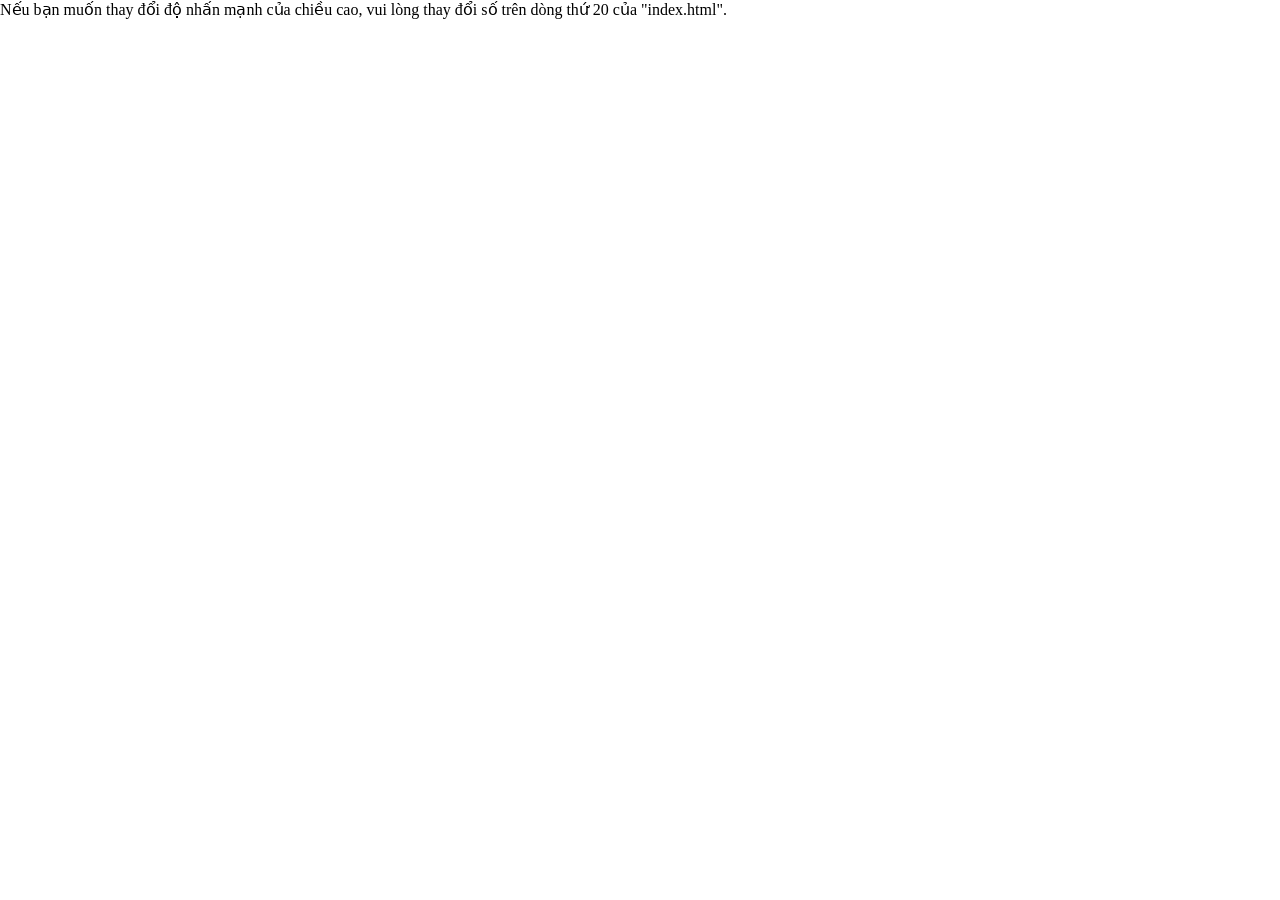
<file: aindex_3d_template (2).html>
<!doctype html>
<html lang="ja-JP">
<head>
    <title>WebGL 3D</title>
    <meta charset="utf-8">
    <meta name="viewport" content="width=device-width, user-scalable=no, minimum-scale=1.0, maximum-scale=1.0">

    <style>
        body { margin: 0; overflow: hidden; }
    </style>

    <script src="https://cyberjapandata.gsi.go.jp/3d/three.min.js"></script>
    <script src="https://cyberjapandata.gsi.go.jp/3d/TrackballControls.js"></script> 
    <script>
    //<!--
    /****************************************************/
    // 高さの強調度を変える場合は、
    // vSceneMeshZRate = 数値を変更する
    /****************************************************/
    var vSceneMeshZRate        = 1;
    /****************************************************/
    // 枠の表示変える場合は、
    // vFrameMode = 透過'trans' | 表示しない'none'
    /****************************************************/
    var vFrameMode             = 'trans';
    /****************************************************/
    var Dem                    = "./dem.csv";
    var DemTextue              = "./texture.png";
    var IconTexture            = "./icon.png";
    /****************************************************/
    var oRenderer              = null;
    var oScene                 = null;
    var oSceneLight            = null;
    var oSceneMesh             = null;
    var oSceneMeshBase         = null;
    var oCamera                = null;
    var oCameraCtrl            = null;
    /****************************************************/
    var vSceneMesh             = null;
    var vSceneMeshDistanceRate = 0.1;
    /****************************************************/
    var vWinSizeW              = 0;
    var vWinSizeH              = 0;
    /****************************************************/
    var vTextureSizeW              = /*[[texture_width]]*/;
    var vTextureSizeH              = /*[[texture_height]]*/;
    /****************************************************/
    var vMeshSizeW              = /*[[mesh_width]]*/;
    var vMeshSizeH              = /*[[mesh_height]]*/;
    /****************************************************/
    var vGeomSizeW              = /*[[geom_width]]*/;
    var vGeomSizeH              = /*[[geom_height]]*/;
    var nGeomSizeX              = vGeomSizeW;
    var nGeomSizeY              = vGeomSizeH;
    /****************************************************/
    var oSceneGEODataMeshArr                = null;
    var oGeo3DData = null;
    var oTextureCanvas = null;
    
    /*[[insertgeo3ddata]]*/
    
    
    function Init(){
        var xhr = new XMLHttpRequest();
        xhr.addEventListener('load', function(evt){
            vSceneMesh = (evt.target.response || evt.target.responseText).replace(/\n/g, ",").split(",");
            LoadScene();
        }, false);
        xhr.open('GET', Dem, true);
        xhr.send(null);

        EvtResize();
    };

    /*-----------------------------------------------------------------------------------------------*/
    // LoadScene
    /*-----------------------------------------------------------------------------------------------*/
    function LoadScene(){
        oRenderer = new THREE.WebGLRenderer({ antialias: true });
        oRenderer.setSize(vWinSizeW, vWinSizeH);
        oRenderer.setClearColor(0xe6e6fa, 1.0);
        document.getElementById('webgl').appendChild(oRenderer.domElement);
            
        oScene = new THREE.Scene();
        //oScene.add(new THREE.AmbientLight(0xffffff));
		oScene.add(new THREE.AmbientLight(0x111111));

		// 平行光源の設置
		oSceneLight = new THREE.DirectionalLight(0xFFFFFF, 1.0, 0);
		oSceneLight.position.set(100, -200, 200);
		oScene.add(oSceneLight);

        oCamera = new THREE.PerspectiveCamera(45, vWinSizeW / vWinSizeH, 1, 10000);
        oCamera.position.set(0, -100, 100);
		oCamera.up.set(0, 0, 1);
		oCamera.lookAt( {x:0, y:0, z:0 } );

        oCameraCtrl = new THREE.TrackballControls(oCamera);

        var geometry = new THREE.PlaneGeometry( vGeomSizeW, vGeomSizeH, vMeshSizeW, vMeshSizeH );
	    oTextureCanvas = document.createElement("canvas");
	    oTextureCanvas.width  = vTextureSizeW;
	    oTextureCanvas.height = vTextureSizeH;
	    var texture = new THREE.Texture(oTextureCanvas);
	    texture.needsUpdate = true;
        texture.minFilter = THREE.LinearFilter;
        texture.magFilter = THREE.LinearFilter;
        var material = new THREE.MeshBasicMaterial({ map: texture });
		material.side = THREE.DoubleSide;
		
		material.opacity = 1;
		material.transparent = true;
		material.depthTest = true;
		material.depthWrite = true;
		
		var img = new Image();
		img.style.width = vTextureSizeW;
		img.style.height = vTextureSizeH;
		img._material = material;
		//img.crossOrigin = "anonymous";
		img.onload = function()
		{
			try
			{
				var texture = oTextureCanvas.getContext("2d");
				texture.drawImage( this, 0, 0 );
				this._material.map.needsUpdate = true;
			}
			catch(e){
				console.log( e );
			}
		};
		img.src = DemTextue;
        oSceneMesh = new THREE.Mesh(geometry, material);
        oScene.add(oSceneMesh);

        LoadSceneMeshBase();
        Draw3DGEOData();
        SceneGeometryZ();

        SceneRender();
        SceneRender();
    };

    function LoadSceneMeshBase(){
        oSceneMeshBase = new Array(5);
		var h = -1 * vSceneMeshDistanceRate * 100;
        var i = 0;
	    //var material = new THREE.MeshBasicMaterial({color: 0x444444});
	    var material = new THREE.MeshPhongMaterial({color: 0xffffff, depthWrite:false, ambient: 0xffffff, specular: 0xcccccc, shininess:50, metal:true});
		
		//var material = new THREE.MeshBasicMaterial( {color:0xffffff, transparent:true,wireframe: true, opacity: 0.5} );
		
		if ( vFrameMode == "trans" )
		{
			material.transparent = true;
			material.opacity = 0.5;
		}
		if ( vFrameMode != "none" )
    	{
		    var geometry = new THREE.PlaneGeometry(100, 100, 1, 1);
		    for(i = 0; i < geometry.vertices.length; i++){
			    geometry.vertices[i].z = h;
		    }
			geometry.vertices[0].y = -(nGeomSizeY/2);
			geometry.vertices[1].y = -(nGeomSizeY/2);
			geometry.vertices[2].y =  (nGeomSizeY/2);
			geometry.vertices[3].y =  (nGeomSizeY/2);
		    geometry.computeFaceNormals();
		    geometry.computeVertexNormals();
		    geometry.dynamic            = true;
		    geometry.verticesNeedUpdate = true;

	        oSceneMeshBase[0] = new THREE.Mesh(geometry, material);
		    oScene.add(oSceneMeshBase[0]);

	        var nz = 0;
	        var x  = null;
	        var y  = null;
	        for(n = 1; n < 5; n++){
	            if     (n == 1)geometry = new THREE.PlaneGeometry(nGeomSizeX, 1,vMeshSizeW, 1);
			    else if(n == 2)geometry = new THREE.PlaneGeometry(nGeomSizeY, 1,vMeshSizeH, 1);
			    else if(n == 3)geometry = new THREE.PlaneGeometry(nGeomSizeY, 1,vMeshSizeH, 1);
			    else if(n == 4)geometry = new THREE.PlaneGeometry(nGeomSizeX, 1,vMeshSizeW, 1);
		        for(i = 0; i < geometry.vertices.length; i++){
		    
			        geometry.vertices[i].z = h;

	                x = null;
		            y = null;
		            if     (n == 1){ x = null;       y = -(nGeomSizeY/2);                 }
		            else if(n == 2){ x =  -(nGeomSizeX/2);      y =  (nGeomSizeY/2)-nGeomSizeY/vMeshSizeH*(i%(vMeshSizeH+1)); }
		            else if(n == 3){ x =   (nGeomSizeX/2);      y = -(nGeomSizeY/2)+nGeomSizeY/vMeshSizeH*(i%(vMeshSizeH+1)); }
		            else if(n == 4){ x =   (nGeomSizeX/2)-nGeomSizeX/vMeshSizeW*(i%(vMeshSizeW+1)); y =  (nGeomSizeY/2);                 }

		            if(x != null){ geometry.vertices[i].x = x; }
		            if(y != null){ geometry.vertices[i].y = y; }
		        }

	            oSceneMeshBase[n] = new THREE.Mesh(geometry, material);
	            oScene.add(oSceneMeshBase[n]);
	        }
	     }
    };

    /*-----------------------------------------------------------------------------------------------*/
    // Scene
    /*-----------------------------------------------------------------------------------------------*/
    function SceneGeometryZ(){
        var n  = 0;
        var nz = 0;
        for(ny = 0; ny <= vMeshSizeH; ny++){
	        for(nx = 0; nx <= vMeshSizeW; nx++){
                nz = ny * (vMeshSizeW+1) + nx;
			    oSceneMesh.geometry.vertices[nz].z = vSceneMesh[nz] * vSceneMeshZRate;
		    }
	    }

	    oSceneMesh.geometry.computeFaceNormals();
	    oSceneMesh.geometry.computeVertexNormals();
	    oSceneMesh.geometry.dynamic            = true;
	    oSceneMesh.geometry.verticesNeedUpdate = true;

        if(oSceneMeshBase != null){
	        for(n = 1; n < 5; n++){
				switch( n )
				{
					case 1:
					//下
						for(i = 0; i < (vMeshSizeW+1); i++){
							nz = (vMeshSizeH) * (vMeshSizeW+1) + i;
							try{
								oSceneMeshBase[n].geometry.vertices[i].z = oSceneMesh.geometry.vertices[nz].z;
							}catch(e){
							}
						}
						break;
						
					case 2:
					//左
						for(i = 0; i < (vMeshSizeH+1); i++){
							nz = (vMeshSizeW+1) * i;
							oSceneMeshBase[n].geometry.vertices[i].z = oSceneMesh.geometry.vertices[nz].z;
						}
						
						break;
					case 3:
					//右
						for(i = 0; i < (vMeshSizeH+1); i++){
							nz = (vMeshSizeW+1) * (vMeshSizeH - i) + vMeshSizeW;
							oSceneMeshBase[n].geometry.vertices[i].z = oSceneMesh.geometry.vertices[nz].z;
						}
						break;
					case 4:
					//上
						for(i = 0; i < (vMeshSizeW+1); i++){
							nz = vMeshSizeW - i;
							oSceneMeshBase[n].geometry.vertices[i].z = oSceneMesh.geometry.vertices[nz].z;
						}
						break;
				}
		       
		        oSceneMeshBase[n].geometry.computeFaceNormals();
		        oSceneMeshBase[n].geometry.computeVertexNormals();
		        oSceneMeshBase[n].geometry.dynamic            = true;
		        oSceneMeshBase[n].geometry.verticesNeedUpdate = true;
	        }
	    }
        
        if ( oSceneGEODataMeshArr != null )
	    {
			
			for( var k=0; k<oSceneGEODataMeshArr.length; k++ )
			{
				var meshData = oSceneGEODataMeshArr[k];
				var viewBox =getBoxLatLngBounds( { 
					lat: parseFloat(args["lat"]), 
					lng:parseFloat(args["lon"])}, 
					parseInt(args["z"]), 
					parseInt(args["tile_n_px_w"]), 
					parseInt(args["tile_n_px_h"]) );
				
				if ( meshData.points )
				{
					for( var i=0; i<meshData.points.length; i++ )
					{
						var p1 = _latLngToPointData( viewBox, meshData.points[i].lat, meshData.points[i].lng, meshData.points[i].h );
						meshData.mesh.geometry.vertices[i].z = p1.z;
					
					}
				}
				
				else if ( meshData.triangles )
				{
					for( var i=0, idx=0; i<meshData.triangles.length; i++, idx+=3 )
					{
						var p1 = _latLngToPointData( viewBox, meshData.triangles[i][0].lat, meshData.triangles[i][0].lng, meshData.triangles[i][0].h );//{x:triangles[0], y:triangles[1], z:vertexes[2]};
						var p2 = _latLngToPointData( viewBox, meshData.triangles[i][1].lat, meshData.triangles[i][1].lng, meshData.triangles[i][1].h );//{x:vertexes[3], y:vertexes[4], z:vertexes[5]};
						var p3 = _latLngToPointData( viewBox, meshData.triangles[i][2].lat, meshData.triangles[i][2].lng, meshData.triangles[i][2].h );//{x:vertexes[6], y:vertexes[7], z:vertexes[8]};
						meshData.mesh.geometry.vertices[idx].z = p1.z;
						meshData.mesh.geometry.vertices[idx+1].z = p2.z;
						meshData.mesh.geometry.vertices[idx+2].z = p3.z;
					
					}
				}
				else if (meshData.point)
				{
					var meshData = oSceneGEODataMeshArr[k];
					var p = _latLngToPointData( 
						viewBox, 
						meshData.point.lat, 
						meshData.point.lng, 
						meshData.point.h );
					if( meshData["type"] == "Text" )
						meshData.mesh.position.set( p.x+(meshData.iconSize.w/2), p.y-(meshData.iconSize.h/2), p.z );
					else
						meshData.mesh.position.set( p.x, p.y, p.z );
					
					meshData.mesh.updateMatrix();
					meshData.mesh.matrixWorldNeedsUpdate = true;
					
				//var material = new THREE.M
				}
			
				if ( meshData.mesh.geometry )
				{
					meshData.mesh.geometry.computeFaceNormals();
					meshData.mesh.geometry.computeVertexNormals();
					meshData.mesh.geometry.dynamic            = true;
					meshData.mesh.geometry.verticesNeedUpdate = true;
				}
			}
		}
    };

    function SceneRender(){
        if(oRenderer != null && oScene != null && oCamera != null && oCameraCtrl != null){
            oCameraCtrl.update();
            requestAnimationFrame(SceneRender);
            oRenderer.render(oScene, oCamera);
        }
    };

    /*-----------------------------------------------------------------------------------------------*/
    // イベント
    /*-----------------------------------------------------------------------------------------------*/
    function EvtResize(){
	    vWinSizeW = window.innerWidth;
	    vWinSizeH = window.innerHeight;

        if(oCamera != null && oRenderer != null){
            oRenderer.setSize(vWinSizeW, vWinSizeH);
            oCamera.aspect = vWinSizeW / vWinSizeH;
            oCamera.updateProjectionMatrix();

    	    SceneRender();
        }
    };
	function getBoxLatLngBounds(center, zoom, w, h)
	{
		// latLngToPoint
		
		var DEG_TO_RAD = Math.PI / 180;
		var RAD_TO_DEG = 180 / Math.PI;
		var MAX_LATITUDE = 85.0511287798;
		var _a = 0.5 / Math.PI;
		var _b = 0.5;
		var _c = -0.5 / Math.PI;
		var _d = 0.5;
		
		var latLngToPoint = function( latlng, zoom )
		{
		
			var d = DEG_TO_RAD;
			var max = MAX_LATITUDE;
			var lat = Math.max(Math.min(max, latlng.lat), -max);
			var x = latlng.lng * d;
			var y = lat * d;
			y = Math.log(Math.tan((Math.PI / 4) + (y / 2)));

			var projectedPoint = {x:x,y:y};
			var scale = 256 * Math.pow(2, zoom);
			
			scale = scale || 1;
			var point = {x:0, y:0 };
			point.x = scale * (_a * projectedPoint.x + _b);
			point.y = scale * (_c * projectedPoint.y + _d);
			return point;
		};
		
		
		
		var pointToLatLng = function( point,zoom )
		{
			var scale = 256 * Math.pow(2, zoom);
			scale = scale || 1;
			var untransformedPoint =  {
				x: (point.x / scale - _b) / _a,
				y: (point.y / scale - _d) / _c
			};
			        
			//var untransformedPoint = this.transformation.untransform(point, scale);
			var d = RAD_TO_DEG;
			var lng = untransformedPoint.x * d;
			var lat = (2 * Math.atan(Math.exp(untransformedPoint.y)) - (Math.PI / 2)) * d;


			return { lat : lat, lng : lng };
		};
		
		var centerPoint = latLngToPoint( center, zoom );
		
		var ltLatLng = pointToLatLng( {
			x : centerPoint.x - (w/2),
			y : centerPoint.y - (h/2),
		}, zoom );
		var rbLatLng = pointToLatLng( {
			x : centerPoint.x + (w/2),
			y : centerPoint.y + (h/2),
		}, zoom );
		
		
		
			
		return { lt : ltLatLng, rb : rbLatLng, w:w, h:h };
	}
	var oGEODataTriangles = [];
	function _latLngToPointData(viewBox,lat, lng, h)
	{
		var latLngToPoint = function( latlng, zoom )
		{
		
	        var DEG_TO_RAD = Math.PI / 180;
	    	var RAD_TO_DEG = 180 / Math.PI;
	    	var MAX_LATITUDE = 85.0511287798;
	    	var _a = 0.5 / Math.PI;
	    	var _b = 0.5;
	    	var _c = -0.5 / Math.PI;
	    	var _d = 0.5;
			var d = DEG_TO_RAD;
			var max = MAX_LATITUDE;
			var lat = Math.max(Math.min(max, latlng.lat), -max);
			var x = latlng.lng * d;
			var y = lat * d;
			y = Math.log(Math.tan((Math.PI / 4) + (y / 2)));

			var projectedPoint = {x:x,y:y};
			var scale = 256 * Math.pow(2, zoom);
			
			scale = scale || 1;
			var point = {x:0, y:0 };
			point.x = scale * (_a * projectedPoint.x + _b);
			point.y = scale * (_c * projectedPoint.y + _d);
			return point;
		};
		var ltPoint = latLngToPoint( viewBox.lt, parseInt( args["z"] ) );
		var rbPoint = latLngToPoint( viewBox.rb, parseInt( args["z"] ) );
		var targetPoint = latLngToPoint( {lat:lat,lng:lng}, parseInt( args["z"] ) );
		
		var x=( ( targetPoint.x - ltPoint.x ) / ( rbPoint.x - ltPoint.x ) );
		var y=( ( targetPoint.y - ltPoint.y) / Math.abs( ltPoint.y - rbPoint.y ) );
		//var x=( ( lng - viewBox.lt.lng ) / ( viewBox.rb.lng - viewBox.lt.lng ) )  * viewBox.w;
		//var y=( ( lat - viewBox.rb.lat ) / Math.abs( viewBox.rb.lat - viewBox.lt.lat ) )  * viewBox.h;
		
		//var y=(viewBox.lt.lat - lat ) * (( ( viewBox.lt.lng - viewBox.rb.lng ) / viewBox.h ));
		//var z=(h - vSceneMesh_ZMin) * vSceneMeshDistanceRate * vSceneMeshZRate;
		var z=h * vSceneMeshDistanceRate * vSceneMeshZRate;
		
		//x = ( x / viewBox.w ) * nGeomSizeX - (nGeomSizeX/2);
		//y = ( y / viewBox.h ) * nGeomSizeY - (nGeomSizeY/2);
		x = ( x * nGeomSizeX  )- (nGeomSizeX/2);
		y = ( (1-y) * nGeomSizeY  )- (nGeomSizeY/2);
		
		return {x:x, y:y,z:z};
	}



	function polyToriangles(pointArr)
	{
		var ret = [];
		var p0 = {lng:0,lat:0};
		var counter = 0;
		var points = [];
		for( var i=0; i<pointArr.length; i++ )
		{
			points.push( {
				lat : pointArr[i].lat,
				lng : pointArr[i].lng,
				h : pointArr[i].h
			} );
		}
		if ( points.length >= 3 && points[0].lng == points[points.length-1].lng && points[0].lat == points[points.length-1].lat )
			points.splice(points.length-1,1);
		
		var idx = _getFarPoint(p0,points);
		while( points.length > 3 )
		{
			counter++;
			var l = points.length;
			var triangle = [
				{lng:points[idx-1>=0?idx-1:l-1].lng,lat:points[idx-1>=0?idx-1:l-1].lat,h:points[idx-1>=0?idx-1:l-1].h},
				{lng:points[idx].lng,lat:points[idx].lat,h:points[idx].h},
				{lng:points[idx+1<l?idx+1:0].lng,lat:points[idx+1<l?idx+1:0].lat,h:points[idx+1<l?idx+1:0].h}
			];
			
			if ( _isTriangleInPoint(triangle,points ) )
			{
				idx --;
				if ( idx < 0 ) idx =points.length - 1;
			}
			else
			{
				ret.push( triangle );
				points.splice(idx,1);
				idx = _getFarPoint(p0,points);
			}
			
			if ( counter > 10000 ) break;
		}
		
		if ( points.length == 3 )
		{
			ret.push( [
				{lng:points[0].lng,lat:points[0].lat,h:points[0].h},
				{lng:points[1].lng,lat:points[1].lat,h:points[1].h},
				{lng:points[2].lng,lat:points[2].lat,h:points[2].h}
			] );
			return ret;
		}
		
		return null;
	}


	function _isTriangleInPoint( tri, points )
	{
		var subVector = function( a, b )
		{
			var ret = {};
			ret.lng = a.lng - b.lng;
			ret.lat = a.lat - b.lat;
			return ret;
		};
		
		for( var i=0; i<points.length; i++ )
		{
			var p = points[i];
			var AB = subVector(tri[1], tri[0]);
			var BP = subVector(p, tri[1]);

			var BC = subVector(tri[2], tri[1]);
			var CP = subVector(p, tri[2]);

			var CA = subVector(tri[0], tri[2]);
			var AP = subVector(p, tri[0]);

			var c1 = AB.x * BP.y - AB.y * BP.x;
			var c2 = BC.x * CP.y - BC.y * CP.x;
			var c3 = CA.x * AP.y - CA.y * AP.x;

			if( ( c1 > 0 && c2 > 0 && c3 > 0 ) || ( c1 < 0 && c2 < 0 && c3 < 0 ) ) {
			    return true;
			}
		}
		return false;
	}

	function _getFarPoint(p0,points)
	{
		var maxDistance = null;
		var idx =0;
		
		for( var i=0; i<points.length; i++ )
		{
			var p = points[i];
			var distance = Math.sqrt(Math.pow(p0.lng-p.lng,2) + Math.pow(p0.lat-p.lat,2));
			if ( maxDistance == null || maxDistance<distance )
			{
				maxDistance = distance;
				idx=i;
			}
		}
		
		return idx;
	}



	function Draw3DGEOData()
	{
		if (!oGeo3DData) return; 
		
		
		//var geometry = new THREE.Geometry();
		var viewBox =getBoxLatLngBounds( { 
			lat: parseFloat(args["lat"]), 
			lng:parseFloat(args["lon"])}, 
			parseInt(args["z"]), 
			parseInt(args["tile_n_px_w"]), 
			parseInt(args["tile_n_px_h"]) );
		
		var iconNo = 0;
		var iconArr = [];
		
		for( var i=0; i<oGeo3DData.length; i++ )
		{
			if ( oGeo3DData[i].properties._markerType == "Polygon" )
			{
				var  geometry = new THREE.Geometry();
				var triangles = _draw3DGEODataPolygon( geometry, oGeo3DData[i].triangles, viewBox, oGeo3DData[i] );
				oGeo3DData[i].properties._fillOpacity = ( oGeo3DData[i].properties._fillOpacity || oGeo3DData[i].properties._fillOpacity == 0 ? oGeo3DData[i].properties._fillOpacity : 0.2 );
				var fillColor = oGeo3DData[i].properties._fillColor;
				fillColor = ( fillColor ? fillColor : 0x0033ff );
				var material = new THREE.MeshBasicMaterial(
					{color: fillColor, 
						opacity: oGeo3DData[i].properties._fillOpacity, depthWrite:false,  transparent: true});
				material.side = THREE.DoubleSide;
			
				geometry.computeFaceNormals();
				geometry.computeVertexNormals();
				
			    var mesh = new THREE.Mesh(geometry, material);
			    if ( !oSceneGEODataMeshArr ) oSceneGEODataMeshArr = [];
			    oSceneGEODataMeshArr.push( {
			    	type : "Polygon",
			    	triangles : triangles,
			    	mesh:mesh
			    } );
				oScene.add(mesh);
				
			}
			else if ( oGeo3DData[i].properties._markerType == "LineString" )
			{
				var geometry = new THREE.Geometry();
				var points = _draw3DGEODataLineString( geometry, viewBox, oGeo3DData[i] );
				oGeo3DData[i].properties._opacity = ( oGeo3DData[i].properties._opacity || oGeo3DData[i].properties._opacity == 0 ? oGeo3DData[i].properties._opacity : 0.5 );
				var color = ( oGeo3DData[i].properties._color ? oGeo3DData[i].properties._color : 0x0033ff );
				var weight = ( oGeo3DData[i].properties._weight ? oGeo3DData[i].properties._weight : 5 );
				
				
				geometry.computeFaceNormals();
				geometry.computeVertexNormals();
				
				var mesh = new THREE.Line( geometry, new THREE.LineBasicMaterial( { 
					color: color,linewidth:parseInt(weight), depthWrite:false,
					opacity: oGeo3DData[i].properties._opacity,  transparent: true
					} ) );
			    if ( !oSceneGEODataMeshArr ) oSceneGEODataMeshArr = [];
				oSceneGEODataMeshArr.push( {
			    	type : "LineString",
			    	points : points,
			    	mesh:mesh
			    } );
				oScene.add(mesh);
				
				
			}
			else if ( oGeo3DData[i].properties._markerType == "CircleMarker" )
			{
				var latlngPoint = {
					lat : oGeo3DData[i].geometry.coordinates[1],
					lng : oGeo3DData[i].geometry.coordinates[0],
					h : oGeo3DData[i].geometry.coordinates[2]
				};
				
				if (oGeo3DData[i].properties._altitudeMode == "relativeToGround")
				{
					var x=( ( latlngPoint.lng - viewBox.lt.lng ) / ( viewBox.rb.lng - viewBox.lt.lng ) )  * viewBox.w;
					var y=( ( latlngPoint.lat - viewBox.rb.lat ) / Math.abs( viewBox.rb.lat - viewBox.lt.lat ) )  * viewBox.h;
					
				    y = viewBox.h - y;
					latlngPoint.h = parseFloat(latlngPoint.h) + getDEMValue( x, y, viewBox );
					oGeo3DData[i].geometry.coordinates[2] = latlngPoint.h;
				}
				
				
				oGeo3DData[i].properties._fillOpacity = ( oGeo3DData[i].properties._fillOpacity || oGeo3DData[i].properties._fillOpacity == 0 ? oGeo3DData[i].properties._fillOpacity : 0.2 );
				var fillColor = oGeo3DData[i].properties._fillColor;
				fillColor = ( fillColor ? fillColor : 0x0033ff );
				var fillOpacity = oGeo3DData[i].properties._fillOpacity;
				
				
				oGeo3DData[i].properties._opacity = ( oGeo3DData[i].properties._opacity || oGeo3DData[i].properties._opacity == 0 ? oGeo3DData[i].properties._opacity : 0.5 );
				var color = ( oGeo3DData[i].properties._color ? oGeo3DData[i].properties._color : 0x0033ff );
				var weight = ( oGeo3DData[i].properties._weight ? oGeo3DData[i].properties._weight : 5 );
				var opacity = oGeo3DData[i].properties._opacity;
				
				
				var w =  oGeo3DData[i].properties._radius * 2 +(weight*2);
				var iconSize ={
					w:w * 1,
					h:w * 1
				};
				
				
				var textCanvas = document.createElement("canvas");
				textCanvas.width= w;
				textCanvas.height= w;
				
				var textTexture = textCanvas.getContext("2d");
				textTexture.globalAlpha=fillOpacity;
				textTexture.beginPath();
				textTexture.arc(
					oGeo3DData[i].properties._radius + weight, 
					oGeo3DData[i].properties._radius + weight,
					oGeo3DData[i].properties._radius,
					0, Math.PI*2, false );
				textTexture.globalAlpha=fillOpacity;
				textTexture.fillStyle = fillColor;
				textTexture.fill();
				
				textTexture.globalAlpha=opacity;
				textTexture.lineWidth = weight;
				textTexture.strokeStyle = color;
				textTexture.stroke();
				
				
				
				textTexture.fillText(text, 0, 0 );
				
				var point = _latLngToPointData( 
					viewBox, 
					latlngPoint.lat, 
					latlngPoint.lng, 
					latlngPoint.h);
				
				var screenSize = ( nGeomSizeX > nGeomSizeY ? nGeomSizeY :nGeomSizeX );
				iconSize.w *= (nGeomSizeX / vTextureSizeW);
				iconSize.h *= (nGeomSizeX / vTextureSizeW);
				
				var texture = new THREE.Texture(textCanvas);
				texture.needsUpdate = true; 
	  
				var material = new THREE.SpriteMaterial( { map: texture, useScreenCoordinates: false,transparent:true, depthWrite:true } );
				var mesh = new THREE.Sprite( material );
				mesh.position.set( point.x, point.y, point.z );
				mesh.scale.set( iconSize.w,iconSize.h, 1.0 );
				
				
			    if ( !oSceneGEODataMeshArr ) oSceneGEODataMeshArr = [];
				oSceneGEODataMeshArr.push( {
			    	type : "Icon",
			    	point : latlngPoint,
			    	mesh:mesh,
			    	iconSize : iconSize
			    } );
				oScene.add(mesh);
			}
			else if ( oGeo3DData[i].properties._markerType == "Circle" )
			{
				
				
				
				var latlngPoint = {
					lat : oGeo3DData[i].geometry.coordinates[1],
					lng : oGeo3DData[i].geometry.coordinates[0],
					h : oGeo3DData[i].geometry.coordinates[2]
				};
				
				if (oGeo3DData[i].properties._altitudeMode == "relativeToGround")
				{
					var x=( ( latlngPoint.lng - viewBox.lt.lng ) / ( viewBox.rb.lng - viewBox.lt.lng ) )  * viewBox.w;
					var y=( ( latlngPoint.lat - viewBox.rb.lat ) / Math.abs( viewBox.rb.lat - viewBox.lt.lat ) )  * viewBox.h;
					
				    y = viewBox.h - y;
					latlngPoint.h = parseFloat(latlngPoint.h) + getDEMValue( x, y, viewBox );
					oGeo3DData[i].geometry.coordinates[2] = latlngPoint.h;
				}
				
				
				oGeo3DData[i].properties._fillOpacity = ( oGeo3DData[i].properties._fillOpacity || oGeo3DData[i].properties._fillOpacity == 0 ? oGeo3DData[i].properties._fillOpacity : 0.2 );
				var fillColor = oGeo3DData[i].properties._fillColor;
				fillColor = ( fillColor ? fillColor : 0x0033ff );
				var fillOpacity = oGeo3DData[i].properties._fillOpacity;
				
				
				oGeo3DData[i].properties._opacity = ( oGeo3DData[i].properties._opacity || oGeo3DData[i].properties._opacity == 0 ? oGeo3DData[i].properties._opacity : 0.5 );
				var color = ( oGeo3DData[i].properties._color ? oGeo3DData[i].properties._color : 0x0033ff );
				var weight = ( oGeo3DData[i].properties._weight ? oGeo3DData[i].properties._weight : 5 );
				var opacity = oGeo3DData[i].properties._opacity;
				
				
				var vR = ConverUnit(parseFloat(args["lat"]), parseInt(args["z"]), parseFloat(oGeo3DData[i].properties._radius), "m", "px");
				
				vR *= (nGeomSizeX / args["w"]);
				
				var material = new THREE.MeshBasicMaterial( { 
					color: fillColor,
					opacity: fillOpacity, depthWrite:true,  transparent: true } );
						
				var geometry = new THREE.CircleGeometry( vR, 100 );
				var mesh = new THREE.Mesh( geometry, material );
				mesh.position.set( point.x, point.y, point.z );

			    if ( !oSceneGEODataMeshArr ) oSceneGEODataMeshArr = [];
				oSceneGEODataMeshArr.push( {
			    	type : "Icon",
			    	point : latlngPoint,
			    	mesh:mesh,
			    	iconSize : iconSize
			    } );
				
				oScene.add(mesh);
				/*
				var material2 = new THREE.LineBasicMaterial( { 
					color: color,linewidth:parseInt(weight),
					opacity: opacity, depthWrite:true,  transparent: true
				} );
				
				var geometry2 = new THREE.CircleGeometry( vR, 500 );
				var mesh2 = new THREE.Mesh( geometry2, material2 );
				mesh2.position.set( point.x, point.y, point.z );
				oSceneGEODataMeshArr.push( {
			    	type : "Icon",
			    	point : latlngPoint,
			    	mesh:mesh2,
			    	iconSize : iconSize
			    } );
				oScene.add(mesh2);
				*/
				
			}
			else if ( oGeo3DData[i].properties._markerType == "DivIcon" )
			{
				var latlngPoint = {
					lat : oGeo3DData[i].geometry.coordinates[1],
					lng : oGeo3DData[i].geometry.coordinates[0],
					h : oGeo3DData[i].geometry.coordinates[2]
				};
				
				if (oGeo3DData[i].properties._altitudeMode == "relativeToGround")
				{
					var x=( ( latlngPoint.lng - viewBox.lt.lng ) / ( viewBox.rb.lng - viewBox.lt.lng ) )  * viewBox.w;
					var y=( ( latlngPoint.lat - viewBox.rb.lat ) / Math.abs( viewBox.rb.lat - viewBox.lt.lat ) )  * viewBox.h;
					
				    y = viewBox.h - y;
					latlngPoint.h = parseFloat(latlngPoint.h) + getDEMValue( x, y, viewBox );
					oGeo3DData[i].geometry.coordinates[2] = latlngPoint.h;
				}
				
				
				var textShadow = oGeo3DData[i].properties._div.textShadow;
				var color = oGeo3DData[i].properties._div.color;
				var text = oGeo3DData[i].properties._div.text;
				var font = oGeo3DData[i].properties._div.font;
				
				var opacity = oGeo3DData[i].properties._div.opacity;
				
				
				var textCanvas = document.createElement("canvas");
				
				var textTexture = textCanvas.getContext("2d");
				textTexture.font = font;
				textTexture.globalAlpha=opacity;
				
				textTexture.textAlign = "left";
				textTexture.textBaseline = "top";
				textTexture.fillStyle = color;			
				var metric = textTexture.measureText("あ" );
				var h = metric.width+2;
				metric = textTexture.measureText(text );
				var w = metric.width;
				
				var iconSize ={
					w:w * 1,
					h:h * 1
				};
				
				textCanvas.width=w;
				textCanvas.height=h;
				
				var textTexture = textCanvas.getContext("2d");
				textTexture.font = font;
				textTexture.globalAlpha=opacity;
				
				textTexture.textAlign = "left";
				textTexture.textBaseline = "top";
				textTexture.fillStyle = color;
				
				var point = _latLngToPointData( 
					viewBox, 
					latlngPoint.lat, 
					latlngPoint.lng, 
					latlngPoint.h);
				
				var screenSize = ( nGeomSizeX > nGeomSizeY ? nGeomSizeY :nGeomSizeX );
				iconSize.w *= (nGeomSizeX / vTextureSizeW);
				iconSize.h *= (nGeomSizeX / vTextureSizeW);
				
				
				textTexture.fillText(text, 0, 0 );
					
				
				var texture = new THREE.Texture(textCanvas);
				texture.needsUpdate = true; 
	  
				var material = new THREE.SpriteMaterial( { map: texture, useScreenCoordinates: false,transparent:true, depthWrite:true } );
				var mesh = new THREE.Sprite( material );
				mesh.position.set( point.x, point.y, point.z );
				mesh.scale.set( iconSize.w,iconSize.h, 1.0 );
				
				
			    if ( !oSceneGEODataMeshArr ) oSceneGEODataMeshArr = [];
				oSceneGEODataMeshArr.push( {
			    	type : "Text",
			    	point : latlngPoint,
			    	mesh:mesh,
			    	iconSize : iconSize
			    } );
				oScene.add(mesh);
			}
			else if ( oGeo3DData[i].properties._markerType == "Icon" )
			{
				var latlngPoint = {
					lat : oGeo3DData[i].geometry.coordinates[1],
					lng : oGeo3DData[i].geometry.coordinates[0],
					h : oGeo3DData[i].geometry.coordinates[2]
				};
				
			//	latlngPoint.h = 0;
				var point = _latLngToPointData( 
					viewBox, 
					latlngPoint.lat, 
					latlngPoint.lng, 
					latlngPoint.h);

				//length of vertical				
				var imageHeight = Math.floor(oGeo3DData.length / 16);
				if ((oGeo3DData.length % 16) > 0){
					imageHeight += 1;
				}
				imageHeight *= 32;
				
				var texture = null;// THREE.ImageUtils.loadTexture( IconTexture );
				var iconScale = oGeo3DData[i].properties._iconScale;
				if (!iconScale ) iconScale = 1;
				
				var iconSize ={
					w:oGeo3DData[i].properties._iconSize[0] * iconScale,
					h:oGeo3DData[i].properties._iconSize[1] * iconScale
				};
				var screenSize = ( nGeomSizeX > nGeomSizeY ? nGeomSizeY :nGeomSizeX );
				iconSize.w *= (nGeomSizeX / vTextureSizeW);
				iconSize.h *= (nGeomSizeX / vTextureSizeW);
				var material = new THREE.SpriteMaterial( { map: texture, useScreenCoordinates: false,transparent:true, depthWrite:true } );
				var img = new Image();
				img.style.width = 512;
				img.style.height = imageHeight;
				img.width = 512;
				img.height = imageHeight;
				img._material = material;
				img._iconNo = iconNo;
				img._iconSize = iconSize;
				img.onload = function()
				{
					
					var imagecanvas = document.createElement('canvas');

					imagecanvas.width = 512;
					imagecanvas.height = imageHeight;
					var imagecontext = imagecanvas.getContext('2d');
					
					imagecontext.drawImage( this, 0, 0, 512, imageHeight );
					
					//for( var i=0; i<iconArr.length; i++ )
					{
						var material = this._material;
						var iconNo = this._iconNo;
						var iconSize = this._iconSize;
						
						var srcX = ( (iconNo % 16 ) * 32 );
						var srcY = ( Math.floor(iconNo / 16) * 32 );
						var img02 = imagecontext.getImageData(srcX, srcY, 32, 32);
						
						var imagecanvas2 = document.createElement('canvas');
						imagecanvas2.width = 32;
						imagecanvas2.height = 32;
						var imagecontext2 = imagecanvas2.getContext('2d');
						imagecontext2.putImageData(img02, 0, 0);
						
						material.map = new THREE.Texture(imagecanvas2);
						material.map.needsUpdate = true;
					}
				};
				img.src = IconTexture;
				
				
				var mesh = new THREE.Sprite( material );
				mesh.position.set( point.x, point.y, point.z );
				mesh.scale.set( iconSize.w,iconSize.h, 1.0 );
				
				
			    if ( !oSceneGEODataMeshArr ) oSceneGEODataMeshArr = [];
				oSceneGEODataMeshArr.push( {
			    	type : "Icon",
			    	point : latlngPoint,
			    	mesh:mesh,
			    	iconSize : iconSize,
		    		iconNo : iconNo
			    } );
				oScene.add(mesh);
				iconNo ++;
				
				
			}
			
		}
		
	}

	function _draw3DGEODataIcon(geometry,viewBox, data )
	{
		
	}

	function _draw3DGEODataLineString(geometry,viewBox, data )
	{
		var points = [];
		
		
		var coordinates = data.geometry.coordinates;
		
		if ( coordinates.length <= 1 )
			coordinates = coordinates[0];
			
		for( var i=0; i<coordinates.length; i++ )
		{
			var p=coordinates[i];
			points.push( {lng:p[0],lat:p[1],h:p[2]} );
		}
		
		for( var i=0; i<points.length; i++ )
		{
			var p1 = _latLngToPointData( viewBox, points[i].lat, points[i].lng, points[i].h );
			geometry.vertices.push( new THREE.Vertex( new THREE.Vector3(p1.x, p1.y, p1.z) ) );  
		}
		
		return points
	}

	function _draw3DGEODataPolygon(geometry, triangleList,viewBox, data )
	{
		var triangles = [];
		for( var j=0; j<triangleList.length; j++ )
		{
			var tri = triangleList[j];
			
			var p1 = _latLngToPointData( viewBox, tri.p1.y, tri.p1.x, tri.p1.h );
			var p2 = _latLngToPointData( viewBox, tri.p2.y, tri.p2.x, tri.p2.h );
			var p3 = _latLngToPointData( viewBox, tri.p3.y, tri.p3.x, tri.p3.h );
			var v1 = new THREE.Vector3(p1.x, p1.y, p1.z);
			var v2 = new THREE.Vector3(p2.x, p2.y, p2.z);
			var v3 = new THREE.Vector3(p3.x, p3.y, p3.z);
			geometry.vertices.push(new THREE.Vertex(v1));
			geometry.vertices.push(new THREE.Vertex(v2));
			geometry.vertices.push(new THREE.Vertex(v3));
			
			var face = new THREE.Face3( geometry.vertices.length-3, geometry.vertices.length-2, geometry.vertices.length-1 );
			geometry.faces.push( face );
			
		}
		
		return triangles;
	}

	
	
    /*-----------------------------------------------------------------------------------------------*/
    window.onresize = EvtResize;

    //-->
    </script>
</head>
<body onload="Init();">
    Nếu bạn muốn thay đổi độ nhấn mạnh của chiều cao, vui lòng thay đổi số trên dòng thứ 20 của "index.html".
    <div id="webgl"></div>
</body>
</html>
</file>
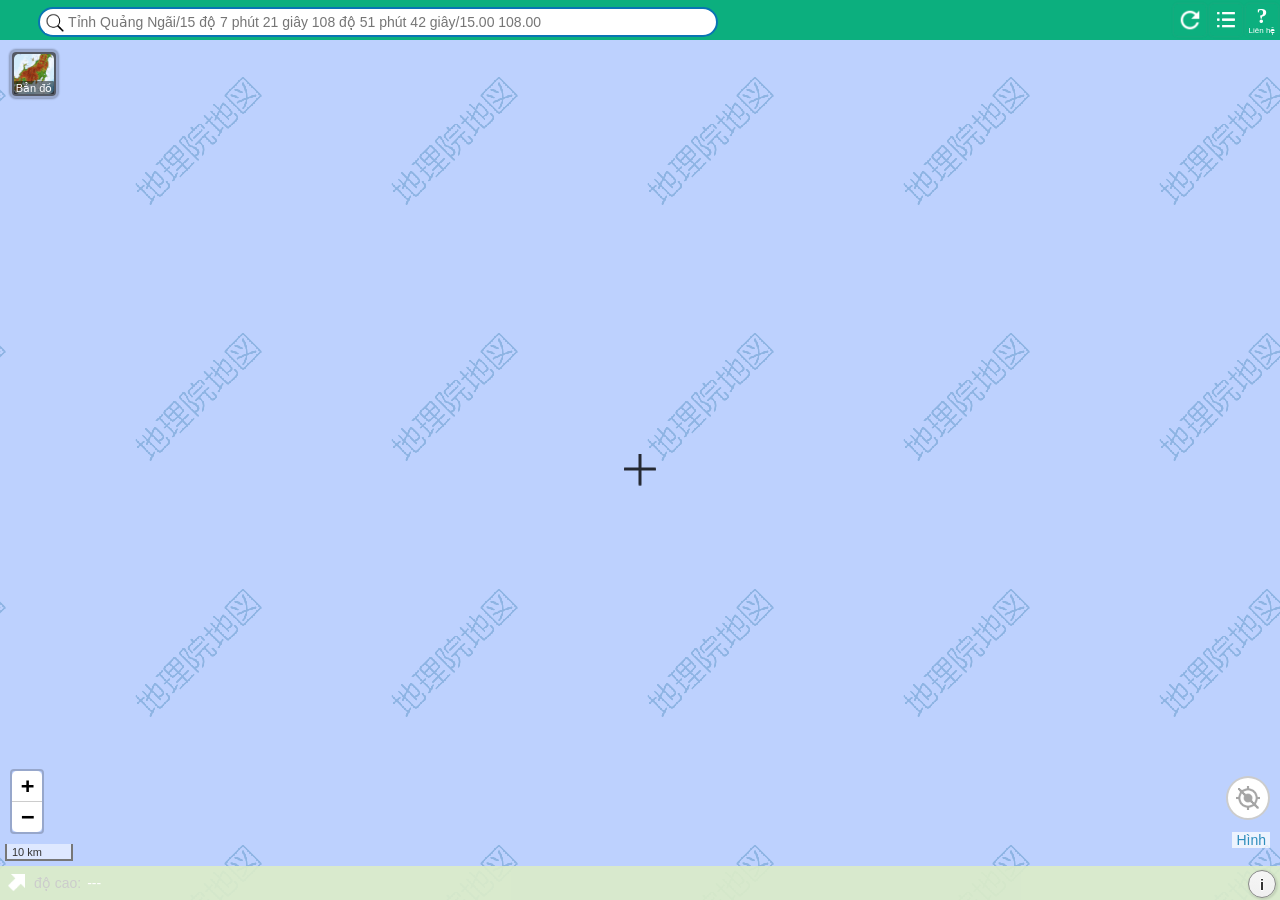
<file: index_m.html>
<!DOCTYPE html>

<html lang="vi">

<head>

  <meta http-equiv="Content-Type" content="text/html; charset=utf-8" />
  <meta name="viewport" content="width=device-width,initial-scale=1.0, ,user-scalable=no" />
  <meta http-equiv="X-UA-Compatible" content="IE=edge" />
  <meta name="description" content="Đây là web cung cấp bản đồ tỉnh Quảng Ngãi">

  <!-- PWA android-->
  <link rel="manifest" href="manifest.json">
  <!-- PWA ios-->
  <meta name="apple-mobile-web-app-capable" content="yes">
  <meta name="apple-mobile-web-app-status-bar-style" content="black">
  <meta name="apple-mobile-web-app-title" content="Sở Xây dựng tỉnh Quảng Ngãi">
  <link rel="apple-touch-icon" href="image/logo-192.png">
  <!-- PWA serviceWorker register-->
  <script>
  if ('serviceWorker' in navigator) {navigator.serviceWorker.register('serviceworker.js').then(function(registration) {});}
  </script>

  <title>(bản đồ)</title>

  <link rel="stylesheet" href="js.lib/leaflet-1.2.0/leaflet.css" />
  <script type="text/javascript" src="js.lib/leaflet-1.2.0/leaflet.js"></script>

  <link rel="stylesheet" type="text/css" href="./js.lib/jquery/jquery-ui.min.css" />
  <script type="text/javascript" src="./js.lib/jquery/jquery-3.6.3.min.js"></script>

  <!-- <script type="text/javascript" src="./js.lib/jquery/ZeroClipboard2.0.2/ZeroClipboard.js"></script> -->
  <script type="text/javascript" src="./js.lib/jquery/jquery.xdomainrequest.min.js"></script>
  <script type="text/javascript" src="./js.lib/jquery/jquery-ui.min.js"></script>
<!--  <script type="text/javascript" src="./js.lib/jquery/jquery.ui.touch-punch.js"></script> -->
  <script type="text/javascript" src="./js.lib/jquery/jquery.qrcode/jquery.qrcode.min.js"></script>
  <script type="text/javascript" src="./js.lib/jquery/jquery.csv/jquery.csv.min.js"></script>

<!--  <script type="text/javascript" src="./js.lib/jquery/jquery.cookie.js"></script> -->
  <script type="text/javascript" src="./js.lib/js.cookie.min.js"></script>
  <link rel="stylesheet" href="./js.lib/jquery/jquery.alerts.css" type="text/css" media="all" />
  <script type="text/javascript" src="./js.lib/jquery/jquery.alerts.js"></script>

  <link rel="stylesheet" type="text/css" href="./js.lib/jquery/colorpicker/jquery.simple-color-picker.css" />
  <script type="text/javascript" src="./js.lib/jquery/colorpicker/jquery.simple-color-picker.js"></script>
  <script type="text/javascript" src="./js.lib/jquery/colorpicker/js/colorpicker.js"></script>
  <link rel="stylesheet" type="text/css" href="./js.lib/jquery/colorpicker/css/colorpicker.css" />
  <!-- <script type="text/javascript" src="./js.lib/jquery/ah-placeholder/jquery.ah-placeholder.js"></script> -->
  <script type="text/javascript" src="js.lib/OSGeo/proj4js-combined.js"></script>

  <script type="text/javascript" src="js.lib/exif.js"></script>
  <script type="text/javascript" src="js.lib/geotiff.browserify.min.js"></script>
  <link rel="stylesheet" type="text/css" href="js.lib/leaflet-plugin/leaflet.label/leaflet.label-gsi.css" />
  <script type="text/javascript" src="js.lib/leaflet-plugin/leaflet.label/leaflet.label.js"></script>
  <link rel="stylesheet" type="text/css" href="js.lib/leaflet-plugin/Control.MiniMap/Control.MiniMap-gsi.css" />
  <script type="text/javascript" src="js.lib/leaflet-plugin/Control.MiniMap/Control.MiniMap-gsi.js"></script>
  <script type="text/javascript" src="js.lib/leaflet-plugin/TileLayer.GeoJSON/TileLayer.GeoJSON-gsi.js"></script>
  <script type="text/javascript" src="js.lib/leaflet-plugin/leaflet-omnivore/leaflet-omnivore.min.js"></script>

  <link rel="stylesheet" type="text/css" href="js.lib/leaflet-plugin/leaflet.draw/leaflet.draw-gsi.css" />
  <script type="text/javascript" src="js.lib/leaflet-plugin/leaflet.draw/leaflet.draw-gsi.js"></script>
  <script type="text/javascript" src="js.lib/leaflet-plugin/Leaflet.Sync/L.Map.Sync.js"></script>
  <script type="text/javascript" src="js.lib/leaflet-plugin/Leaflet.Geodesic/Leaflet.Geodesic.js"></script>

  <script type="text/javascript" src="js.lib/leaflet-plugin/leaflet-hash/leaflet-hash-gsi.js"></script>
  <script type="text/javascript" src="js.lib/html2canvas.js"></script>
  <script type="text/javascript" src="js.lib/encoding/encoding.js"></script>
  <script type="text/javascript" src="js.lib/NoSleep/NoSleep.min.js"></script>
  <link rel="stylesheet" href="js.lib/leaflet-plugin/Leaflet.zoomslider-0.6.1/L.Control.Zoomslider.css" type="text/css" />
  <script type="text/javascript" src="js.lib/leaflet-plugin/Leaflet.zoomslider-0.6.1/L.Control.Zoomslider.js"></script>

  <link rel="stylesheet" type="text/css" href="./css/gsimaps.css" />
  <script type="text/javascript" src="js/setting.js"></script>
  <script type="text/javascript" src="js/tooltip.js"></script>
  <script type="text/javascript" src="js/extend_jqlibs.js"></script>
  <script type="text/javascript" src="js/gsimaps.js"></script>

  <script type="text/javascript" src="js/photo.js"></script>

  <script type="text/javascript" src="js/mobile.js"></script>

  <script type="text/javascript" src="js/muni.js"></script>
  <script type="text/javascript" src="js/jiki.js"></script>

  <script type="text/javascript">
    GSI.GLOBALS.isCreditShow = true;
  </script>
  
  <noscript>
    <div class="noscript">
      Vui lòng bật JavaScript để xem.
    </div>
  </noscript>
</head>

<body>
  <div id="header" class="logo_s mobile">

    <div class="logoarea">
    </div>

    <div class="magnifyingglass">
      <img name="magnifyimage" id="magnifyimage" src="./image/system/search.png" />
    </div>

    <form name="search_fa" id="search_fa" autocomplete="of">
      <input name="query" id="query" value="" type="search" placeholder="Tỉnh Quảng Ngãi/15 độ 7 phút 21 giây 108 độ 51 phút 42 giây/15.00 108.00" />
    </form>

    <div class="gsi-header-tools"></div>
  </div>

  <div id="topmessage"></div>
  <div id="map"></div>
  <div class="leaflet-control-flatpanel leaflet-control" id="zoomGuidePanel" style="display: none;z-index: 2;position: absolute;right: 10px;bottom: 35px;">
    <div class="leaflet-control-crpanel" id="zoomGuideMinMax" style="border-radius: 5px 5px 0px 0px;">Thông tin này được hiển thị ở mức thu phóng tối thiểu-tối đa.</div>
    <div class="leaflet-control-crpanel">Xin lưu ý rằng phạm vi bảo hiểm không giới hạn</div><div class="leaflet-control-crpanel" style="border-radius: 0px 0px 5px 5px;">
      <input class="" type="checkbox" id="zoomGuideCheckbox">
      <label class="" for="zoomGuideCheckbox">Không hiển thị lại hướng dẫn này</label>
    </div>
  </div>

</body>

</html>
</file>
<file: js.lib/leaflet-1.2.0/leaflet.css>
/* required styles */

.leaflet-pane,
.leaflet-tile,
.leaflet-marker-icon,
.leaflet-marker-shadow,
.leaflet-tile-container,
.leaflet-pane > svg,
.leaflet-pane > canvas,
.leaflet-zoom-box,
.leaflet-image-layer,
.leaflet-layer {
	position: absolute;
	left: 0;
	top: 0;
	}
.leaflet-container {
	overflow: hidden;
	}
.leaflet-tile,
.leaflet-marker-icon,
.leaflet-marker-shadow {
	-webkit-user-select: none;
	   -moz-user-select: none;
	        user-select: none;
	  -webkit-user-drag: none;
	}
/* Safari renders non-retina tile on retina better with this, but Chrome is worse */
.leaflet-safari .leaflet-tile {
	image-rendering: -webkit-optimize-contrast;
	}
/* hack that prevents hw layers "stretching" when loading new tiles */
.leaflet-safari .leaflet-tile-container {
	width: 1600px;
	height: 1600px;
	-webkit-transform-origin: 0 0;
	}
.leaflet-marker-icon,
.leaflet-marker-shadow {
	display: block;
	}
/* .leaflet-container svg: reset svg max-width decleration shipped in Joomla! (joomla.org) 3.x */
/* .leaflet-container img: map is broken in FF if you have max-width: 100% on tiles */
.leaflet-container .leaflet-overlay-pane svg,
.leaflet-container .leaflet-marker-pane img,
.leaflet-container .leaflet-shadow-pane img,
.leaflet-container .leaflet-tile-pane img,
.leaflet-container img.leaflet-image-layer {
	max-width: none !important;
	}

.leaflet-container.leaflet-touch-zoom {
	-ms-touch-action: pan-x pan-y;
	touch-action: pan-x pan-y;
	}
.leaflet-container.leaflet-touch-drag {
	-ms-touch-action: pinch-zoom;
	}
.leaflet-container.leaflet-touch-drag.leaflet-touch-zoom {
	-ms-touch-action: none;
	touch-action: none;
}
.leaflet-container {
	-webkit-tap-highlight-color: transparent;
}
.leaflet-container a {
	-webkit-tap-highlight-color: rgba(51, 181, 229, 0.4);
}
.leaflet-tile {
	filter: inherit;
	visibility: hidden;
	}
.leaflet-tile-loaded {
	visibility: inherit;
	}
.leaflet-zoom-box {
	width: 0;
	height: 0;
	-moz-box-sizing: border-box;
	     box-sizing: border-box;
	z-index: 800;
	}
/* workaround for https://bugzilla.mozilla.org/show_bug.cgi?id=888319 */
.leaflet-overlay-pane svg {
	-moz-user-select: none;
	}

.leaflet-pane         { z-index: 400; }

.leaflet-tile-pane    { z-index: 200; }
.leaflet-overlay-pane { z-index: 400; }
.leaflet-shadow-pane  { z-index: 500; }
.leaflet-marker-pane  { z-index: 600; }
.leaflet-tooltip-pane   { z-index: 650; }
.leaflet-popup-pane   { z-index: 700; }

.leaflet-map-pane canvas { z-index: 100; }
.leaflet-map-pane svg    { z-index: 200; }

.leaflet-vml-shape {
	width: 1px;
	height: 1px;
	}
.lvml {
	behavior: url(#default#VML);
	display: inline-block;
	position: absolute;
	}


/* control positioning */

.leaflet-control {
	position: relative;
	z-index: 800;
	pointer-events: visiblePainted; /* IE 9-10 doesn't have auto */
	pointer-events: auto;
	}
.leaflet-top,
.leaflet-bottom {
	position: absolute;
	z-index: 1000;
	pointer-events: none;
	}
.leaflet-top {
	top: 0;
	}
.leaflet-right {
	right: 0;
	}
.leaflet-bottom {
	bottom: 0;
	}
.leaflet-left {
	left: 0;
	}
.leaflet-control {
	float: left;
	clear: both;
	}
.leaflet-right .leaflet-control {
	float: right;
	}
.leaflet-top .leaflet-control {
	margin-top: 10px;
	}
.leaflet-bottom .leaflet-control {
	margin-bottom: 10px;
	}
.leaflet-left .leaflet-control {
	margin-left: 10px;
	}
.leaflet-right .leaflet-control {
	margin-right: 10px;
	}


/* zoom and fade animations */

.leaflet-fade-anim .leaflet-tile {
	will-change: opacity;
	}
.leaflet-fade-anim .leaflet-popup {
	opacity: 0;
	-webkit-transition: opacity 0.2s linear;
	   -moz-transition: opacity 0.2s linear;
	     -o-transition: opacity 0.2s linear;
	        transition: opacity 0.2s linear;
	}
.leaflet-fade-anim .leaflet-map-pane .leaflet-popup {
	opacity: 1;
	}
.leaflet-zoom-animated {
	-webkit-transform-origin: 0 0;
	    -ms-transform-origin: 0 0;
	        transform-origin: 0 0;
	}
.leaflet-zoom-anim .leaflet-zoom-animated {
	will-change: transform;
	}
.leaflet-zoom-anim .leaflet-zoom-animated {
	-webkit-transition: -webkit-transform 0.25s cubic-bezier(0,0,0.25,1);
	   -moz-transition:    -moz-transform 0.25s cubic-bezier(0,0,0.25,1);
	     -o-transition:      -o-transform 0.25s cubic-bezier(0,0,0.25,1);
	        transition:         transform 0.25s cubic-bezier(0,0,0.25,1);
	}
.leaflet-zoom-anim .leaflet-tile,
.leaflet-pan-anim .leaflet-tile {
	-webkit-transition: none;
	   -moz-transition: none;
	     -o-transition: none;
	        transition: none;
	}

.leaflet-zoom-anim .leaflet-zoom-hide {
	visibility: hidden;
	}


/* cursors */

.leaflet-interactive {
	cursor: pointer;
	}
.leaflet-grab {
	cursor: -webkit-grab;
	cursor:    -moz-grab;
	}
.leaflet-crosshair,
.leaflet-crosshair .leaflet-interactive {
	cursor: crosshair;
	}
.leaflet-popup-pane,
.leaflet-control {
	cursor: auto;
	}
.leaflet-dragging .leaflet-grab,
.leaflet-dragging .leaflet-grab .leaflet-interactive,
.leaflet-dragging .leaflet-marker-draggable {
	cursor: move;
	cursor: -webkit-grabbing;
	cursor:    -moz-grabbing;
	}

/* marker & overlays interactivity */
.leaflet-marker-icon,
.leaflet-marker-shadow,
.leaflet-image-layer,
.leaflet-pane > svg path,
.leaflet-tile-container {
	pointer-events: none;
	}

.leaflet-marker-icon.leaflet-interactive,
.leaflet-image-layer.leaflet-interactive,
.leaflet-pane > svg path.leaflet-interactive {
	pointer-events: visiblePainted; /* IE 9-10 doesn't have auto */
	pointer-events: auto;
	}

/* visual tweaks */

.leaflet-container {
	background: #ddd;
	outline: 0;
	}
.leaflet-container a {
	color: #0078A8;
	}
.leaflet-container a.leaflet-active {
	outline: 2px solid orange;
	}
.leaflet-zoom-box {
	border: 2px dotted #38f;
	background: rgba(255,255,255,0.5);
	}


/* general typography */
.leaflet-container {
	font: 12px/1.5 "Helvetica Neue", Arial, Helvetica, sans-serif;
	}


/* general toolbar styles */

.leaflet-bar {
	box-shadow: 0 1px 5px rgba(0,0,0,0.65);
	border-radius: 4px;
	}
.leaflet-bar a,
.leaflet-bar a:hover {
	background-color: #fff;
	border-bottom: 1px solid #ccc;
	width: 26px;
	height: 26px;
	line-height: 26px;
	display: block;
	text-align: center;
	text-decoration: none;
	color: black;
	}
.leaflet-bar a,
.leaflet-control-layers-toggle {
	background-position: 50% 50%;
	background-repeat: no-repeat;
	display: block;
	}
.leaflet-bar a:hover {
	background-color: #f4f4f4;
	}
.leaflet-bar a:first-child {
	border-top-left-radius: 4px;
	border-top-right-radius: 4px;
	}
.leaflet-bar a:last-child {
	border-bottom-left-radius: 4px;
	border-bottom-right-radius: 4px;
	border-bottom: none;
	}
.leaflet-bar a.leaflet-disabled {
	cursor: default;
	background-color: #f4f4f4;
	color: #bbb;
	}

.leaflet-touch .leaflet-bar a {
	width: 30px;
	height: 30px;
	line-height: 30px;
	}
.leaflet-touch .leaflet-bar a:first-child {
	border-top-left-radius: 2px;
	border-top-right-radius: 2px;
	}
.leaflet-touch .leaflet-bar a:last-child {
	border-bottom-left-radius: 2px;
	border-bottom-right-radius: 2px;
	}

/* zoom control */

.leaflet-control-zoom-in,
.leaflet-control-zoom-out {
	font: bold 18px 'Lucida Console', Monaco, monospace;
	text-indent: 1px;
	}

.leaflet-touch .leaflet-control-zoom-in, .leaflet-touch .leaflet-control-zoom-out  {
	font-size: 22px;
	}


/* layers control */

.leaflet-control-layers {
	box-shadow: 0 1px 5px rgba(0,0,0,0.4);
	background: #fff;
	border-radius: 5px;
	}
.leaflet-control-layers-toggle {
	background-image: url(images/layers.png);
	width: 36px;
	height: 36px;
	}
.leaflet-retina .leaflet-control-layers-toggle {
	background-image: url(images/layers-2x.png);
	background-size: 26px 26px;
	}
.leaflet-touch .leaflet-control-layers-toggle {
	width: 44px;
	height: 44px;
	}
.leaflet-control-layers .leaflet-control-layers-list,
.leaflet-control-layers-expanded .leaflet-control-layers-toggle {
	display: none;
	}
.leaflet-control-layers-expanded .leaflet-control-layers-list {
	display: block;
	position: relative;
	}
.leaflet-control-layers-expanded {
	padding: 6px 10px 6px 6px;
	color: #333;
	background: #fff;
	}
.leaflet-control-layers-scrollbar {
	overflow-y: scroll;
	overflow-x: hidden;
	padding-right: 5px;
	}
.leaflet-control-layers-selector {
	margin-top: 2px;
	position: relative;
	top: 1px;
	}
.leaflet-control-layers label {
	display: block;
	}
.leaflet-control-layers-separator {
	height: 0;
	border-top: 1px solid #ddd;
	margin: 5px -10px 5px -6px;
	}

/* Default icon URLs */
.leaflet-default-icon-path {
	background-image: url(images/marker-icon.png);
	}


/* attribution and scale controls */

.leaflet-container .leaflet-control-attribution {
	background: #fff;
	background: rgba(255, 255, 255, 0.7);
	margin: 0;
	}
.leaflet-control-attribution,
.leaflet-control-scale-line {
	padding: 0 5px;
	color: #333;
	}
.leaflet-control-attribution a {
	text-decoration: none;
	}
.leaflet-control-attribution a:hover {
	text-decoration: underline;
	}
.leaflet-container .leaflet-control-attribution,
.leaflet-container .leaflet-control-scale {
	font-size: 11px;
	}
.leaflet-left .leaflet-control-scale {
	margin-left: 5px;
	}
.leaflet-bottom .leaflet-control-scale {
	margin-bottom: 5px;
	}
.leaflet-control-scale-line {
	border: 2px solid #777;
	border-top: none;
	line-height: 1.1;
	padding: 2px 5px 1px;
	font-size: 11px;
	white-space: nowrap;
	overflow: hidden;
	-moz-box-sizing: border-box;
	     box-sizing: border-box;

	background: #fff;
	background: rgba(255, 255, 255, 0.5);
	}
.leaflet-control-scale-line:not(:first-child) {
	border-top: 2px solid #777;
	border-bottom: none;
	margin-top: -2px;
	}
.leaflet-control-scale-line:not(:first-child):not(:last-child) {
	border-bottom: 2px solid #777;
	}

.leaflet-touch .leaflet-control-attribution,
.leaflet-touch .leaflet-control-layers,
.leaflet-touch .leaflet-bar {
	box-shadow: none;
	}
.leaflet-touch .leaflet-control-layers,
.leaflet-touch .leaflet-bar {
	border: 2px solid rgba(0,0,0,0.2);
	background-clip: padding-box;
	}


/* popup */

.leaflet-popup {
	position: absolute;
	text-align: center;
	margin-bottom: 20px;
	}
.leaflet-popup-content-wrapper {
	padding: 1px;
	text-align: left;
	border-radius: 12px;
	}
.leaflet-popup-content {
	margin: 13px 19px;
	line-height: 1.4;
	}
.leaflet-popup-content p {
	margin: 18px 0;
	}
.leaflet-popup-tip-container {
	width: 40px;
	height: 20px;
	position: absolute;
	left: 50%;
	margin-left: -20px;
	overflow: hidden;
	pointer-events: none;
	}
.leaflet-popup-tip {
	width: 17px;
	height: 17px;
	padding: 1px;

	margin: -10px auto 0;

	-webkit-transform: rotate(45deg);
	   -moz-transform: rotate(45deg);
	    -ms-transform: rotate(45deg);
	     -o-transform: rotate(45deg);
	        transform: rotate(45deg);
	}
.leaflet-popup-content-wrapper,
.leaflet-popup-tip {
	background: white;
	color: #333;
	box-shadow: 0 3px 14px rgba(0,0,0,0.4);
	}
.leaflet-container a.leaflet-popup-close-button {
	position: absolute;
	top: 0;
	right: 0;
	padding: 4px 4px 0 0;
	border: none;
	text-align: center;
	width: 18px;
	height: 14px;
	font: 16px/14px Tahoma, Verdana, sans-serif;
	color: #c3c3c3;
	text-decoration: none;
	font-weight: bold;
	background: transparent;
	}
.leaflet-container a.leaflet-popup-close-button:hover {
	color: #999;
	}
.leaflet-popup-scrolled {
	overflow: auto;
	border-bottom: 1px solid #ddd;
	border-top: 1px solid #ddd;
	}

.leaflet-oldie .leaflet-popup-content-wrapper {
	transform:scale(1);
	transform-origin: 0 0;
	}
.leaflet-oldie .leaflet-popup-tip {
	width: 24px;
	margin: 0 auto;

	-ms-filter: "progid:DXImageTransform.Microsoft.Matrix(M11=0.70710678, M12=0.70710678, M21=-0.70710678, M22=0.70710678)";
	filter: progid:DXImageTransform.Microsoft.Matrix(M11=0.70710678, M12=0.70710678, M21=-0.70710678, M22=0.70710678);
	}
.leaflet-oldie .leaflet-popup-tip-container {
	margin-top: -1px;
	}

.leaflet-oldie .leaflet-control-zoom,
.leaflet-oldie .leaflet-control-layers,
.leaflet-oldie .leaflet-popup-content-wrapper,
.leaflet-oldie .leaflet-popup-tip {
	border: 1px solid #999;
	}


/* div icon */

.leaflet-div-icon {
	background: #fff;
	border: 1px solid #666;
	}


/* Tooltip */
/* Base styles for the element that has a tooltip */
.leaflet-tooltip {
	position: absolute;
	padding: 6px;
	background-color: #fff;
	border: 1px solid #fff;
	border-radius: 3px;
	color: #222;
	white-space: nowrap;
	-webkit-user-select: none;
	-moz-user-select: none;
	-ms-user-select: none;
	user-select: none;
	pointer-events: none;
	box-shadow: 0 1px 3px rgba(0,0,0,0.4);
	}
.leaflet-tooltip.leaflet-clickable {
	cursor: pointer;
	pointer-events: auto;
	}
.leaflet-tooltip-top:before,
.leaflet-tooltip-bottom:before,
.leaflet-tooltip-left:before,
.leaflet-tooltip-right:before {
	position: absolute;
	pointer-events: none;
	border: 6px solid transparent;
	background: transparent;
	content: "";
	}

/* Directions */

.leaflet-tooltip-bottom {
	margin-top: 6px;
}
.leaflet-tooltip-top {
	margin-top: -6px;
}
.leaflet-tooltip-bottom:before,
.leaflet-tooltip-top:before {
	left: 50%;
	margin-left: -6px;
	}
.leaflet-tooltip-top:before {
	bottom: 0;
	margin-bottom: -12px;
	border-top-color: #fff;
	}
.leaflet-tooltip-bottom:before {
	top: 0;
	margin-top: -12px;
	margin-left: -6px;
	border-bottom-color: #fff;
	}
.leaflet-tooltip-left {
	margin-left: -6px;
}
.leaflet-tooltip-right {
	margin-left: 6px;
}
.leaflet-tooltip-left:before,
.leaflet-tooltip-right:before {
	top: 50%;
	margin-top: -6px;
	}
.leaflet-tooltip-left:before {
	right: 0;
	margin-right: -12px;
	border-left-color: #fff;
	}
.leaflet-tooltip-right:before {
	left: 0;
	margin-left: -12px;
	border-right-color: #fff;
	}
</file>
<file: js.lib/jquery/colorpicker/css/colorpicker.css>
.colorpicker {
	width: 356px;
	height: 176px;
	overflow: hidden;
	position: absolute;
	background: url(../images/colorpicker_background.png);
	font-family: Arial, Helvetica, sans-serif;
	display: none;
	z-index:99999;
}
.colorpicker_color {
	width: 150px;
	height: 150px;
	left: 14px;
	top: 13px;
	position: absolute;
	background: #f00;
	overflow: hidden;
	cursor: crosshair;
}
.colorpicker_color div {
	position: absolute;
	top: 0;
	left: 0;
	width: 150px;
	height: 150px;
	background: url(../images/colorpicker_overlay.png);
}
.colorpicker_color div div {
	position: absolute;
	top: 0;
	left: 0;
	width: 11px;
	height: 11px;
	overflow: hidden;
	background: url(../images/colorpicker_select.gif);
	margin: -5px 0 0 -5px;
}
.colorpicker_hue {
	position: absolute;
	top: 13px;
	left: 171px;
	width: 35px;
	height: 150px;
	cursor: n-resize;
}
.colorpicker_hue div {
	position: absolute;
	width: 35px;
	height: 9px;
	overflow: hidden;
	background: url(../images/colorpicker_indic.gif) left top;
	margin: -4px 0 0 0;
	left: 0px;
}
.colorpicker_new_color {
	position: absolute;
	width: 60px;
	height: 30px;
	left: 213px;
	top: 13px;
	background: #f00;
}
.colorpicker_current_color {
	position: absolute;
	width: 60px;
	height: 30px;
	left: 283px;
	top: 13px;
	background: #f00;
}
.colorpicker input {
	background-color: transparent;
	border: 1px solid transparent;
	position: absolute;
	font-size: 10px;
	font-family: Arial, Helvetica, sans-serif;
	color: #898989;
	top: 4px;
	right: 11px;
	text-align: right;
	margin: 0;
	padding: 0;
	height: 11px;
}
.colorpicker_hex {
	position: absolute;
	width: 72px;
	height: 22px;
	background: url(../images/colorpicker_hex.png) top;
	left: 212px;
	top: 142px;
}
.colorpicker_hex input {
	right: 6px;
}
.colorpicker_field {
	height: 22px;
	width: 62px;
	background-position: top;
	position: absolute;
}
.colorpicker_field span {
	position: absolute;
	width: 12px;
	height: 22px;
	overflow: hidden;
	top: 0;
	right: 0;
	cursor: n-resize;
}
.colorpicker_rgb_r {
	background-image: url(../images/colorpicker_rgb_r.png);
	top: 52px;
	left: 212px;
}
.colorpicker_rgb_g {
	background-image: url(../images/colorpicker_rgb_g.png);
	top: 82px;
	left: 212px;
}
.colorpicker_rgb_b {
	background-image: url(../images/colorpicker_rgb_b.png);
	top: 112px;
	left: 212px;
}
.colorpicker_hsb_h {
	background-image: url(../images/colorpicker_hsb_h.png);
	top: 52px;
	left: 282px;
}
.colorpicker_hsb_s {
	background-image: url(../images/colorpicker_hsb_s.png);
	top: 82px;
	left: 282px;
}
.colorpicker_hsb_b {
	background-image: url(../images/colorpicker_hsb_b.png);
	top: 112px;
	left: 282px;
}
.colorpicker_submit {
	position: absolute;
	width: 30px;
	height: 15px;
	line-height:15px;
	left: 319px;
	top: 136px;
	overflow: hidden;
	color:#898989;
	text-align:center;
	font-size:9px;
	border:1px solid #999;
	cursor:pointer;
	-moz-border-radius: 2px;
	-webkit-border-radius: 2px;
	border-radius: 2px;
	behavior: url(border-radius.htc);/*for IE*/
	text-decoration:none;
	color:#333;
	vertical-align:middle;
	box-shadow: 1px 1px 2px 1px rgba(0, 0, 0, 0.1);
	-moz-box-shadow: 1px 1px 2px 1px  rgba(0, 0, 0, 0.1); /* Firefox */
	-webkit-box-shadow: 1px 1px 2x 1px  rgba(0, 0, 0, 0.1); /* Chrome, Safari */
	
	background:#f5f5f5;
	background: -webkit-gradient(linear, left top, left bottom, color-stop(1.00, #f0f0f0), color-stop(0.00, #f5f5f5));
	background: -webkit-linear-gradient(#f5f5f5, #f0f0f0);
	background: -moz-linear-gradient(#f5f5f5, #f0f0f0);
	background: -o-linear-gradient(#f5f5f5, #f0f0f0);
	background: -ms-linear-gradient(#f5f5f5, #f0f0f0);
	background: linear-gradient(#f5f5f5, #f0f0f0);
	
}
.colorpicker_cancel {
	position: absolute;
	width: 61px;
	height: 15px;
	line-height:15px;
	left: 287px;
	top: 154px;
	overflow: hidden;
	color:#898989;
	text-align:center;
	font-size:9px;
	border:1px solid #999;
	cursor:pointer;
	-moz-border-radius: 2px;
	-webkit-border-radius: 2px;
	border-radius: 2px;
	behavior: url(border-radius.htc);/*for IE*/
	text-decoration:none;
	color:#333;
	vertical-align:middle;
	box-shadow: 1px 1px 2px 1px rgba(0, 0, 0, 0.1);
	-moz-box-shadow: 1px 1px 2px 1px  rgba(0, 0, 0, 0.1); /* Firefox */
	-webkit-box-shadow: 1px 1px 2x 1px  rgba(0, 0, 0, 0.1); /* Chrome, Safari */
	
	background:#f5f5f5;
	background: -webkit-gradient(linear, left top, left bottom, color-stop(1.00, #f0f0f0), color-stop(0.00, #f5f5f5));
	background: -webkit-linear-gradient(#f5f5f5, #f0f0f0);
	background: -moz-linear-gradient(#f5f5f5, #f0f0f0);
	background: -o-linear-gradient(#f5f5f5, #f0f0f0);
	background: -ms-linear-gradient(#f5f5f5, #f0f0f0);
	background: linear-gradient(#f5f5f5, #f0f0f0);
	
}
.colorpicker_clear {
	position: absolute;
	width: 30px;
	height: 15px;
	line-height:15px;
	left: 286px;
	top: 136px;
	overflow: hidden;
	color:#898989;
	text-align:center;
	font-size:9px;
	border:1px solid #999;
	cursor:pointer;
	
	-moz-border-radius: 2px;
	-webkit-border-radius: 2px;
	border-radius: 2px;
	behavior: url(border-radius.htc);/*for IE*/
	text-decoration:none;
	color:#333;
	vertical-align:middle;
	box-shadow: 1px 1px 2px 1px rgba(0, 0, 0, 0.1);
	-moz-box-shadow: 1px 1px 2px 1px  rgba(0, 0, 0, 0.1); /* Firefox */
	-webkit-box-shadow: 1px 1px 2x 1px  rgba(0, 0, 0, 0.1); /* Chrome, Safari */
	
	background:#f5f5f5;
	background: -webkit-gradient(linear, left top, left bottom, color-stop(1.00, #f0f0f0), color-stop(0.00, #f5f5f5));
	background: -webkit-linear-gradient(#f5f5f5, #f0f0f0);
	background: -moz-linear-gradient(#f5f5f5, #f0f0f0);
	background: -o-linear-gradient(#f5f5f5, #f0f0f0);
	background: -ms-linear-gradient(#f5f5f5, #f0f0f0);
	background: linear-gradient(#f5f5f5, #f0f0f0);
}

.colorpicker_focus {
	background-position: center;
}
.colorpicker_hex.colorpicker_focus {
	background-position: bottom;
}
.colorpicker_submit.colorpicker_focus {
	background-position: bottom;
}
.colorpicker_slider {
	background-position: bottom;
}
</file>
<file: js.lib/leaflet-plugin/leaflet.label/leaflet.label-gsi.css>
.leaflet-label {
	color: #000000;
	display: block;
	position: absolute;
	font-weight: bold;
	line-height:1em;
	cursor:default;
}

/*
.leaflet-label {
	background: rgb(235, 235, 235);
	background: rgba(235, 235, 235, 0.81);
	background-clip: padding-box;
	border-color: #777;
	border-color: rgba(0,0,0,0.25);
	border-radius: 4px;
	border-style: solid;
	border-width: 4px;
	color: #111;
	display: block;
	font: 12px/20px "Helvetica Neue", Arial, Helvetica, sans-serif;
	font-weight: bold;
	padding: 1px 6px;
	position: absolute;
	-webkit-user-select: none;
	   -moz-user-select: none;
	    -ms-user-select: none;
	        user-select: none;
	pointer-events: none;
	white-space: nowrap;
	z-index: 6;
}

.leaflet-label.leaflet-clickable {
	cursor: pointer;
	pointer-events: auto;
}

.leaflet-label:before,
.leaflet-label:after {
	border-top: 6px solid transparent;
	border-bottom: 6px solid transparent;
	content: none;
	position: absolute;
	top: 5px;
}

.leaflet-label:before {
	border-right: 6px solid black;
	border-right-color: inherit;
	left: -10px;
}

.leaflet-label:after {
	border-left: 6px solid black;
	border-left-color: inherit;
	right: -10px;
}

.leaflet-label-right:before,
.leaflet-label-left:after {
	content: "";
}
*/
</file>
<file: js.lib/leaflet-plugin/Control.MiniMap/Control.MiniMap-gsi.css>
.leaflet-control-minimap {
    border:solid 2px #333;
    background: #333;
    transition: all .2s;
	box-shadow: 0px 0px 2px 1px rgba(0, 0, 0, 0.3);
	-moz-box-shadow: 0px 0px 2px 1px  rgba(0, 0, 0, 0.3); /* Firefox */
	-webkit-box-shadow: 0px 0px 2x 1px  rgba(0, 0, 0, 0.3); /* Chrome, Safari */
    z-index: 99999;
    
	-moz-border-radius: 5px;
	-webkit-border-radius: 5px;
	border-radius: 5px;
	behavior: url(border-radius.htc);
}
.leaflet-control-minimap .leaflet-map-pane
{
	margin:2px;
}
.leaflet-control-minimap a {
    background-color:  #333;
    background-repeat: no-repeat;
    z-index: 99999;
    transition: all .2s;
}

.leaflet-control-minimap a.minimized {
    -webkit-transform: rotate(180deg);
    transform: rotate(180deg);
    border-radius: 0px;
}

.leaflet-control-minimap-toggle-display {
    background-image: url("images/toggle.png");
    height: 19px;
    width: 19px;
    position: absolute;
    bottom: 0;
    right: 0; 
}

/* Old IE */
.leaflet-oldie .leaflet-control-minimap {
	border: 1px solid #999;
}

.leaflet-oldie .leaflet-control-minimap a {
	background-color: #333;
}

.leaflet-oldie .leaflet-control-minimap a.minimized {
	filter: progid:DXImageTransform.Microsoft.BasicImage(rotation=2);
}
</file>
<file: js.lib/leaflet-plugin/leaflet.draw/leaflet.draw-gsi.css>
/* ================================================================== */

/* Toolbars

/* ================================================================== */



.leaflet-draw-section {

	position: relative;

}



.leaflet-draw-toolbar {

	margin-top: 12px;

}



.leaflet-draw-toolbar-top {

	margin-top: 0;

}



.leaflet-draw-toolbar-notop a:first-child {

	border-top-right-radius: 0;

}



.leaflet-draw-toolbar-nobottom a:last-child {

	border-bottom-right-radius: 0;

}



.leaflet-draw-toolbar a {

	background-image: url('images/spritesheet.png');

	background-repeat: no-repeat;

}



.leaflet-retina .leaflet-draw-toolbar a {

	background-image: url('images/spritesheet-2x.png');

	background-size: 270px 30px;

}



.leaflet-draw a {

	display: block;

	text-align: center;

	text-decoration: none;

}



/* ================================================================== */

/* Toolbar actions menu

/* ================================================================== */



.leaflet-draw-actions {

	display: none;

	list-style: none;

	margin: 0;

	padding: 0;

	position: absolute;

	left: 26px; /* leaflet-draw-toolbar.left + leaflet-draw-toolbar.width */

	top: 0;

	white-space: nowrap;

}



.leaflet-touch .leaflet-draw-actions {

	left: 32px;

}



.leaflet-right .leaflet-draw-actions {

	right:26px;

	left:auto;

}



.leaflet-touch .leaflet-right .leaflet-draw-actions {

	right:32px;

	left:auto;

}



.leaflet-draw-actions li {

	display: inline-block;

}



.leaflet-draw-actions li:first-child a {

	border-left: none;

}



.leaflet-draw-actions li:last-child a {

	-webkit-border-radius: 0 4px 4px 0;

	        border-radius: 0 4px 4px 0;

}



.leaflet-right .leaflet-draw-actions li:last-child a {

	-webkit-border-radius: 0;

	        border-radius: 0;

}



.leaflet-right .leaflet-draw-actions li:first-child a {

	-webkit-border-radius: 4px 0 0 4px;

	        border-radius: 4px 0 0 4px;

}



.leaflet-draw-actions a {

	background-color: #919187;

	border-left: 1px solid #AAA;

	color: #FFF;

	font: 11px/19px "Helvetica Neue", Arial, Helvetica, sans-serif;

	line-height: 28px;

	text-decoration: none;

	padding-left: 10px;

	padding-right: 10px;

	height: 28px;

}



.leaflet-touch .leaflet-draw-actions a {

	font-size: 12px;

	line-height: 30px;

	height: 30px;

}



.leaflet-draw-actions-bottom {

	margin-top: 0;

}



.leaflet-draw-actions-top {

	margin-top: 1px;

}



.leaflet-draw-actions-top a,

.leaflet-draw-actions-bottom a {

	height: 27px;

	line-height: 27px;

}



.leaflet-draw-actions a:hover {

	background-color: #A0A098;

}



.leaflet-draw-actions-top.leaflet-draw-actions-bottom a {

	height: 26px;

	line-height: 26px;

}



/* ================================================================== */

/* Draw toolbar

/* ================================================================== */



.leaflet-draw-toolbar .leaflet-draw-draw-polyline {

	background-position: -2px -2px;

}



.leaflet-touch .leaflet-draw-toolbar .leaflet-draw-draw-polyline {

	background-position: 0 -1px;

}



.leaflet-draw-toolbar .leaflet-draw-draw-polygon {

	background-position: -31px -2px;

}



.leaflet-touch .leaflet-draw-toolbar .leaflet-draw-draw-polygon {

	background-position: -29px -1px;

}



.leaflet-draw-toolbar .leaflet-draw-draw-rectangle {

	background-position: -62px -2px;

}



.leaflet-touch .leaflet-draw-toolbar .leaflet-draw-draw-rectangle {

	background-position: -60px -1px;

}



.leaflet-draw-toolbar .leaflet-draw-draw-circle {

	background-position: -92px -2px;

}



.leaflet-touch .leaflet-draw-toolbar .leaflet-draw-draw-circle {

	background-position: -90px -1px;

}



.leaflet-draw-toolbar .leaflet-draw-draw-marker {

	background-position: -122px -2px;

}



.leaflet-touch .leaflet-draw-toolbar .leaflet-draw-draw-marker {

	background-position: -120px -1px;

}



/* ================================================================== */

/* Edit toolbar

/* ================================================================== */



.leaflet-draw-toolbar .leaflet-draw-edit-edit {

	background-position: -152px -2px;

}



.leaflet-touch .leaflet-draw-toolbar .leaflet-draw-edit-edit {

	background-position: -150px -1px;

}



.leaflet-draw-toolbar .leaflet-draw-edit-remove {

	background-position: -182px -2px;

}



.leaflet-touch .leaflet-draw-toolbar .leaflet-draw-edit-remove {

	background-position: -180px -1px;

}



.leaflet-draw-toolbar .leaflet-draw-edit-edit.leaflet-disabled {

	background-position: -212px -2px;

}



.leaflet-touch .leaflet-draw-toolbar .leaflet-draw-edit-edit.leaflet-disabled {

	background-position: -210px -1px;

}



.leaflet-draw-toolbar .leaflet-draw-edit-remove.leaflet-disabled {

	background-position: -242px -2px;

}



.leaflet-touch .leaflet-draw-toolbar .leaflet-draw-edit-remove.leaflet-disabled {

	background-position: -240px -2px;

}



/* ================================================================== */

/* Drawing styles

/* ================================================================== */



.leaflet-mouse-marker {

	background-color: #fff;

	cursor: crosshair;

}



.leaflet-draw-tooltip {

	background: rgb(54, 54, 54);

	background: rgba(0, 0, 0, 0.5);

	border: 1px solid transparent;

	-webkit-border-radius: 4px;

	        border-radius: 4px;

	color: #fff;

	font: 12px/18px "Helvetica Neue", Arial, Helvetica, sans-serif;

	margin-left: 20px;

	margin-top: -21px;

	padding: 4px 8px;

	position: absolute;

	visibility: hidden;

	white-space: nowrap;

	z-index: 6;

}



.leaflet-draw-tooltip:before {

	border-right: 6px solid black;

	border-right-color: rgba(0, 0, 0, 0.5);

	border-top: 6px solid transparent;

	border-bottom: 6px solid transparent;

	content: "";

	position: absolute;

	top: 7px;

	left: -7px;

}



.leaflet-error-draw-tooltip {

	background-color: #F2DEDE;

	border: 1px solid #E6B6BD;

	color: #B94A48;

}



.leaflet-error-draw-tooltip:before {

	border-right-color: #E6B6BD;

}



.leaflet-draw-tooltip-single {

	margin-top: -12px

}



.leaflet-draw-tooltip-subtext {

	color: #f8d5e4;

}



.leaflet-draw-guide-dash {

	font-size: 1%;

	opacity: 0.6;

	position: absolute;

	width: 5px;

	height: 5px;

	z-index: 1000;

}



/* ================================================================== */

/* Edit styles

/* ================================================================== */



.leaflet-edit-marker-selected {

	background: rgba(254, 87, 161, 0.1);

	border: 4px dashed rgba(254, 87, 161, 0.6);

	-webkit-border-radius: 4px;

	        border-radius: 4px;

}



.leaflet-edit-move {

	cursor: move;

}



.leaflet-edit-resize {

	cursor: pointer;

}



/* ================================================================== */

/* Old IE styles

/* ================================================================== */



.leaflet-oldie .leaflet-draw-toolbar {

	border: 1px solid #999;

}
</file>
<file: js.lib/leaflet-plugin/Leaflet.zoomslider-0.6.1/L.Control.Zoomslider.css>
/** Slider **/
.leaflet-control-zoomslider-wrap {
	padding-top: 5px;
	padding-bottom: 5px;
	background-color: #fff;
	border-bottom: 1px solid #ccc;
}
.leaflet-control-zoomslider-body {
	width: 2px;
	border: solid #fff;
	border-width: 0px 9px 0px 9px;
	background-color: black;
	margin: 0 auto;
}
.leaflet-control-zoomslider-knob {
	position: relative;
	width: 12px;
	height: 4px;
	background-color: #efefef;
	-webkit-border-radius: 2px;
	border-radius: 2px;
	border: 1px solid #000;
	margin-left: -6px;
}
.leaflet-control-zoomslider-body:hover {
	cursor: pointer;
}
.leaflet-control-zoomslider-knob:hover {
	cursor: default;
	cursor: -webkit-grab;
	cursor:    -moz-grab;
}

.leaflet-dragging .leaflet-control-zoomslider,
.leaflet-dragging .leaflet-control-zoomslider-wrap,
.leaflet-dragging .leaflet-control-zoomslider-body,
.leaflet-dragging .leaflet-control-zoomslider a,
.leaflet-dragging .leaflet-control-zoomslider a.leaflet-control-zoomslider-disabled,
.leaflet-dragging .leaflet-control-zoomslider-knob:hover  {
	cursor: move;
	cursor: -webkit-grabbing;
	cursor:    -moz-grabbing;
}

/** Leaflet Zoom Styles **/
.leaflet-container .leaflet-control-zoomslider {
	margin-left: 10px;
	margin-top: 10px;
}
.leaflet-control-zoomslider a {
	width: 26px;
	height: 26px;
	text-align: center;
	text-decoration: none;
	color: black;
	display: block;
}
.leaflet-control-zoomslider a:hover {
	background-color: #f4f4f4;
}
.leaflet-control-zoomslider-in {
	font: bold 18px 'Lucida Console', Monaco, monospace;
}
.leaflet-control-zoomslider-in:after{
	content:"+"
}
.leaflet-control-zoomslider-out {
	font: bold 22px 'Lucida Console', Monaco, monospace;
}
.leaflet-control-zoomslider-out:after{
	content:"-"
}
.leaflet-control-zoomslider a.leaflet-control-zoomslider-disabled {
	cursor: default;
	color: #bbb;
}

/* Touch */
.leaflet-touch .leaflet-control-zoomslider-body {
	background-position: 10px 0px;
}
.leaflet-touch .leaflet-control-zoomslider-knob {
	width: 16px;
	margin-left: -7px;
}
.leaflet-touch .leaflet-control-zoomslider a {
	width: 30px;
	line-height: 30px;
}
.leaflet-touch .leaflet-control-zoomslider a:hover {
	width: 30px;
	line-height: 30px;
}
.leaflet-touch .leaflet-control-zoomslider-in {
	font-size: 24px;
	line-height: 29px;
}
.leaflet-touch .leaflet-control-zoomslider-out {
	font-size: 28px;
	line-height: 30px;
}
.leaflet-touch .leaflet-control-zoomslider {
	box-shadow: none;
	border: 4px solid rgba(0,0,0,0.3);
}
</file>
<file: css/gsimaps.css>
* {
	font-family: 'Lucida Grande', 'Hiragino Kaku Gothic ProN', 'ヒラギノ角ゴ ProN W3', Meiryo, メイリオ, sans-serif;
	font-size: 10.5pt;
}

select::-ms-expand {
	background: none;
	border: none;
}

.ui-tooltip {
	padding: 3px 3px 3px 3px;
	font-size: 9pt;
	line-height: 14px;
	position: absolute;
	z-index: 9999999;
	max-width: 220px;
	-webkit-box-shadow: 0 0 3px 1px rgb(90, 90, 90, 0.1);
	box-shadow: 0 0 3px 1px rgb(90, 90, 90, 0.1);
	word-break: break-all;
	border-radius:2px;
}

.ui-tooltip.ui-widget-content {
	background: rgba(220, 237, 200, 0.9);
	color: #000;
}

body .ui-tooltip {
	border-width: 1px;
	border-color: #999;
}

.ui-tooltip * {
	font-size: 9pt;
	word-break: break-all;
}

.noscript {
	height: 64px;
	width: 100%;
	position: absolute;
	left: 0px;
	top: 0px;
	z-index: 100000;
	background: #fff;
}

strong {
	font-weight: normal;
	color: #DD4827;
}

.leaflet-container {
	background: #fff;
	cursor: default;
}

.leaflet-dragging .leaflet-container {
	cursor: default;
}

.leaflet-center {
	position: absolute;
	z-index: 1001;
	pointer-events: none;
	left: 0;
	top: 0;
	right: 0;
	bottom: 0;
}

.leaflet-control-attribution a {
	font-size: 8pt;
}

.gsi-objects-pane {
	position: absolute;
	left: 0;
	top: 0;
	z-index: 3;
}

.gsi-div-icon {
	white-space: nowrap;
	font-size: 9.5pt;
}

/*
.leaflet-div-icon {
	background: none;
	white-space: nowrap;
	border:none;
}
*/

.gsi-div-icon {
	background: none;
	white-space: nowrap;
	border: none;
}

.gsi_control_accesscounter {
	display: none;
	margin: 0;
	padding: 0;
	font-size: 7pt;
	color: #000;
	cursor: default;
}

.gsi_control_accesscounter_tooltip {
	font-size: 9pt;
	word-wrap: break-word;
	background: #f5f5f5;
	background: -webkit-gradient(linear, left top, left bottom, color-stop(1.00, #f0f0f0), color-stop(0.00, #f5f5f5));
	background: -webkit-linear-gradient(#f5f5f5, #f0f0f0);
	background: -moz-linear-gradient(#f5f5f5, #f0f0f0);
	background: -o-linear-gradient(#f5f5f5, #f0f0f0);
	background: -ms-linear-gradient(#f5f5f5, #f0f0f0);
	background: linear-gradient(#f5f5f5, #f0f0f0);
	padding: 1px 4px 1px 4px;
	border: 1px solid #eee;
	-moz-border-radius: 4px;
	-webkit-border-radius: 4px;
	border-radius: 4px;
	opacity: .90;
	filter: alpha(opacity=90);
	-ms-filter: "alpha(opacity=90)";
	-khtml-opacity: .90;
	-moz-opacity: .90;
	box-shadow: 1px 1px 2px 1px rgba(0, 0, 0, 0.2);
	-moz-box-shadow: 1px 1px 2px 1px rgba(0, 0, 0, 0.2);
	/* Firefox */
	-webkit-box-shadow: 1px 1px 2x 1px rgba(0, 0, 0, 0.2);
	/* Chrome, Safari */
}

.gsi_control_accesscounter_tooltip * {
	font-size: 9pt;
}

.grayscale {
	filter: gray;
	filter: url("data:image/svg+xml;utf8,<svg xmlns=\'http://www.w3.org/2000/svg\'><defs><filter id=\'grayscale\'><feColorMatrix type=\'matrix\' values=\'0.3333 0.3333 0.3333 0 0 0.3333 0.3333 0.3333 0 0 0.3333 0.3333 0.3333 0 0 0 0 0 1 0\'/></filter></defs></svg>#grayscale");
	-webkit-filter: grayscale(100%);
}

.ui-resizable-se {
	bottom: -7px;
	right: -7px;
}

img {
	border: 0;
}

html, body {
	margin: 0px;
	padding: 0px;
	height: 100%;
	overflow: hidden;
}

body {
	-webkit-text-size-adjust: 100%;
}

form {
	margin: 0px;
	padding: 0px;
}

.normalbutton {
	margin-top: 0px;
	display: inline-block;
	*display: inline;
	*zoom: 1;
	padding: 3px 8px 3px 8px;
	white-space: nowrap;
	border: 1px solid #888;
	-moz-border-radius: 4px;
	-webkit-border-radius: 4px;
	border-radius: 4px;
	behavior: url(border-radius.htc);
	/*for IE*/
	text-decoration: none;
	font-size: 9.5pt;
	color: #333;
	vertical-align: middle;
	box-shadow: 1px 1px 2px 1px rgba(0, 0, 0, 0.1);
	-moz-box-shadow: 1px 1px 2px 1px rgba(0, 0, 0, 0.1);
	/* Firefox */
	-webkit-box-shadow: 1px 1px 2x 1px rgba(0, 0, 0, 0.1);
	/* Chrome, Safari */
	font-weight: bold;
	text-shadow: 0 -1px 1px #FFF, -1px 0 1px #FFF, 1px 0 1px #FFF, 0 1px 1px #FFF;
	background: #f5f5f5;
	background: -webkit-gradient(linear, left top, left bottom, color-stop(1.00, #f0f0f0), color-stop(0.00, #f5f5f5));
	background: -webkit-linear-gradient(#f5f5f5, #f0f0f0);
	background: -moz-linear-gradient(#f5f5f5, #f0f0f0);
	background: -o-linear-gradient(#f5f5f5, #f0f0f0);
	background: -ms-linear-gradient(#f5f5f5, #f0f0f0);
	background: linear-gradient(#f5f5f5, #f0f0f0);
}

.normalbutton:active {
	background: #f0f0f0;
	background: -webkit-gradient(linear, left top, left bottom, color-stop(1.00, #f5f5f5), color-stop(0.00, #f0f0f0));
	background: -webkit-linear-gradient(#f0f0f0, #f5f5f5);
	background: -moz-linear-gradient(#f0f0f0, #f5f5f5);
	background: -o-linear-gradient(#f0f0f0, #f5f5f5);
	background: -ms-linear-gradient(#f0f0f0, #f5f5f5);
	background: linear-gradient(#f0f0f0, #f5f5f5);
	color: #666;
	box-shadow: -1px -1px 2px 1px rgba(0, 0, 0, 0.1);
	-moz-box-shadow: -1px -1px 2px 1px rgba(0, 0, 0, 0.1);
	/* Firefox */
	-webkit-box-shadow: -1px -1px 2x 1px rgba(0, 0, 0, 0.1);
	/* Chrome, Safari */
}

.normalbutton.active {
	background: #f0f0f0;
	background: -webkit-gradient(linear, left top, left bottom, color-stop(1.00, #f5f5f5), color-stop(0.00, #f0f0f0));
	background: -webkit-linear-gradient(#f0f0f0, #f5f5f5);
	background: -moz-linear-gradient(#f0f0f0, #f5f5f5);
	background: -o-linear-gradient(#f0f0f0, #f5f5f5);
	background: -ms-linear-gradient(#f0f0f0, #f5f5f5);
	background: linear-gradient(#f0f0f0, #f5f5f5);
	color: #666;
	box-shadow: -1px -1px 2px 1px rgba(0, 0, 0, 0.1);
	-moz-box-shadow: -1px -1px 2px 1px rgba(0, 0, 0, 0.1);
	/* Firefox */
	-webkit-box-shadow: -1px -1px 2x 1px rgba(0, 0, 0, 0.1);
	/* Chrome, Safari */
}

.normalbutton.disabled {
	color: #ccc;
	background: #fff;
	border: 1px solid #ccc;
	box-shadow: none;
	-moz-box-shadow: none;
	/* Firefox */
	-webkit-box-shadow: none;
	/* Chrome, Safari */
}

.normalbutton-alt {
	margin-top: 0px;
	display: inline-block;
	*display: inline;
	*zoom: 1;
	padding: 2px 8px 2px 8px;
	white-space: nowrap;
	border: 1px solid #999;
	width: 99px;
	height: 24px;
	*behavior: url(border-radius.htc);
	/*for IE*/
	text-decoration: none;
	font-size: 9pt;
	color: #444;
	vertical-align: middle;
	*box-shadow: 1px 1px 2px 1px rgba(0, 0, 0, 0.1);
	*-moz-box-shadow: 1px 1px 2px 1px rgba(0, 0, 0, 0.1);
	/* Firefox */
	*-webkit-box-shadow: 1px 1px 2x 1px rgba(0, 0, 0, 0.1);
	/* Chrome, Safari */
	background: #f5f5f5;
	background: -webkit-gradient(linear, left top, left bottom, color-stop(1.00, #e0e0e0), color-stop(0.00, #fafafa));
	background: -webkit-linear-gradient(#fafafa, #e0e0e0);
	background: -moz-linear-gradient(#fafafa, #e0e0e0);
	background: -o-linear-gradient(#fafafa, #e0e0e0);
	background: -ms-linear-gradient(#fafafa, #e0e0e0);
	background: linear-gradient(#fafafa, #e0e0e0);
}

input[type=radio].normalcheck, input[type=checkbox].normalcheck {
	display: inline-block;
	margin-right: 2px;
}

input[type=radio].normalcheck+label, input[type=checkbox].normalcheck+label {
	position: relative;
	display: inline-block;
	margin-right: 8px;
	font-size: 10pt;
	line-height: 26px;
	cursor: pointer;
}

input[type=search] {
	-webkit-appearance: textfield;
}

@media (min-width: 1px) {
	input[type=radio].normalcheck, input[type=checkbox].normalcheck {
		display: none;
		margin: 0;
	}
	input[type=radio].normalcheck+label, input[type=checkbox].normalcheck+label {
		padding: 0 0 0 26px;
	}
	input[type=radio].normalcheck+label::before, input[type=checkbox].normalcheck+label::before {
		content: "";
		position: absolute;
		top: 50%;
		left: 0;
		-moz-box-sizing: border-box;
		box-sizing: border-box;
		display: block;
		width: 18px;
		height: 18px;
		line-height: 18px;
		margin-top: -9px;
		background: #FFF;
	}
	input[type=radio].normalcheck+label::before {
		border: 1px solid #ccc;
		border-radius: 50px;
	}
	input[type=checkbox].normalcheck+label::before {
		border: 1px solid #ccc;
		border-radius: 50px;
		background: #eee;
	}
	input[type=radio].normalcheck:checked+label::after, input[type=checkbox].normalcheck:checked+label::after {
		content: "";
		position: absolute;
		top: 50%;
		-moz-box-sizing: border-box;
		box-sizing: border-box;
		display: block;
	}
	input[type=radio].normalcheck:checked+label::after {
		left: 3px;
		width: 12px;
		height: 12px;
		margin-top: -6px;
		background: #333;
		border-radius: 8px;
	}
	input[type=checkbox].normalcheck:checked+label::after {
		left: 3px;
		width: 15px;
		height: 8px;
		margin-top: -8px;
		border-left: 2px solid #333;
		border-bottom: 2px solid #333;
		-webkit-transform: rotate(-45deg);
		-ms-transform: rotate(-45deg);
		transform: rotate(-45deg);
	}
}

#map {
	z-index: 1;
	position: absolute;
	top: 40px;
	left: 0;
	right: 0;
	bottom: 0;
	box-sizing: border-box;
	-webkit-box-sizing: border-box;
	-moz-box-sizing: border-box;
	overflow: hidden;
}

#header {
	position: relative;
	z-index: 2;
	background-color: #0caf7e;
	height: 40px;
	line-height: 40px;
	padding: 0 3px 0 2px;
	padding-left: 100px;
}
#header.mobile {
	padding-left:38px;
}

#header.mobile .logoarea a {
	height: 32px;
	line-height: 32px;

}

#header.border_bottom {
	/*
	border-bottom: 1px solid #777;
	box-shadow: 0px 2px 2px 1px rgba(0, 0, 0, 0.2);
	-moz-box-shadow: 0px 2px 2px 1px  rgba(0, 0, 0, 0.2);
	-webkit-box-shadow: 0px 2px 2x 1px  rgba(0, 0, 0, 0.2);
	*/
}

#header .logoarea {
	position: absolute;
	left: 4px;
	top: 5px;
}

#header .logoarea .logoimage {
	height:32px;
	border-radius: 3px;
}

#header .logoarea #logoimage {
	height: 32px;
}

#header .magnifyingglass {
	position: absolute;
	padding-left: 7px;
	padding-top: 8px;
	cursor: pointer;
}

#header .magnifyingglass #magnifyimage {
	background-color: #fff;
	background-repeat: no-repeat;
}

#header .help {
	position: absolute;
	right: 5px;
	top: 3px;
	white-space: nowrap;
}
/*
#header.logo_l {
	padding-left: 100px;
}

#header.logo_s {
	padding-left: 100px;
}
*/

form {
	margin: 0;
	padding: 0;
}

.gsi_centercross {
	background-image: url(../image/map/crosshairs.png);
	background-position: 50% 50%;
	background-repeat: no-repeat;
	cursor: auto;
	pointer-events: none;
}

.gsi_pageprinter {
	position: absolute;
	z-index: 999999;
	background: #fff;
	/*
	width:100%;
	height:100%;
	overflow:auto;
	*/
	top: 0px;
	left: 0px;
}

.gsi_pageprinter .header_container {
	margin: 0px 0 4px 8px;
}

.gsi_pageprinter .header_container table {
	width: 650px;
	border-collapse: collapse;
}

.gsi_pageprinter .header_container table td {
	text-align: center;
}

.gsi_pageprinter .header_container table td select {}

.gsi_pageprinter .header_container table td img {
	vertical-align: bottom;
}

.gsi_pageprinter .map_container {
	border: 1px solid #0caf7e;
	margin: 0 0 2px 8px;
}

@media print {
	.no_print {
		display: none;
	}
}

.gsi-confirmusecookie-bg {
	position: absolute;
	left:0;
	top:0;
	bottom: 0;
	right:0;
	background-color: #333;
	opacity: 0.7;
	z-index: 100000;
}
.gsi-confirmusecookie {
	position: absolute;
	left:50%;
	top:50%;
	width:300px;
	margin-top:-50px;
	margin-left:-150px;
	background-color: #fff;
	
	z-index: 100001;
}


.gsi-confirmusecookie .btn-frame a {


}


#topmessage {
	z-index: 2;
	padding: 1px 1px 1px 1px;
	background: orange; // #333;
	position: relative;
	box-shadow: 0px 2px 2px 1px rgba(0, 0, 0, 0.2);
	-moz-box-shadow: 0px 2px 2px 1px rgba(0, 0, 0, 0.2);
	/* Firefox */
	-webkit-box-shadow: 0px 2px 2x 1px rgba(0, 0, 0, 0.2);
	/* Chrome, Safari */
}

#topmessage .message {
	color: #000;
	padding-left: 28px;  // 26px;
	padding-right: 16px;
	line-height: 28px;
	vertical-align: middle;
	background-color: lemonchiffon; // #fff;
	border: 2px solid orange; // #555;
	/* background-image: url(../image/system/info.png);
	background-position: 4px 5px;
	background-repeat: no-repeat;
	-moz-border-radius: 4px;
	-webkit-border-radius: 4px;
	border-radius: 4px;
	behavior: url(border-radius.htc); */
}

#topmessage .i {
	font-family: "ヒラギノ丸ゴ Pro W4", "ヒラギノ丸ゴ Pro", "Hiragino Maru Gothic Pro", "ヒラギノ角ゴ Pro W3", "Hiragino Kaku Gothic Pro", HG丸ｺﾞｼｯｸM-PRO, HGMaruGothicMPRO;
	position: absolute;
	left: 6px;
	display: inline-block;
	top: 50%;
	margin-top: -11px;
	z-index: 10;
	text-align: center;
	font-size: 14px;
	line-height: 20px;
	background-color: rgb(250, 125, 0);
	height: 20px;
	width: 20px;
	color: rgb(238, 238, 238);
	padding: 0px;
	border-radius: 50%;
	border-width: 1px;
	border-style: solid;
	border-color: rgb(204, 204, 204);
	border-image: initial;
}

#topmessage .message a {}

#topmessage .closebtn {
	font-weight: bold;
	text-decoration: none;
	display: inline-block;
	*display: inline;
	*zoom: 1;
	position: absolute;
	right: 7px;
	top: 6px;
	color: #a10b0b;
	line-height: 24px;
	padding-left: 6px;
	padding-right: 6px;
	vertical-align: middle;
	text-align: center;
}

#header table {
	border-collapse: collapse;
}

#header table td {
	padding: 2px;
}

#header #query {
	/*background: #fff url(../image/system/search.png) no-repeat 6px 50%;*/
	margin-top: 1px;
	height: 30px;
	line-height: 30px;
	border: 2px solid #0974b3;
	padding: 0px 0px 0px 28px;
	width: 100%;
	*width: 98%;
	max-width:680px;
	-webkit-border-top-left-radius: 15px;
	-moz-border-radius-topleft: 15px;
	border-top-left-radius: 15px;
	-webkit-border-bottom-left-radius: 15px;
	-moz-border-radius-bottomleft: 15px;
	border-bottom-left-radius: 15px;
	-webkit-border-top-right-radius: 4px;
	-moz-border-radius-topright: 4px;
	border-top-right-radius: 4px;
	-webkit-border-bottom-right-radius: 4px;
	-moz-border-radius-bottomright: 4px;
	border-bottom-right-radius: 4px;
	-moz-border-radius: 15px;
	/*for Firefox*/
	-webkit-border-radius: 15px;
	/*for Safari and chrome*/
	border-radius: 15px;
	behavior: url(border-radius.htc);
	/*for IE*/
	behavior: url(border-radius.htc);
	vertical-align: middle;
	box-sizing: border-box;
	-webkit-box-sizing: border-box;
	-moz-box-sizing: border-box;
}

#header .btn {
	width: 24px;
	margin-top: 1px;
	height: 24px;
	padding: 2px 2px 2px 2px;
	background: -moz-linear-gradient(top, #ccc, #fff);
	background: -webkit-linear-gradient(top, #ccc, #fff);
	background: linear-gradient(#ccc, #fff);
	background: #fff;
	border: 1px solid #1c9b9b;
	cursor: pointer;
	-moz-border-radius: 3px;
	/*for Firefox*/
	-webkit-border-radius: 3px;
	/*for Safari and chrome*/
	border-radius: 3px;
	behavior: url(border-radius.htc);
	/*for IE*/
}

#search_result {
	color: #fff;
	z-index: 10000;
	position: absolute;
	background-color: #333;
	box-shadow: 2px 2px 1px 1px rgba(0, 0, 0, 0.1);
	-moz-box-shadow: 2px 2px 1px 1px rgba(0, 0, 0, 0.1);
	/* Firefox */
	-webkit-box-shadow: 2px 2px 1x 1px rgba(0, 0, 0, 0.1);
	/* Chrome, Safari */
	border: 1px solid #121212;
	display: none;
	padding: 4px;
	-moz-border-radius: 3px;
	-webkit-border-radius: 3px;
	border-radius: 3px;
	behavior: url(border-radius.htc);
	/*
	opacity: .80;
	filter: alpha(opacity=80);
	-ms-filter: "alpha(opacity=80)";
	-khtml-opacity: .80;
	-moz-opacity: .80;
	*/
}

#search_result h3 {
	color: #fff;
	font-size: 90%;
	margin: 0;
	padding: 3px 22px 3px 8px;
	font-weight: normal;
	cursor: move;
}

#search_result .control {
	padding-bottom: 6px;
}

#search_result select {
	-webkit-appearance: button;
	-moz-appearance: button;
	appearance: button;
	width: 48%;
	height: 30px;
	line-height: 30px;
	font-size: 13px;
	text-indent: 1em;
	color: #FFFFFF;
	border: 1px solid #555;
	cursor: pointer;
	-moz-border-radius: 3px;
	-webkit-border-radius: 3px;
	border-radius: 3px;
	behavior: url(border-radius.htc);
	background: #333 url(../image/system/arrow-down.png) no-repeat;
	background-size: 20px 20px;
	background-position: right center;
}

#search_result h3 span {
	color: #fff;
	display: inline-block;
	*display: inline;
	*zoom: 1;
	padding: 4px 0 4px 0;
}

#search_result .frame {
	overflow: auto;
	max-height: 400px;
}

#search_result .closebtn {
	/*
	border-left: 1px solid #333;
	*/
	color: #fff;
	cursor: pointer;
	display: inline-block;
	font-size: 14px;
	height: 28px;
	line-height: 28px;
	text-align: center;
	text-shadow: 1px 1px 0 #aaa;
	top: 0px;
	position: absolute;
	right: 0px;
	width: 28px;
	z-index: 200;
	/*
	margin-right: -3px;
	margin-top: -3px;
	
	-moz-border-radius: 3px;
	-webkit-border-radius: 3px;
	border-radius: 3px;
	behavior: url(border-radius.htc);
	
	background-color:#666;
	
	
	filter: progid:DXImageTransform.Microsoft.Shadow(color=#666666, direction=135, strength=10, enabled=true);
	*/
}

#search_result ul {
	background: #fff;
	list-style: none;
	margin: 0;
	padding: 0;
}

#search_result ul li {
	border-bottom: 1px solid #ddd;
	padding: 4px;
}

#search_result ul li a {
	text-decoration: none;
}

#search_result ul li a div.title {
	font-size: 100%;
	color: #2595C7;
}

#search_result ul li a div.muni {
	font-size: 80%;
	padding-left: 1em;
	color: #2595C7;
	color: #000;
}

#footerbtn img {
	margin: 0;
	padding: 0;
}

#footerbtn {
	opacity: .90;
	filter: alpha(opacity=90);
	-ms-filter: "alpha(opacity=90)";
	-khtml-opacity: .90;
	-moz-opacity: .90;
	visibility: hidden;
	z-index: 2;
	position: absolute;
	background: #222;
	bottom: 0;
	color: #fff;
	text-decoration: none;
	display: inline-block;
	*display: inline;
	*zoom: 1;
	margin: 0;
	padding: 10px 6px 8px 6px;
	background: #333;
	-webkit-border-top-left-radius: 6px;
	-webkit-border-top-right-radius: 6px;
	-moz-border-radius-topleft: 6px;
	-moz-border-radius-topright: 6px;
	border-top-left-radius: 6px;
	border-top-right-radius: 6px;
	box-shadow: 0px -2px 1px 1px rgba(0, 0, 0, 0.1);
	-moz-box-shadow: 0px -2px 1px 1px rgba(0, 0, 0, 0.1);
	/* Firefox */
	-webkit-box-shadow: 0px -2px 1x 1px rgba(0, 0, 0, 0.1);
	/* Chrome, Safari */
}

.opacity_slider {
	margin: 6px;
	position: relative;
	border: 1px solid #fff;
}

.opacity_slider .bg {
	height: 6px;
	margin: 9px 12px 9px 12px;
	background: #ddd;
	-moz-border-radius: 2px;
	/*for Firefox*/
	-webkit-border-radius: 2px;
	/*for Safari and chrome*/
	border-radius: 2px;
	behavior: url(border-radius.htc);
	/*for IE*/
}

.opacity_slider .btn {
	position: absolute;
	text-decoration: none;
	display: inline-block;
	*display: inline;
	*zoom: 1;
	width: 24px;
	height: 24px;
	top: 0px;
	left: 0px;
	background: #333;
	cursor: pointer;
	-moz-border-radius: 3px;
	/*for Firefox*/
	-webkit-border-radius: 3px;
	/*for Safari and chrome*/
	border-radius: 3px;
	behavior: url(border-radius.htc);
	/*for IE*/
	box-shadow: 2px 2px 3px #555;
	-moz-box-shadow: 2px 2px 3px #555;
	/* Firefox */
	-webkit-box-shadow: 2px 2px 3x #555;
	;
	/* Chrome, Safari */
}

/* 地図メニュー
---------------------------------------------------------------------- */

.menu_btn {
	opacity: .90;
	filter: alpha(opacity=90);
	-ms-filter: "alpha(opacity=90)";
	-khtml-opacity: .90;
	-moz-opacity: .90;
	display: block;
	background-color: #333;
	padding: 0.4em 18px;
	color: #ffffff;
	cursor: pointer;
	border: solid 1px #222;
	font-size: 110%;
	text-decoration: none;
	-moz-border-radius: 5px;
	-webkit-border-radius: 5px;
	border-radius: 5px;
	behavior: url(border-radius.htc);
	box-shadow: 0px 0px 2px 1px rgba(0, 0, 0, 0.3);
	-moz-box-shadow: 0px 0px 2px 1px rgba(0, 0, 0, 0.3);
	/* Firefox */
	-webkit-box-shadow: 0px 0px 2x 1px rgba(0, 0, 0, 0.3);
	/* Chrome, Safari */
}

.menu_btn.left {
	left: 10px;
}

.menu_btn.right {
	right: 10px;
}

/*
.menu_item_frame {
	
	-moz-border-radius: 2px;
	-webkit-border-radius: 2px;
	border-radius: 2px;
	behavior: url(border-radius.htc);
	
	position: absolute;
	list-style:none;
	padding:0;
	box-shadow: 0px 0px 2px 1px rgba(0, 0, 0, 0.3);
	-moz-box-shadow: 0px 0px 2px 1px  rgba(0, 0, 0, 0.3);
	-webkit-box-shadow: 0px 0px 2x 1px  rgba(0, 0, 0, 0.3); 
	margin:0;
	
	width:180px;
	border: 1px solid #222;
	background-color:#333;
	background-color:rgb(51, 51, 51, 0.99);
	text-align:left;
	color:#fff;
	
	z-index:15000;
}

.menu_item_frame label {
	cursor:pointer
}
.menu_item_frame.wide {
	width:220px;
}

.menu_item_frame li {
	
	padding: 0px 10px 0px 10px;
	
	border-top:1px solid #444;
	border-bottom:1px solid #121212;
}

.menu_item_frame li:first-child
{
	border-top:0;
}

.menu_item_frame li:last-child
{
	border-bottom:0;
}

.menu_item_frame li a {
	
	
	padding: 10px 0px 10px  0px;
	text-decoration:none;
	display:block;
	color:#fff;
	
	
}
.menu_item_frame li a.disabled {
	color:#888;
}

.menu_item_frame li a.left{
	
}
.menu_item_frame li a.arrow{
	
	background:url(../image/system/arrow_r.png) no-repeat right 50%;
}

.menu_item_frame li a.right{
	
	text-align:right;
}
.menu_item_frame li a.arrow{
	
	text-align:right;
	background:url(../image/system/arrow_l.png) no-repeat left 50%;
}
.menu_item_frame label .mini_comment {
	font-size:7.5pt;
	color: #ccc;
}
.menu_item_frame label .mini_comment.landscape {
	display : block;
	margin-top:-2px;
	margin-left:3em;
}

*/

/* レイヤー一覧
---------------------------------------------------------------------- */

#listframe {
	position: absolute;
	z-index: 10000;
	background-color: #333;
	box-shadow: 2px 2px 1px 1px rgba(0, 0, 0, 0.1);
	-moz-box-shadow: 2px 2px 1px 1px rgba(0, 0, 0, 0.1);
	/* Firefox */
	-webkit-box-shadow: 2px 2px 1x 1px rgba(0, 0, 0, 0.1);
	/* Chrome, Safari */
	border: 1px solid #121212;
	top: 90px;
	left: 40px;
	min-width: 200px;
	display: none;
	padding: 4px 4px 4px 4px;
	-moz-border-radius: 3px;
	-webkit-border-radius: 3px;
	border-radius: 3px;
	behavior: url(border-radius.htc);
}

#listframe .closebtn {
	border-left: 1px solid #333;
	border-bottom: 1px solid #333;
	color: #fff;
	cursor: pointer;
	display: inline-block;
	font-size: 16px;
	height: 28px;
	line-height: 28px;
	text-align: center;
	text-shadow: 1px 1px 0 #aaa;
	top: 0px;
	position: absolute;
	right: 0px;
	width: 32px;
	z-index: 200;
	/*
	margin-right: -1px;
	margin-top: -1px;
	
	
	-moz-border-radius: 3px;
	-webkit-border-radius: 3px;
	border-radius: 3px;
	behavior: url(border-radius.htc);
	
	box-shadow: 2px 2px 3px #555;
	-moz-box-shadow: 2px 2px 3px #555;
	-webkit-box-shadow: 2px 2px 3x #555;
	
	background-color:#fff;
	
	
	filter: progid:DXImageTransform.Microsoft.Shadow(color=#666666, direction=135, strength=10, enabled=true);
	*/
	background: #333;
}

#listframe h3 {
	color: #fff;
	font-size: 90%;
	margin: 0;
	padding: 3px 22px 3px 8px;
	font-weight: normal;
	cursor: move;
}

#listframe h3 a {
	color: #fff;
	text-decoration: none;
	display: inline-block;
	*display: inline;
	*zoom: 1;
	padding: 4px 0 4px 0;
}

#listframe h3 span {
	color: #fff;
	display: inline-block;
	*display: inline;
	*zoom: 1;
	padding: 4px 0 4px 0;
}

#list {
	margin: 0px;
	background-color: #fff;
	overflow-y: auto;
}

#list ul {
	background-color: #fff;
	color: #333;
	list-style: none;
	padding: 0;
	margin: 0;
}

#list li {
	border-bottom: 1px solid #d8d8d8;
}

#list li a {
	color: #333;
	text-decoration: none;
	display: block;
	padding: 4px 0px 4px 4px;
}

#list li a.visible {
	color: #2595C7;
}

#list li a span {
	color: #fff;
	background: #2595C7;
	border: 1px solid #d8d8d8;
	margin-left: 1em;
	width: 1.5em;
	text-align: center;
	display: inline-block;
	*display: inline;
	*zoom: 1;
	-webkit-border-radius: 0.5em;
	-moz-border-radius: 0.5em;
	border-radius: 0.5em;
	font-size: 90%;
}

#list li.folder {
	padding: 3px 0px 3px 0px;
	border-bottom: 1px solid #d8d8d8;
}

#list li.icon {}

#list li.folder a {
	color: #333;
	text-decoration: none;
	background: url(../image/system/arrow_r.png) no-repeat right 50%;
}

/* 表示中レイヤー一覧
---------------------------------------------------------------------- */

#visiblelistframe {
	position: absolute;
	z-index: 10000;
	background-color: #333;
	box-shadow: 2px 2px 1px 1px rgba(0, 0, 0, 0.1);
	-moz-box-shadow: 2px 2px 1px 1px rgba(0, 0, 0, 0.1);
	/* Firefox */
	-webkit-box-shadow: 2px 2px 1x 1px rgba(0, 0, 0, 0.1);
	/* Chrome, Safari */
	border: 1px solid #121212;
	top: 90px;
	left: 40px;
	min-width: 200px;
	display: none;
	-moz-border-radius: 3px;
	-webkit-border-radius: 3px;
	border-radius: 3px;
	behavior: url(border-radius.htc);
	padding: 4px 4px 4px 4px;
}

#visiblelistframe .closebtn {
	border-left: 1px solid #333;
	border-bottom: 1px solid #333;
	color: #fff;
	cursor: pointer;
	display: inline-block;
	font-size: 16px;
	height: 28px;
	line-height: 28px;
	text-align: center;
	text-shadow: 1px 1px 0 #aaa;
	top: 0px;
	position: absolute;
	right: 0px;
	width: 32px;
	z-index: 200;
	/*
	margin-right: -1px;
	margin-top: -1px;
	
	-moz-border-radius: 3px;
	-webkit-border-radius: 3px;
	border-radius: 3px;
	behavior: url(border-radius.htc);
	
	box-shadow: 2px 2px 3px #555;
	-moz-box-shadow: 2px 2px 3px #555;
	-webkit-box-shadow: 2px 2px 3x #555;
	
	background-color:#fff;
	
	
	filter: progid:DXImageTransform.Microsoft.Shadow(color=#666666, direction=135, strength=10, enabled=true);
	*/
	background: #333;
}

#visiblelistframe h3 {
	color: #fff;
	font-size: 90%;
	margin: 0;
	padding: 3px 8px 3px 3px;
	font-weight: normal;
	cursor: move;
}

#visiblelistframe h3 a {
	color: #fff;
	text-decoration: none;
	display: inline-block;
	*display: inline;
	*zoom: 1;
	padding: 4px 0 4px 0;
}

#visiblelistframe h3 span {
	color: #fff;
	display: inline-block;
	*display: inline;
	*zoom: 1;
	padding: 4px 0 4px 0;
}

#visiblelist {
	margin: 0px;
	background-color: #fff;
	overflow-y: auto;
}

#visiblelist ul {
	background-color: #fff;
	color: #333;
	list-style: none;
	padding: 0;
	margin: 0;
}

#visiblelist li {
	border-bottom: 1px solid #d8d8d8;
}

#visiblelist li.disabled {
	background-color: #ddd;
}

#visiblelist li a {
	color: #333;
	text-decoration: none;
	display: block;
	padding: 4px 0px 4px 4px;
}

#visiblelist li .info {
	display: none;
	margin: 0px 4px 4px 30px;
	border: 1px solid #d8d8d8;
	padding: 4px;
	font-size: 90%;
	-moz-border-radius: 4px;
	/*for Firefox*/
	-webkit-border-radius: 4px;
	/*for Safari and chrome*/
	border-radius: 4px;
	behavior: url(border-radius.htc);
	/*for IE*/
}

#visiblelist li .info a {
	color: #fff;
	font-size: 90%;
	display: inline-block;
	*display: inline;
	*zoom: 1;
	padding: 4px;
	background: #134A63;
	border: 1px solid #d8d8d8;
	-moz-border-radius: 4px;
	/*for Firefox*/
	-webkit-border-radius: 4px;
	/*for Safari and chrome*/
	border-radius: 4px;
	behavior: url(border-radius.htc);
	/*for IE*/
}

#visiblelist li a div {
	color: #134A63;
	font-size: 70%;
}

#visiblelist li .btn {
	position: absolute;
	display: inline-block;
	*display: inline;
	*zoom: 1;
	right: 8px;
	width: 28px;
	height: 28px;
	line-height: 28px;
	cursor: pointer;
	text-align: center;
	vertical-align: middle;
}

.utmgrid_label {
	color: #FF0000;
	font-size: 110%;
	user-select: none;
	-moz-user-select: none;
	-khtml-user-select: none;
	-webkit-user-select: none;
}

.kihonzukakugrid_label {
	position: absolute;
	font-size: 11pt;
	width: 100px;
	height: 24px;
	color: red;
	text-shadow: #fff 1px 1px 0px, #fff -1px 1px 0px, #fff 1px -1px 0px, #fff -1px -1px 0px;
	text-align: center;
	line-height: 24px;
	user-select: none;
	-moz-user-select: none;
	-khtml-user-select: none;
	-webkit-user-select: none;
}

.kihonzukakugrid_label_kei {
	position: absolute;
	font-size: 12pt;
	width: 100px;
	height: 24px;
	color: blue;
	text-shadow: #fff 1px 1px 0px, #fff -1px 1px 0px, #fff 1px -1px 0px, #fff -1px -1px 0px;
	text-align: center;
	line-height: 24px;
	user-select: none;
	-moz-user-select: none;
	-khtml-user-select: none;
	-webkit-user-select: none;
}

.kihonzukakugrid_label_kei_active {
	position: absolute;
	font-size: 12pt;
	width: 100px;
	height: 24px;
	color: red;
	text-shadow: #fff 1px 1px 0px, #fff -1px 1px 0px, #fff 1px -1px 0px, #fff -1px -1px 0px;
	text-align: center;
	line-height: 24px;
	user-select: none;
	-moz-user-select: none;
	-khtml-user-select: none;
	-webkit-user-select: none;
}

.latlnggrid_label * {
	color: #1D417A;
	font-size: 110%;
	white-space: nowrap;
	user-select: none;
	-moz-user-select: none;
	-khtml-user-select: none;
	-webkit-user-select: none;
}

.jihoku_label {
	color: #FF0000;
	font-size: 80%;
	white-space: nowrap;
	user-select: none;
	-moz-user-select: none;
	-khtml-user-select: none;
	-webkit-user-select: none;
}

/* GSI.Dialog 
---------------------------------------------------------------------- */

.gsi_dialogmanager_minimizecontainer {
	position: absolute;
	z-index: 10000;
	right: 0;
	bottom: 120px;
}

.gsi_dialogmanager_minimizecontainer a {
	display: block;
	position: relative;
	border: 3px solid #333;
	background: #fff;
	-moz-border-radius: 6px;
	/*for Firefox*/
	-webkit-border-radius: 6px;
	/*for Safari and chrome*/
	border-radius: 6px;
	behavior: url(border-radius.htc);
	/*for IE*/
	padding: 1px;
	box-shadow: 2px 2px 1px 1px rgba(0, 0, 0, 0.1);
	-moz-box-shadow: 2px 2px 1px 1px rgba(0, 0, 0, 0.1);
	/* Firefox */
	-webkit-box-shadow: 2px 2px 1x 1px rgba(0, 0, 0, 0.1);
	/* Chrome, Safari */
	margin-bottom: 2px;
	min-width: 150px;
	cursor: pointer;
	text-decoration: none;
	opacity: 0.6;
	/*animation: tenmetsu 300ms 5 alternate;*/
}

/*
@keyframes tenmetsu{
  from{
		background:#fff;
		opacity:0.2;
	} 
  to{
		background:#ffff9e;
		opacity:0.6;
	}
}
*/

.gsi_dialogmanager_minimizecontainer a span {
	display: block;
	position: relative;
	right: 0;
	color: #fff;
	background: #333;
	-moz-border-radius: 3px;
	/*for Firefox*/
	-webkit-border-radius: 3px;
	/*for Safari and chrome*/
	border-radius: 3px;
	behavior: url(border-radius.htc);
	/*for IE*/
	font-size: 90%;
	padding: 4px;
}

.gsi_dialogmanager_minimizecontainer a:hover {
	opacity: 0.9;
}

.gsi_dialog {
	position: absolute;
	z-index: 10000;
	left: 100px;
	top: 100px;
	border: 3px solid #333;
	background: #fff;
	-moz-border-radius: 6px;
	/*for Firefox*/
	-webkit-border-radius: 6px;
	/*for Safari and chrome*/
	border-radius: 6px;
	behavior: url(border-radius.htc);
	/*for IE*/
	padding: 1px;
	box-shadow: 2px 2px 1px 1px rgba(0, 0, 0, 0.1);
	-moz-box-shadow: 2px 2px 1px 1px rgba(0, 0, 0, 0.1);
	/* Firefox */
	-webkit-box-shadow: 2px 2px 1x 1px rgba(0, 0, 0, 0.1);
	/* Chrome, Safari */
	width: 320px;
}

.gsi_dialog:after {
	content: ".";
	/* 新しい要素を作る */
	display: block;
	/* ブロックレベル要素に */
	clear: both;
	height: 0;
	visibility: hidden;
}

.gsi_dialog_header {
	color: #fff;
	background: #333;
	-moz-border-radius: 3px;
	/*for Firefox*/
	-webkit-border-radius: 3px;
	/*for Safari and chrome*/
	border-radius: 3px;
	behavior: url(border-radius.htc);
	/*for IE*/
	font-size: 90%;
	padding: 1px 20px 1px 4px;
	/*border: 2px solid #555;*/
	cursor: move;
	position: relative;
}

.gsi_dialog_header .title {
	padding: 3px 0 3px 0;
}

.gsi_dialog_header .title * {
	font-size: 10pt;
}

.gsi_dialog_header a {
	color: #fff;
	font-weight: normal;
	text-decoration: underline;
}

.gsi_dialog_header a:active {
	color: #d9E6E2;
}

.gsi_dialog.deactive {
	border: 3px solid #666;
}

.gsi_dialog.deactive .gsi_dialog_header {
	opacity: .60;
	filter: alpha(opacity=60);
	-ms-filter: "alpha(opacity=60)";
	-khtml-opacity: .60;
	-moz-opacity: .60;
}

.gsi_dialog_header .closebtn {
	vertical-align: bottom;
	color: #fff;
	text-decoration: none;
	position: absolute;
	display: inline-block;
	*display: inline;
	*zoom: 1;
	font-weight: bold;
	right: 2px;
	width: 24px;
	height: 24px;
	line-height: 24px;
	top: 50%;
	margin-top: -12px;
	text-align: center;
	-moz-border-radius: 2px;
	/*for Firefox*/
	-webkit-border-radius: 2px;
	/*for Safari and chrome*/
	border-radius: 2px;
	behavior: url(border-radius.htc);
	/*for IE*/
	z-index: 99;
}

.gsi_dialog_header .minimizebtn {
	vertical-align: bottom;
	color: #fff;
	text-decoration: none;
	position: absolute;
	display: inline-block;
	*display: inline;
	*zoom: 1;
	font-weight: bold;
	font-size: 11pt;
	right: 26px;
	width: 24px;
	height: 24px;
	line-height: 24px;
	top: 50%;
	margin-top: -12px;
	text-align: center;
	-moz-border-radius: 2px;
	/*for Firefox*/
	-webkit-border-radius: 2px;
	/*for Safari and chrome*/
	border-radius: 2px;
	behavior: url(border-radius.htc);
	/*for IE*/
	z-index: 99;
}

.gsi_dialog_header.tab {
	margin-top: -3px;
	background: none;
	padding: 0;
}

.gsi_dialog_header.tab .closebtn {
	color: #333;
	top: 24px;
	right: 1px;
}

.gsi_dialog_header.tab .title_frame {
	background: #333;
	padding: 2px 2px 2px 2px;
	-moz-border-radius: 2px;
	/*for Firefox*/
	-webkit-border-radius: 2px;
	/*for Safari and chrome*/
	border-radius: 2px;
	behavior: url(border-radius.htc);
	/*for IE*/
	font-size: 10pt;
	margin-top: -1px;
}

.gsi_dialog_content {
	padding-top: 2px;
	-moz-border-radius: 3px;
	/*for Firefox*/
	-webkit-border-radius: 3px;
	/*for Safari and chrome*/
	border-radius: 3px;
	behavior: url(border-radius.htc);
	/*for IE*/
}

.gsi_dialog_content a:active {}

/* GSI.LayerTreeDialog 
---------------------------------------------------------------------- */

.layertreedialog_pankz_frame {
	border-bottom: 1px solid #999;
	background-color: #f4f4f4;
	padding: 2px 0 2px 2px;
}

.layertreedialog_pankz_frame * {
	font-size: 11px;
}

.layertreedialog_searchresult_text_frame {
	padding: 2px 0 2px 22px;
	background-image: url(../image/system/info.png);
	background-position: 1px 49%;
	background-repeat: no-repeat;
	font-size: 11px;
	background-color: #f4f4f4;
	border-bottom: 1px solid #999;
	position: relative;
}

.layertreedialog_searchresult_text_frame * {
	font-size: 11px;
}

.layertreedialog_searchresult_text_frame a {
	position: absolute;
	display: inline-block;
	padding: 0 1px 0 1px;
	right: 1px;
	top: 1px;
	font-size: 11px;
	z-index: 10;
	line-height: 17px;
	color: #000;
	text-decoration: none;
	cursor: pointer;
	border: 1px solid #ccc;
	-moz-border-radius: 2px;
	-webkit-border-radius: 2px;
	border-radius: 2px;
	background: #aaa;
	text-decoration: none;
	color: #000;
	vertical-align: middle;
	box-shadow: 1px 1px 2px 1px rgba(0, 0, 0, 0.1);
	-moz-box-shadow: 1px 1px 2px 1px rgba(0, 0, 0, 0.1);
	-webkit-box-shadow: 1px 1px 2x 1px rgba(0, 0, 0, 0.1);
	background: #f5f5f5;
	background: -webkit-gradient(linear, left top, left bottom, color-stop(1.00, #f0f0f0), color-stop(0.00, #f5f5f5));
	background: -webkit-linear-gradient(#f5f5f5, #f0f0f0);
	background: -moz-linear-gradient(#f5f5f5, #f0f0f0);
	background: -o-linear-gradient(#f5f5f5, #f0f0f0);
	background: -ms-linear-gradient(#f5f5f5, #f0f0f0);
	background: linear-gradient(#f5f5f5, #f0f0f0);
}

.layertreedialog_control_frame {
	padding: 3px 3px 4px 3px;
	z-index: 101;
	position: relative;
	box-shadow: 0px 1px 1px 1px rgba(0, 0, 0, 0.1);
	-moz-box-shadow: 0px 1px 1px 1px rgba(0, 0, 0, 0.1);
	/* Firefox */
	-webkit-box-shadow: 0px 1px 1x 1px rgba(0, 0, 0, 0.1);
	/* Chrome, Safari */
	border-bottom: 1px solid #bbb;
	background: #f4f4f4;
}

.layertreedialog_control_frame label {
	font-size: 9pt;
	cursor: pointer;
}

.layertreedialog_control_frame .showallbutton {
	margin-left: 1px;
	font-size: 9pt;
	padding: 0 4px 0 4px;
	float: right;
	border: 1px solid #bbb;
	margin-top: 1px;
	box-shadow: 0px 0px 2px 1px rgba(0, 0, 0, 0.1);
	-moz-box-shadow: 0px 0px 2px 1px rgba(0, 0, 0, 0.1);
	/* Firefox */
	-webkit-box-shadow: 0px 0px 2x 1px rgba(0, 0, 0, 0.1);
	/* Chrome, Safari */
}

.gsi_layertreedialog_itemtooltip {
	position: absolute;
	padding: 1px;
	background: #fff;
	z-index: 11000;
	border: 1px solid #bbb;
	left: 40px;
	top: 0px;
	box-sizing: border-box;
	-webkit-box-sizing: border-box;
	-moz-box-sizing: border-box;
	padding: 8px;
	font-size: 9pt;
	opacity: .95;
	filter: alpha(opacity=95);
	-ms-filter: "alpha(opacity=95)";
	-khtml-opacity: .95;
	-moz-opacity: .95;
	max-height: 350px;
	overflow-y: auto;
	-moz-border-radius: 6px;
	/*for Firefox*/
	-webkit-border-radius: 6px;
	/*for Safari and chrome*/
	border-radius: 6px;
	behavior: url(border-radius.htc);
	/*for IE*/
	box-shadow: 2px 2px 1px 1px rgba(0, 0, 0, 0.1);
	-moz-box-shadow: 2px 2px 1px 1px rgba(0, 0, 0, 0.1);
	/* Firefox */
	-webkit-box-shadow: 2px 2px 1x 1px rgba(0, 0, 0, 0.1);
	/* Chrome, Safari */
}

.layertreedialog_ul_frame {
	position: relative;
	overflow-y: auto;
	max-height: 220px;
}

.layertreedialog_ul {
	color: #333;
	list-style: none;
	padding: 0;
	margin: 0;
	position: relative;
}

.layertreedialog_ul li {
	border-bottom: 1px solid #999;
	position: relative;
}

.layertreedialog_ul li:last-child {
	border-bottom: 0px solid #fff;
}

.layertreedialog_ul li.nodata {
	padding: 8px;
	font-size: 95%;
	border-bottom: 0px solid #999;
}

.layertreedialog_ul li a {
	color: #000;
	text-decoration: none;
	display: block;
	padding: 8px 2px 8px 0px;
	font-size: 17px;
	line-height: 18px;
	position: relative;
}

.layertreedialog_ul li a.folder {
	padding-right: 0px;
}
.layertreedialog_ul li a.item {
	background-repeat: no-repeat;
	background-size:16px 16px;
	background-position:2px 50%;

}


.layertreedialog_ul li a.item .title {
	padding-left: 24px;
	font-size: 14px;
	line-height: 16px;
	word-break: break-all;
}

.layertreedialog_ul li a.item .title.withinfo {
	padding-right: 33px;
}
/*
.layertreedialog_ul li a.folder .title {
	padding-left: 24px;
	background-size:contain;
	background: url(../image/system/folder.png) no-repeat 2px 50%;
	text-align: left;
}
*/

.layertreedialog_ul li a.folder .title.withinfo {
	padding-right: 22px;
}
.layertreedialog_ul li a.folder {
	background: url(../image/system/folder.png) no-repeat 2px 50%;
}
.layertreedialog_ul li a.folder .title {
	padding-left: 24px;
	text-align: left;
}

.minmode .layertreedialog_ul li a.item .title {
	padding-left: 20px;
	background-position:0px -1px;
}

.minmode .layertreedialog_ul li a.folder {
	background-image: url(../image/system/folder.png);
	background-size:16px 16px;
	background-position:0px 50%;
}
.minmode .layertreedialog_ul li a.folder .title {
	padding-left: 20px;
	text-align: left;
}

.layertreedialog_ul li.nococotile {
	display: none;
}

.layertreedialog_ul li a.nococotile {
	background: #ccc;
}

.layertreedialog_ul li a.item.view {
	background-color: #eafaff;
	/*
	background: -webkit-gradient(linear, left top, left bottom, color-stop(1.00, #C7E6E2), color-stop(0.00, #d7f6f2));
	background: -webkit-linear-gradient(#d7f6f2, #C7E6E2);
	background: -moz-linear-gradient(#d7f6f2, #C7E6E2);
	background: -o-linear-gradient(#d7f6f2, #C7E6E2);
	background: -ms-linear-gradient(#d7f6f2, #C7E6E2);
	background: linear-gradient(#d7f6f2, #C7E6E2);
	filter: progid:DXImageTransform.Microsoft.gradient(startColorstr='#d7f6f2', endColorstr='#C7E6E2', GradientType=0);
	*/
}

.layertreedialog_ul li a.item .viewmark {
	position: absolute;
	display: inline-block;
	*display: inline;
	*zoom: 1;
	padding: 1px 3px 1px 3px;
	-moz-border-radius: 3px;
	/*for Firefox*/
	-webkit-border-radius: 3px;
	/*for Safari and chrome*/
	border-radius: 3px;
	behavior: url(border-radius.htc);
	/*for IE*/
	background: #2B7396;
	color: #fff;
	left: 2px;
	top: 1px;
	font-size: 7pt;
}

.layertreedialog_ul li .description_btn {
	font-family: 'ヒラギノ丸ゴ Pro W4', 'ヒラギノ丸ゴ Pro', 'Hiragino Maru Gothic Pro', 'ヒラギノ角ゴ Pro W3', 'Hiragino Kaku Gothic Pro', 'HG丸ｺﾞｼｯｸM-PRO', 'HGMaruGothicMPRO';
	position: absolute;
	display: inline-block;
	*display: inline;
	*zoom: 1;
	right: 6px;
	top: 50%;
	/*10px;*/
	margin-top: -11px;
	z-index: 10;
	padding: 0 0 0 0;
	text-align: center;
	font-size: 12px;
	/*10px;*/
	line-height: 20px;
	/*16px;*/
	cursor: pointer;
	border-radius: 50%;
	border: 1px solid #ccc;
	background-color: #1D417A;
	height: 20px;
	/*16px;*/
	width: 20px;
	/*16px;*/
	color: #eee;
}

.layertreedialog_ul li .setting_btn {
	font-family: 'ヒラギノ丸ゴ Pro W4', 'ヒラギノ丸ゴ Pro', 'Hiragino Maru Gothic Pro', 'ヒラギノ角ゴ Pro W3', 'Hiragino Kaku Gothic Pro', 'HG丸ｺﾞｼｯｸM-PRO', 'HGMaruGothicMPRO';
	position: absolute;
	display: inline-block;
	*display: inline;
	*zoom: 1;
	padding: 0 0 0 0;
	right: 30px;
	top: 50%;
	/*10px;*/
	margin-top: -11px;
	z-index: 10;
	text-align: center;
	font-size: 11px;
	/*10px;*/
	line-height: 20px;
	/*16px;*/
	cursor: pointer;
	border-radius: 10px;
	border: 1px solid #ccc;
	height: 20px;
	/*16px;*/
	width: 20px;
	/*16px;*/
	color: #eee;
	background-image: url(../image/setting.png);
	background-repeat: no-repeat;
	background-position: center;
	background-size: 16px 16px;
}

.layertreedialog_ul li .area_btn {
	font-family: 'ヒラギノ丸ゴ Pro W4', 'ヒラギノ丸ゴ Pro', 'Hiragino Maru Gothic Pro', 'ヒラギノ角ゴ Pro W3', 'Hiragino Kaku Gothic Pro', 'HG丸ｺﾞｼｯｸM-PRO', 'HGMaruGothicMPRO';
	position: absolute;
	display: inline-block;
	*display: inline;
	*zoom: 1;
	padding: 0 0 0 0;
	right: 30px;
	top: 50%;
	/*10px;*/
	margin-top: -11px;
	z-index: 10;
	text-align: center;
	font-size: 11px;
	/*10px;*/
	line-height: 20px;
	/*16px;*/
	cursor: pointer;
	border-radius: 10px;
	border: 1px solid #ccc;
	height: 20px;
	/*16px;*/
	width: 20px;
	/*16px;*/
	color: #eee;
	background-image: url(../image/system/area.png);
	background-repeat: no-repeat;
	background-position: center;
	background-size: 16px 16px;
}

.layertreedialog_ul li .flddescription_btn {

	font-family: "ヒラギノ丸ゴ Pro W4", "ヒラギノ丸ゴ Pro", "Hiragino Maru Gothic Pro", "ヒラギノ角ゴ Pro W3", "Hiragino Kaku Gothic Pro", HG丸ｺﾞｼｯｸM-PRO, HGMaruGothicMPRO;
	position: absolute;
	display: inline-block;
	right: 6px;
	top: 50%;
	margin-top: -11px;
	z-index: 10;
	text-align: center;
	font-size: 12px;
	line-height: 20px;
	cursor: pointer;
	background-color: rgb(29, 65, 122);
	height: 20px;
	width: 20px;
	color: rgb(238, 238, 238);
	padding: 0px;
	border-radius: 50%;
	border-width: 1px;
	border-style: solid;
	border-color: rgb(204, 204, 204);
	border-image: initial;
}


.minmode .layertreedialog_ul li .description_btn {
	right: 2px;
}

.minmode .layertreedialog_ul li .setting_btn {
	right: 22px;
}

.minmode .layertreedialog_ul li .area_btn {
	right: 22px;
}


.minmode .layertreedialog_ul li .flddescription_btn {
	right: 2px;
}

.layertreedialog_ul li a.folder .num {
	position: absolute;
	display: inline-block;
	*display: inline;
	*zoom: 1;
	right: 8px;
	top: 10px;
}

.gsi-gps-button {
	border: 2px solid rgba(0, 0, 0, 0.2);
	background-color: #fff;
	border-radius: 50%;
	display: block;
	padding: 8px;
	cursor: pointer;
}

.gsi-gps-button.on {
	background: rgba(0, 120, 168, 0.3);
}

.gsi-gps-button:hover {
	background-color: #f3f3f3;
}

.gsi-gps-button.on:hover {
	background: rgba(0, 120, 168, 0.5);
}

.gsi-gps-button img {
	vertical-align: bottom;
	width: 24px;
	height: 24px;
	opacity: 0.7;
}

.gsi-gps-button.on img {
	opacity: 1;
}

.layertreedialog_ul li .info {
	text-align: right;
	font-size: 7pt;
	position: absolute;
	right: 4px;
	bottom: 2px;
	z-index: 100;
}

.layertreedialog_ul li .info span {
	font-size: 7pt;
	display: inline-block;
	*display: inline;
	*zoom: 1;
	padding: 0px 3px 0px 3px;
	-moz-border-radius: 3px;
	/*for Firefox*/
	-webkit-border-radius: 3px;
	/*for Safari and chrome*/
	border-radius: 3px;
	behavior: url(border-radius.htc);
	/*for IE*/
	margin-right: 1px;
	background: #A0CA5A;
	color: #333;
}

.layertreedialog_ul li .info span.cocotile {
	background: #6A8655;
	color: #fff;
}

.layertreedialog_ul li a .num span {
	text-align: right;
	border: 1px solid #ccc;
	background: #2B7396;
	color: #fff;
	padding: 0 7px 0 7px;
	display: inline-block;
	*display: inline;
	*zoom: 1;
	-moz-border-radius: 8px;
	/*for Firefox*/
	-webkit-border-radius: 8px;
	/*for Safari and chrome*/
	border-radius: 8px;
	behavior: url(border-radius.htc);
	/*for IE*/
}

.tab_scroll_btn {
	position: absolute;
	width: 16px;
	height: 16px;
	right: 7px;
	top: 18px;
	z-index: 999;
	background: #333;
	cursor: pointer;
	-moz-border-radius: 3px;
	/*for Firefox*/
	-webkit-border-radius: 3px;
	/*for Safari and chrome*/
	border-radius: 3px;
	behavior: url(border-radius.htc);
	/*for IE*/
	opacity: 0.9;
	box-shadow: 0px 0px 1px 1px rgba(220, 237, 200, 0.3);
	-moz-box-shadow: 0px 0px 1px 1px rgba(220, 237, 200, 0.3);
	/* Firefox */
	-webkit-box-shadow: 0px 0px 1x 1px rgba(220, 237, 200, 0.3);
	/* Chrome, Safari */
}

.tab_scroll_left {
	right: 24px;
	background-position: 0px 50%;
	background-repeat: no-repeat;
	background-image: url(../image/system/arrow_l.png);
}

.tab_scroll_right {
	background-position: 6px 50%;
	background-repeat: no-repeat;
	background-image: url(../image/system/arrow_r.png);
}

.tab_scroll_btn.deactive {
	background-color: #888;
	opacity: 0.3;
	cursor: default;
}

.layertreedialog_search_taglist, layertreedialog_search_taglist * {
	box-sizing: border-box;
	-webkit-box-sizing: border-box;
	-moz-box-sizing: border-box;
}

.layertreedialog_search_taglist {
	right: 0px;
	top: 24px;
	margin-right: -20%;
	width: 300px;
	background: #fff;
	position: absolute;
	z-index: 1000;
	border: 1px solid #aaa;
	-moz-border-radius: 3px;
	-webkit-border-radius: 3px;
	border-radius: 3px;
	behavior: url(border-radius.htc);
	behavior: url(border-radius.htc);
	/*for IE*/
	box-shadow: 2px 2px 3px 3px rgba(0, 0, 0, 0.3);
	-moz-box-shadow: 2px 2px 1px 1px rgba(0, 0, 0, 0.3);
	/* Firefox */
	-webkit-box-shadow: 2px 2px 1x 1px rgba(0, 0, 0, 0.3);
	/* Chrome, Safari */
	padding: 2px;
	word-wrap: break-word;
}

.layertreedialog_search_taglist a {
	display: inline-block;
	*display: inline;
	*zoom: 1;
	margin-right: 5px;
	word-wrap: break-word;
	font-size: 9.5pt;
	line-height: 1.2em;
	text-decoration: none;
}

.layertreedialog_search_taglist a:hover {
	text-decoration: underline;
}

.gsi_layertreesearcher_resultdialog_content .gsi_layertreesearcher_resultdialog_content * {
	box-sizing: border-box;
	-webkit-box-sizing: border-box;
	-moz-box-sizing: border-box;
}

.gsi_layertreesearcher_resultdialog_content {
	position: relative;
	height: 100%;
	width: 100%;
}

.gsi_layertreesearcher_resultdialog_content .resultframe {
	overflow-y: auto;
	max-height: 300px;
}

.gsi_layertreesearcher_resultdialog_content ul {
	position: relative;
}

.layertreedialog_searchresult_frame, .layertreedialog_searchresult_frame * {
	box-sizing: border-box;
	-webkit-box-sizing: border-box;
	-moz-box-sizing: border-box;
}

.layertreedialog_searchresult_frame {
	position: relative;
	overflow-y: auto;
	width: 100%;
	background: #fff;
	z-index: 10;
	padding: 2px;
}

.layertreedialog_searchresult_header {
	padding-left: 22px;
	font-size: 9.5pt;
	background-image: url(../image/system/info.png);
	background-position: 1px 49%;
	background-repeat: no-repeat;
}

.layertreedialog_searchresult_frame a.closebtn {
	vertical-align: bottom;
	color: #333;
	text-decoration: none;
	position: absolute;
	display: inline-block;
	*display: inline;
	*zoom: 1;
	font-weight: bold;
	top: 1px;
	right: 2px;
	width: 2em;
	text-align: center;
	z-index: 99;
}

.layertreedialog_searchresult_frame ul {
	display: block;
	margin: 0;
	padding: 0;
	list-style-type: none;
}

.layertreedialog_searchresult_frame li {
	margin: 0;
	border-bottom: 1px solid #999;
}

.layertreedialog_searchresult_frame li.nococotile {
	display: none;
}

.layertreedialog_searchresult_frame li:last-child {
	border: none;
}

.layertreedialog_searchresult_frame li a {
	display: block;
	padding: 4px;
	text-decoration: none;
}

.layertreedialog_searchresult_frame li a:hover {
	background: #fffacd;
}

.layertreedialog_searchresult_frame li a .pankuzu {
	color: #134A63;
	font-size: 10px;
}

.layertreedialog_searchresult_frame li a .title {
	color: #000;
	font-size: 10.5pt;
}

.layertreedialog_searchresult_frame li.folder a .title {
	color: #000;
	font-size: 10.5pt;
	background-image: url(../image/system/folder.png);
	background-position: 3px 50%;
	background-repeat: no-repeat;
	padding-left: 24px;
}

.layertreedialog_search_frame {
	width: 100%;
	box-sizing: border-box;
	-webkit-box-sizing: border-box;
	-moz-box-sizing: border-box;
	background: #f8f8f8;
}

.layertreedialog_search_frame input {
	border: 1px solid #ccc;
	-moz-border-radius: 3px;
	-webkit-border-radius: 3px;
	border-radius: 3px;
	behavior: url(border-radius.htc);
	height: 24px;
	line-height: 24px;
	width: 100%;
	box-sizing: border-box;
	-webkit-box-sizing: border-box;
	-moz-box-sizing: border-box;
	font-size: 9.5pt;
	padding: 0 0 0 22px;
	background-image: url(../image/system/search.png);
	background-position: 1px 50%;
	background-repeat: no-repeat;
}

.layertreedialog_search_frame .taglistbtn {
	font-family: 'ヒラギノ丸ゴ Pro W4', 'ヒラギノ丸ゴ Pro', 'Hiragino Maru Gothic Pro', 'ヒラギノ角ゴ Pro W3', 'Hiragino Kaku Gothic Pro', 'HG丸ｺﾞｼｯｸM-PRO', 'HGMaruGothicMPRO';
	display: block;
	position: absolute;
	right: 2px;
	top: 2px;
	border: 1px solid #ccc;
	background-color: #eee;
	height: 20px;
	line-height: 20px;
	text-align: center;
	color: #333;
	font-size: 12px;
	white-space: nowrap;
	text-decoration: none;
	padding: 0 3px 0 3px;
	-moz-border-radius: 3px;
	-webkit-border-radius: 3px;
	border-radius: 3px;
	behavior: url(border-radius.htc);
	box-sizing: border-box;
	-webkit-box-sizing: border-box;
	-moz-box-sizing: border-box;
	z-index: 100;
}

.layertreedialog_search_frame .taglistbtn:hover {
	color: #666;
	border: 1px solid #aaa
}

.layertreedialog_search_frame .taglistbtn:active {
	color: #888;
}

.layertreedialog_tab_frame {
	white-space: nowrap;
	-moz-border-radius: 3px 3px 0 0;
	-webkit-border-radius: 3px 3px 0 0;
	border-radius: 3px 3px 0 0;
	behavior: url(border-radius.htc);
	position: relative;
	background: #f8f8f8;
	overflow: hidden;
	padding-top: 2px;
	height: 22px;
	width: 100%;
}

.layertreedialog_tab_frame a {
	position: relative;
	cursor: pointer;
	display: inline-block;
	*display: inline;
	*zoom: 1;
	text-decoration: none;
	color: #333;
	margin-left: -24px;
	margin-bottom: -3px;
	position: relative;
	/*margin-bottom: -1px;*/
	z-index: 1;
}

.layertreedialog_tab_frame a .left_triangle {
	position: absolute;
	display: inline-block;
	*display: inline;
	*zoom: 1;
	width: 16px;
	height: 24px;
	line-height: 24px;
	font-size: 16px;
	left: 0;
	top: 0;
	z-index: 2;
	margin-right: -1px;
	overflow: hidden;
}

.layertreedialog_tab_frame a .left_triangle div {
	position: absolute;
	display: inline-block;
	*display: inline;
	*zoom: 1;
	width: 16px;
	height: 24px;
	line-height: 24px;
	font-size: 16px;
	left: 0;
	top: 0;
	margin-left: -1px;
	overflow: hidden;
}

.layertreedialog_tab_frame a .left_triangle div:after {
	content: "";
	position: absolute;
	right: 0;
	width: 1px;
	height: 1px;
	border: 24px solid transparent;
	border-right: 12px solid #bbb;
	border-bottom: 12px solid #bbb;
}

.layertreedialog_tab_frame a .left_triangle:after {
	content: "";
	position: absolute;
	right: 0;
	width: 0px;
	height: 0px;
	border: 24px solid transparent;
	border-right: 12px solid #eee;
	border-bottom: 12px solid #eee;
}

.layertreedialog_tab_frame a .center_text {
	display: inline-block;
	*display: inline;
	*zoom: 1;
	min-width: 40px;
	height: 24px;
	line-height: 24px;
	font-size: 12px;
	background: #eee;
	text-align: center;
	vertical-align: middle;
	padding: 0px 3px 0 3px;
	margin-left: 16px;
	margin-right: 16px;
	z-index: 1;
	border-top: 1px solid #ccc;
}

.layertreedialog_tab_frame a .right_triangle {
	position: absolute;
	display: inline-block;
	*display: inline;
	*zoom: 1;
	width: 16px;
	height: 24px;
	line-height: 24px;
	font-size: 11px;
	right: 0;
	z-index: 2;
	overflow: hidden;
}

.layertreedialog_tab_frame a .right_triangle div {
	position: absolute;
	display: inline-block;
	*display: inline;
	*zoom: 1;
	width: 16px;
	height: 24px;
	line-height: 24px;
	font-size: 16px;
	left: 1px;
	top: 0;
	overflow: hidden;
}

.layertreedialog_tab_frame a .right_triangle div:after {
	content: "";
	position: absolute;
	left: 0;
	width: 0;
	height: 0;
	border: 24px solid transparent;
	border-left: 12px solid #bbb;
	border-bottom: 12px solid #bbb;
}

.layertreedialog_tab_frame a .right_triangle:after {
	content: "";
	position: absolute;
	left: 0;
	width: 0;
	height: 0;
	border: 24px solid transparent;
	border-left: 12px solid #eee;
	border-bottom: 12px solid #eee;
}

.layertreedialog_tab_frame a:first-child {
	margin-left: -4px;
}

/*
.layertreedialog_tab_frame a:nth-child(odd){
	z-index:2;
}

.layertreedialog_tab_frame a:nth-child(even){
	z-index:1;
}
*/

.layertreedialog_tab_frame a:hover {
	text-decoration: underline;
}

.layertreedialog_tab_frame a:active {
	text-decoration: none;
	color: #333;
}

.layertreedialog_tab_frame a.active {
	z-index: 100;
}

.layertreedialog_tab_frame a.active .left_triangle {}

.layertreedialog_tab_frame a.active .left_triangle:after {
	border: 24px solid transparent;
	border-right: 12px solid #333;
	border-bottom: 12px solid #333;
}

.layertreedialog_tab_frame a.active .center_text {
	background: #333;
	color: #fff;
}

.layertreedialog_tab_frame a.active .right_triangle {}

.layertreedialog_tab_frame a.active .right_triangle:after {
	border: 24px solid transparent;
	border-left: 12px solid #333;
	border-bottom: 12px solid #333;
}

/* GSI.ViewListDialog 
---------------------------------------------------------------------- */

.viewlistdialog_control_frame {
	padding: 3px 3px 4px 3px;
	z-index: 101;
	position: relative;
	box-shadow: 0px 1px 1px 1px rgba(0, 0, 0, 0.1);
	-moz-box-shadow: 0px 1px 1px 1px rgba(0, 0, 0, 0.1);
	/* Firefox */
	-webkit-box-shadow: 0px 1px 1x 1px rgba(0, 0, 0, 0.1);
	/* Chrome, Safari */
	border-bottom: 1px solid #bbb;
	background: #f4f4f4;
	-webkit-touch-callout: none;
	-webkit-user-select: none;
}

.viewlistdialog_control_frame label {
	font-size: 9pt;
	cursor: pointer;
	-webkit-touch-callout: none;
	-webkit-user-select: none;
}

.viewlistdialog_control_frame .showallbutton {
	margin-left: 1px;
	font-size: 9pt;
	padding: 0 4px 0 4px;
	float: right;
	border: 1px solid #bbb;
	margin-top: 1px;
	box-shadow: 0px 0px 2px 1px rgba(0, 0, 0, 0.1);
	-moz-box-shadow: 0px 0px 2px 1px rgba(0, 0, 0, 0.1);
	/* Firefox */
	-webkit-box-shadow: 0px 0px 2x 1px rgba(0, 0, 0, 0.1);
	/* Chrome, Safari */
	-webkit-touch-callout: none;
	-webkit-user-select: none;
}

.viewlistdialog_ul_frame {
	overflow-y: auto;
	max-height: 220px;
	position: relative;
	-webkit-touch-callout: none;
	-webkit-user-select: none;
}

.viewlistdialog_ul {
	color: #333;
	list-style: none;
	padding: 0;
	margin: 0;
	position: relative;
	overflow: hidden;
	-webkit-touch-callout: none;
	-webkit-user-select: none;
}

.viewlistdialog_ul li {
	border-bottom: 1px solid #999;
	position: relative;
	vertical-align: middle;
	background: #fff;
	-webkit-touch-callout: none;
	-webkit-user-select: none;
}

.viewlistdialog_ul .item_frame, .viewlistdialog_ul .item_frame_fixed {
	padding: 0px;
	/*
    padding:10px 0px 8px 2px;
    */
	-webkit-touch-callout: none;
	-webkit-user-select: none;
}

.viewlistdialog_ul .item_frame .tile, .viewlistdialog_ul .item_frame_fixed .tile {
	background: url(../image/system/sortable_handle.png) no-repeat 1px 50%;
	padding: 0px;
	/*
	padding:14px 2px 7px 6px;
    */
	cursor: move;
	-webkit-touch-callout: none;
	-webkit-user-select: none;
}

/*
.viewlistdialog_ul .item_frame       .tumami , 
.viewlistdialog_ul .item_frame_fixed .tumami
{
	
	display:inline-block;
	*display: inline;
	*zoom: 1;
	vertical-align:bottom;
	width:20px;
	height:100%;
	background:#ff0000;
	border:1px solid red;
	background : url(../image/system/sortable_handle.png) no-repeat 50% 50%;
}
*/

.viewlistdialog_ul .item_frame .titleframe, .viewlistdialog_ul .item_frame_fixed .titleframe {
	display: block;
	padding-left: 24px;
	padding-right: 55px;
	user-select: none;
	-moz-user-select: none;
	-webkit-user-select: none;
	-ms-user-select: none;
	cursor: pointer;
	color: #000;
	text-decoration: none;
	background-color: #fff;
	-webkit-touch-callout: none;
	-webkit-user-select: none;
}

.viewlistdialog_ul .item_frame .titleframe .title, .viewlistdialog_ul .item_frame_fixed .titleframe .title {
	padding-bottom: 0px;
	margin-top: 0px;
	-webkit-touch-callout: none;
	-webkit-user-select: none;
}

.viewlistdialog_ul .item_frame .titleframe .pankuzu, .viewlistdialog_ul .item_frame_fixed .titleframe .pankuzu {
	color: #134A63;
	font-size: 10px;
	line-height: 10px;
	height: 10px;
	overflow: hidden;
	-webkit-touch-callout: none;
	-webkit-user-select: none;
}

.viewlistdialog_ul li .nococotile {
	background: #eee;
	-webkit-touch-callout: none;
	-webkit-user-select: none;
}

.viewlistdialog_ul li.nodata {
	padding: 8px;
	font-size: 95%;
	border-bottom: 0px solid #999;
	-webkit-touch-callout: none;
	-webkit-user-select: none;
}

.viewlistdialog_ul li a.item.view {
	background-color: #e0f1e7;
	background-color: #eafaff;
	-webkit-touch-callout: none;
	-webkit-user-select: none;
}

.viewlistdialog_ul li.outside a.item .pankuzu {
	color: #ff4500;
}

.viewlistdialog_ul li.outside a.item {}

.viewlistdialog_ul li.outside a.item.view {}

.viewlistdialog_ul li a.item .viewmark {
	position: absolute;
	display: inline-block;
	*display: inline;
	*zoom: 1;
	padding: 0 1px 0 1px;
	-moz-border-radius: 3px;
	/*for Firefox*/
	-webkit-border-radius: 3px;
	/*for Safari and chrome*/
	border-radius: 3px;
	behavior: url(border-radius.htc);
	/*for IE*/
	color: #fff;
	left: 0px;
	top: 7px;
	font-size: 7pt;
	line-height:16px;
	width:16px;
	height:16px;
	-webkit-touch-callout: none;
	-webkit-user-select: none;
	
	background-image:url(../image/system/view.png);
	background-position: center center;
	background-repeat: no-repeat;

	
}


.viewlistdialog_ul li a.item .viewmark.disable {

	
	background-image:url(../image/system/noview.png);
}

.viewlistdialog_ul li .grayscale {
	color: #000;
	position: absolute;
	right: 95px;
	/*105px;*/
	top: 6px;
	font-size: 10px;
	display: inline-block;
	*display: inline;
	*zoom: 1;
	padding: 0px;
	white-space: nowrap;
	z-index: 10;
	-webkit-touch-callout: none;
	-webkit-user-select: none;
	filter: none;
	-webkit-filter: none;
}

.viewlistdialog_ul li .grayscale_label {
	color: #000;
	position: absolute;
	right: 88px;
	top: 6px;
	font-size: 10px;
	display: inline-block;
	*display: inline;
	*zoom: 1;
	padding: 0px;
	white-space: nowrap;
	z-index: 10;
	-webkit-touch-callout: none;
	-webkit-user-select: none;
}
.minmode .viewlistdialog_ul li .grayscale {
	display: none !important;
}


.viewlistdialog_ul li .opacity {
	color: #000;
	position: absolute;
	right: 48px;
	top: 3px;
	font-size: 10px;
	display: inline-block;
	*display: inline;
	*zoom: 1;
	padding: 0px;
	white-space: nowrap;
	z-index: 10;
	-webkit-touch-callout: none;
	-webkit-user-select: none;
}

.viewlistdialog_ul li .btn {
	-webkit-touch-callout: none;
	-webkit-user-select: none;
	cursor: pointer;
}

.viewlistdialog_ul li .opacity_up_btn {
	color: #333;
	position: absolute;
	right: 70px;
	top: 18px;
	font-size: 10px;
	line-height: 20px;
	height: 18px;
	width: 18px;
	display: inline-block;
	*display: inline;
	*zoom: 1;
	text-align: center;
	vertical-align: middle;
	padding: 0px;
	border: 1px solid #666;
	background-color: #eee;
	-moz-border-radius: 5px;
	/*for Firefox*/
	-webkit-border-radius: 5px;
	/*for Safari and chrome*/
	border-radius: 5px;
	behavior: url(border-radius.htc);
	/*for IE*/
	-moz-transition: all 0.3s ease-in 0s;
	-webkit-transition: all 0.3s ease-in 0s;
	-o-transition: all 0.3s ease-in 0s;
	transition: all 0.3s ease-in 0s;
	background-image: -moz-linear-gradient(center top, rgba(0, 0, 0, 0.1) 0%, rgba(0, 0, 0, 0) 100%);
	background-image: -webkit-linear-gradient(center top, rgba(0, 0, 0, 0.1) 0%, rgba(0, 0, 0, 0) 100%);
	background-image: -o-linear-gradient(center top, rgba(0, 0, 0, 0.1) 0%, rgba(0, 0, 0, 0) 100%);
	background-image: linear-gradient(center top, rgba(0, 0, 0, 0.1) 0%, rgba(0, 0, 0, 0) 100%);
	z-index: 10;
	-webkit-touch-callout: none;
	-webkit-user-select: none;
}

.viewlistdialog_ul li .opacity_dn_btn {
	color: #333;
	position: absolute;
	right: 48px;
	top: 20px;
	font-size: 10px;
	line-height: 20px;
	height: 18px;
	width: 18px;
	display: inline-block;
	*display: inline;
	*zoom: 1;
	text-align: center;
	vertical-align: middle;
	padding: 0px;
	border: 1px solid #666;
	background-color: #eee;
	-moz-border-radius: 5px;
	/*for Firefox*/
	-webkit-border-radius: 5px;
	/*for Safari and chrome*/
	border-radius: 5px;
	behavior: url(border-radius.htc);
	/*for IE*/
	-moz-transition: all 0.3s ease-in 0s;
	-webkit-transition: all 0.3s ease-in 0s;
	-o-transition: all 0.3s ease-in 0s;
	transition: all 0.3s ease-in 0s;
	background-image: -moz-linear-gradient(center top, rgba(0, 0, 0, 0.1) 0%, rgba(0, 0, 0, 0) 100%);
	background-image: -webkit-linear-gradient(center top, rgba(0, 0, 0, 0.1) 0%, rgba(0, 0, 0, 0) 100%);
	background-image: -o-linear-gradient(center top, rgba(0, 0, 0, 0.1) 0%, rgba(0, 0, 0, 0) 100%);
	background-image: linear-gradient(center top, rgba(0, 0, 0, 0.1) 0%, rgba(0, 0, 0, 0) 100%);
	z-index: 10;
	-webkit-touch-callout: none;
	-webkit-user-select: none;
}

.viewlistdialog_ul li .opacity_btn {
	font-family: 'ヒラギノ丸ゴ Pro W4', 'ヒラギノ丸ゴ Pro', 'Hiragino Maru Gothic Pro', 'ヒラギノ角ゴ Pro W3', 'Hiragino Kaku Gothic Pro', 'HG丸ｺﾞｼｯｸM-PRO', 'HGMaruGothicMPRO';
	position: absolute;
	display: inline-block;
	*display: inline;
	*zoom: 1;
	padding: 0 2px 0 2px;
	right: 58px;
	/*58px;*/
	top: 6px;
	font-size: 10px;
	z-index: 10;
	line-height: 20px;
	color: #000;
	text-decoration: none;
	cursor: pointer;
	border: 1px solid #888;
	-moz-border-radius: 3px;
	-webkit-border-radius: 3px;
	border-radius: 3px;
	background: #aaa;
	text-decoration: none;
	color: #333;
	vertical-align: middle;
	box-shadow: 1px 1px 2px 1px rgba(0, 0, 0, 0.1);
	-moz-box-shadow: 1px 1px 2px 1px rgba(0, 0, 0, 0.1);
	-webkit-box-shadow: 1px 1px 2x 1px rgba(0, 0, 0, 0.1);
	background: #f5f5f5;
	background: -webkit-gradient(linear, left top, left bottom, color-stop(1.00, #f0f0f0), color-stop(0.00, #f5f5f5));
	background: -webkit-linear-gradient(#f5f5f5, #f0f0f0);
	background: -moz-linear-gradient(#f5f5f5, #f0f0f0);
	background: -o-linear-gradient(#f5f5f5, #f0f0f0);
	background: -ms-linear-gradient(#f5f5f5, #f0f0f0);
	background: linear-gradient(#f5f5f5, #f0f0f0);
}



.minmode .viewlistdialog_ul li .opacity_btn {
	display: none;
}

.viewlistdialog_opacity_window {
	position: absolute;
	z-index: 11000;
	background: #f5f5f5;
	background: -webkit-gradient(linear, left top, left bottom, color-stop(1.00, #f0f0f0), color-stop(0.00, #f5f5f5));
	background: -webkit-linear-gradient(#f5f5f5, #f0f0f0);
	background: -moz-linear-gradient(#f5f5f5, #f0f0f0);
	background: -o-linear-gradient(#f5f5f5, #f0f0f0);
	background: -ms-linear-gradient(#f5f5f5, #f0f0f0);
	background: linear-gradient(#f5f5f5, #f0f0f0);
	padding: 6px;
	border: 1px solid #eee;
	-moz-border-radius: 2px;
	-webkit-border-radius: 2px;
	border-radius: 2px;
	opacity: .95;
	filter: alpha(opacity=95);
	-ms-filter: "alpha(opacity=95)";
	-khtml-opacity: .95;
	-moz-opacity: .95;
	box-shadow: 1px 1px 2px 1px rgba(0, 0, 0, 0.2);
	-moz-box-shadow: 1px 1px 2px 1px rgba(0, 0, 0, 0.2);
	/* Firefox */
	-webkit-box-shadow: 1px 1px 2x 1px rgba(0, 0, 0, 0.2);
	/* Chrome, Safari */
}

.viewlistdialog_opacity_window .value {
	float: left;
	width: 100px;
	font-size: 12px;
	line-height: 1.2em;
}

.viewlistdialog_opacity_window .slider {
	float: left;
	width: 180px;
}

.viewlistdialog_ul li .area_btn {
	font-family: 'ヒラギノ丸ゴ Pro W4', 'ヒラギノ丸ゴ Pro', 'Hiragino Maru Gothic Pro', 'ヒラギノ角ゴ Pro W3', 'Hiragino Kaku Gothic Pro', 'HG丸ｺﾞｼｯｸM-PRO', 'HGMaruGothicMPRO';
	position: absolute;
	display: inline-block;
	*display: inline;
	*zoom: 1;
	right: 26px;
	top: 0px;
	/*20px;*/
	z-index: 10;
	text-align: center;
	font-size: 11px;
	/*10px;*/
	line-height: 18px;
	/*16px;*/
	cursor: pointer;
	border-radius: 6px;
	border: 1px solid #ccc;
	background-color: rgb(206, 0, 0);
	height: 17px;
	/*16px;*/
	width: 30px;
	/*16px;*/
	color: #eee;
	text-decoration: none;
}

.viewlistdialog_ul li .description_btn {
	font-family: 'ヒラギノ丸ゴ Pro W4', 'ヒラギノ丸ゴ Pro', 'Hiragino Maru Gothic Pro', 'ヒラギノ角ゴ Pro W3', 'Hiragino Kaku Gothic Pro', 'HG丸ｺﾞｼｯｸM-PRO', 'HGMaruGothicMPRO';
	position: absolute;
	display: inline-block;
	*display: inline;
	*zoom: 1;
	right: 35px;
	/*36px;*/
	top: 6px;
	z-index: 10;
	text-align: center;
	font-size: 12px;
	/*10px;*/
	line-height: 20px;
	/*16px;*/
	cursor: pointer;
	border-radius: 50%;
	border: 1px solid #ccc;
	background-color: #1D417A;
	height: 20px;
	/*16px;*/
	width: 20px;
	/*16px;*/
	color: #eee;
	-webkit-touch-callout: none;
	-webkit-user-select: none;
}

.viewlistdialog_ul li .setting_btn {
	font-family: 'ヒラギノ丸ゴ Pro W4', 'ヒラギノ丸ゴ Pro', 'Hiragino Maru Gothic Pro', 'ヒラギノ角ゴ Pro W3', 'Hiragino Kaku Gothic Pro', 'HG丸ｺﾞｼｯｸM-PRO', 'HGMaruGothicMPRO';
	position: absolute;
	display: inline-block;
	*display: inline;
	*zoom: 1;
	right: 59px;
	top: 6px;
	z-index: 10;
	text-align: center;
	font-size: 11px;
	/*10px;*/
	line-height: 20px;
	/*16px;*/
	cursor: pointer;
	border-radius: 10px;
	border: 1px solid #ccc;
	height: 20px;
	/*16px;*/
	width: 20px;
	/*16px;*/
	color: #eee;
	background-image: url(../image/setting.png);
	background-repeat: no-repeat;
	background-position: center;
	background-size: 16px 16px;
	-webkit-touch-callout: none;
	-webkit-user-select: none;
}

.viewlistdialog_ul li .outside_edit_btn {
	font-family: 'ヒラギノ丸ゴ Pro W4', 'ヒラギノ丸ゴ Pro', 'Hiragino Maru Gothic Pro', 'ヒラギノ角ゴ Pro W3', 'Hiragino Kaku Gothic Pro', 'HG丸ｺﾞｼｯｸM-PRO', 'HGMaruGothicMPRO';
	position: absolute;
	display: inline-block;
	padding: 0 2px 0 2px;
	right: 31px;
	/*36px;*/
	top: 6px;
	font-size: 10px;
	z-index: 10;
	line-height: 20px;
	color: #000;
	text-decoration: none;
	cursor: pointer;
	border: 1px solid #888;
	-moz-border-radius: 3px;
	-webkit-border-radius: 3px;
	border-radius: 3px;
	background: #aaa;
	text-decoration: none;
	color: #333;
	vertical-align: middle;
	box-shadow: 1px 1px 2px 1px rgba(0, 0, 0, 0.1);
	-moz-box-shadow: 1px 1px 2px 1px rgba(0, 0, 0, 0.1);
	-webkit-box-shadow: 1px 1px 2x 1px rgba(0, 0, 0, 0.1);
	background: #f5f5f5;
	background: -webkit-gradient(linear, left top, left bottom, color-stop(1.00, #f0f0f0), color-stop(0.00, #f5f5f5));
	background: -webkit-linear-gradient(#f5f5f5, #f0f0f0);
	background: -moz-linear-gradient(#f5f5f5, #f0f0f0);
	background: -o-linear-gradient(#f5f5f5, #f0f0f0);
	background: -ms-linear-gradient(#f5f5f5, #f0f0f0);
	background: linear-gradient(#f5f5f5, #f0f0f0);
}


.viewlistdialog_ul li .closebtna {
	position: absolute;
	display: inline-block;
	*display: inline;
	*zoom: 1;
	padding: 0px 3px 0px 3px;
	-moz-border-radius: 3px;
	/*for Firefox*/
	-webkit-border-radius: 3px;
	/*for Safari and chrome*/
	border-radius: 3px;
	behavior: url(border-radius.htc);
	/*for IE*/
	border: none;
	right: 4px;
	top: 22px;
	font-size: 10px;
	z-index: 10;
	-webkit-touch-callout: none;
	-webkit-user-select: none;
	cursor: pointer;
}
.viewlistdialog_ul li .closebtn {
	position: absolute;
	display: inline-block;
	*display: inline;
	*zoom: 1;
	z-index: 10;
	right: 16px;
	top: 7px;
	width:20px;
	line-height: 20px;
	height:20px;
	background-repeat: no-repeat;
	background-position: center center;
	background-image: url(../image/system/close.png);
	background-size:20px 20px;
	cursor:pointer;
	opacity: 0.8;

}

.viewlistdialog_ul li.free_relief_id .multiplytile {
	right: 119px;
}
.viewlistdialog_ul li.free_relief_id .opacity_btn {
	right: 82px;
}
.minmode .viewlistdialog_ul li .description_btn {
	right:24px;
}
.minmode .viewlistdialog_ul li .setting_btn {
	display: none;
}
.minmode .viewlistdialog_ul li .closebtn {
	right:2px;
}


.viewlistdialog_ul li .menubtn {

	display: none;
	position: absolute;
	z-index: 10;
	right: 57px;
	top: 7px;
	width:20px;
	line-height: 20px;
	height:20px;
	background-repeat: no-repeat;
	background-position: center center;
	background-size:20px 20px;
	cursor:pointer;
	opacity: 0.8;
	background-image: url(../image/system/menu2.png);

}

.gsi-showingmaplist-layerpopup {

	position: absolute;
	z-index:9999;
	background-color:#fff;
	top:7px;
	
	-moz-border-radius: 2px;
	-webkit-border-radius: 2px;
	border-radius: 2px;
	behavior: url(border-radius.htc);
	
	position: absolute;
	list-style:none;
	padding:0;
	margin:0;
	box-shadow: 0px 0px 2px 1px rgba(0, 0, 0, 0.3);
	-moz-box-shadow: 0px 0px 2px 1px  rgba(0, 0, 0, 0.3); /* Firefox */
	-webkit-box-shadow: 0px 0px 2x 1px  rgba(0, 0, 0, 0.3); /* Chrome, Safari */
	
	border: 1px solid #222;
	background-color:#333;
	background-color:rgba(220, 237, 200, 0.99);
	text-align:left;
	color:#fff;
	
  z-index:15000;
  
	box-sizing: border-box;
	-webkit-box-sizing:border-box;
  -moz-box-sizing: border-box;


}

.gsi-showingmaplist-layerpopup ul{
  
  list-style:none;
  position: relative;
	padding:0;
	margin:0;

}

.gsi-showingmaplist-layerpopup ul li{
  
  position: relative;
  display: block;
  padding: 4px 4px 4px 6px;
  font-size:10pt;
  border-bottom: 1px dotted rgb(65, 65, 65);
}

.gsi-showingmaplist-layerpopup ul li::after {
  clear: both;
}

.gsi-showingmaplist-layerpopup ul li > label {
	padding-right:5px;
	font-size:10pt;
}

.gsi-showingmaplist-layerpopup ul li a{
	line-height: 24px;
  color:#fff;
  font-size:10pt;
  position: relative;
  display: block;
	text-decoration: none;
	white-space: nowrap;
}

.minmode .viewlistdialog_ul li .menubtn {
	right:48px;
	display: inline-block;
	*display: inline;
	*zoom: 1;
}
/*
.viewlistdialog_ul li .closebtn {
	position: absolute;
	display: inline-block;
	*display: inline;
	*zoom: 1;
	right: 17px;
	top: 13px;
	z-index: 10;
	font-size: 10px;
	width: 0.9em;
	height: 1.0em;
	border-left: 0.1em solid #474747;
	border-right: 0.1em solid #474747;
	border-bottom: 0.1em solid #474747;
	border-radius: 0 0 0.1em 0.1em;
	background: linear-gradient(to bottom, #ffffff 0%, #ffffff 100%) 0.2em 0.2em, linear-gradient(to bottom, #ffffff 0%, #ffffff 100%) 0.4em 0.2em, linear-gradient(to bottom, #ffffff 0%, #ffffff 100%) 0.6em 0.2em;
	background-color: #808080;
	background-size: 0.1em 0.7em;
	background-repeat: no-repeat;
	-webkit-touch-callout: none;
	-webkit-user-select: none;
	cursor: pointer;
}

.viewlistdialog_ul li .closebtn::before {
	content: "";
	position: absolute;
	top: -0.18em;
	left: -0.2em;
	width: 1.3em;
	height: 0.1em;
	background-color: #474747;
}

.viewlistdialog_ul li .closebtn::after {
	content: "";
	position: absolute;
	top: -0.38em;
	left: 0.3em;
	width: 0.1em;
	height: 0.2em;
	border-top: 0.1em solid #474747;
	border-left: 0.1em solid #474747;
	border-right: 0.1em solid #474747;
	border-radius: 0.1em 0.1em 0 0;
	background-color: #474747;
}
*/

.viewlistdialog_ul li .updown_frame {
	position: absolute;
	display: inline-block;
	*display: inline;
	*zoom: 1;
	right: 0px;
	top: 50%;
	margin-top: -16px;
	height: 32px;
	z-index: 10;
}

.minmode .viewlistdialog_ul li .updown_frame {
	display: none;
}

.viewlistdialog_ul li .updown_frame a {
	position: absolute;
	display: inline-block;
	*display: inline;
	*zoom: 1;
	right: 0px;
	background-position: 50% 50%;
	background-repeat: no-repeat;
	width: 16px;
	height: 16px;
	cursor: pointer;
}

.viewlistdialog_ul li .updown_frame a.disabled {
	opacity: .20;
	filter: alpha(opacity=20);
	-ms-filter: "alpha(opacity=20)";
	-khtml-opacity: .20;
	-moz-opacity: .20;
	cursor: default;
}

.viewlistdialog_ul li .updown_frame a.up {
	top: 0px;
	background-image: url(../image/system/order_up.png);
}

.viewlistdialog_ul li .updown_frame a.down {
	bottom: 0px;
	background-image: url(../image/system/order_down.png);
}

.viewlistdialog_ul li a.item {
	color: #000;
	text-decoration: none;
	display: block;
	padding: 8px 2px 8px 0px;
	font-size: 95%;
	position: relative;
	-webkit-touch-callout: none;
	-webkit-user-select: none;
	word-break: break-all;
}

.viewlistdialog_ul li a.item .title {
	padding-left: 20px;
	padding-right: 90px;
	font-size: 14px;
	line-height: 16px;
	-webkit-touch-callout: none;
	-webkit-user-select: none;
	word-break: break-all;
}

.viewlistdialog_ul li a.item .title_base {
	padding-left: 20px;
	padding-right: 160px;
	font-size: 14px;
	line-height: 16px;
	-webkit-touch-callout: none;
	-webkit-user-select: none;
	word-break: break-all;
}

.viewlistdialog_ul li a.item .title_mt {
	padding-left: 20px;
	padding-right: 126px;
	font-size: 14px;
	line-height: 16px;
	-webkit-touch-callout: none;
	-webkit-user-select: none;
	word-break: break-all;
}


.minmode .viewlistdialog_ul li a.item .title_base {
	padding-right:64px;
}
.minmode .viewlistdialog_ul li a.item .title_mt {
	padding-right:64px;
}
.minmode .viewlistdialog_ul li a.item .title {
	padding-right:64px;
}

.viewlistdialog_ul.mini li a.item .title {
	padding-left: 8px;
}

.viewlistdialog_ul.mini li a.item .title_base {
	padding-left: 8px;
}

.viewlistdialog_ul.mini li a.item .title_mt {
	padding-left: 8px;
}

.viewlistdialog_ul li a.item .pankuzu {
	padding-left: 32px;
	padding-right: 55px;
	color: #134A63;
	font-size: 11px;
	line-height: 11px;
	height: 11px;
	width: 197px;
	overflow: hidden;
	-webkit-touch-callout: none;
	-webkit-user-select: none;
}

.viewlistdialog_ul li a .info {
	text-align: right;
	font-size: 7pt;
	position: absolute;
	right: 4px;
	bottom: 2px;
	-webkit-touch-callout: none;
	-webkit-user-select: none;
}

.viewlistdialog_ul li a .info span {
	display: inline-block;
	*display: inline;
	*zoom: 1;
	padding: 1px 3px 1px 3px;
	-moz-border-radius: 3px;
	/*for Firefox*/
	-webkit-border-radius: 3px;
	/*for Safari and chrome*/
	border-radius: 3px;
	behavior: url(border-radius.htc);
	/*for IE*/
	margin-right: 1px;
	background: #2B7396;
	color: #fff;
	-webkit-touch-callout: none;
	-webkit-user-select: none;
}

.viewlistdialog_ul li a .info span.cocotile {
	background: #6A8655;
	color: #fff;
	-webkit-touch-callout: none;
	-webkit-user-select: none;
}

.viewlistdialog_ul li .layerinfo {
	margin: -5px 8px 12px 8px;
	padding: 6px;
	font-size: 90%;
	background: #fff;
	border: 1px solid #ccc;
	-moz-border-radius: 2px;
	/*for Firefox*/
	-webkit-border-radius: 2px;
	/*for Safari and chrome*/
	border-radius: 2px;
	behavior: url(border-radius.htc);
	/*for IE*/
	box-shadow: 0px 0px 2px 2px rgba(0, 0, 0, 0.1);
	-moz-box-shadow: 0px 0px 2px 2px rgba(0, 0, 0, 0.1);
	/* Firefox */
	-webkit-box-shadow: 0px 0px 2x 2px rgba(0, 0, 0, 0.1);
	/* Chrome, Safari */
	display: none;
	-webkit-touch-callout: none;
	-webkit-user-select: none;
}

.viewlistdialog_ul li .layerinfo .slider_frame {
	width: 100%;
	-webkit-touch-callout: none;
	-webkit-user-select: none;
}

.viewlistdialog_ul li .layerinfo .slider {
	display: block;
	margin: 4px 4px 4px 8px;
	-webkit-touch-callout: none;
	-webkit-user-select: none;
}

.viewlistdialog_ul li .layerinfo a.legend {
	display: inline-block;
	*display: inline;
	*zoom: 1;
	text-decoration: none;
	padding: 0px 4px 0px 4px;
	font-size: 10pt;
	border: 1px solid #ccc;
	-moz-border-radius: 2px;
	/*for Firefox*/
	-webkit-border-radius: 2px;
	/*for Safari and chrome*/
	border-radius: 2px;
	behavior: url(border-radius.htc);
	/*for IE*/
	color: #000;
	background: #fff;
	-webkit-touch-callout: none;
	-webkit-user-select: none;
}

.viewlistdialog_ul li .layerinfo .description {
	font-size: 10pt;
	padding: 6px 4px 2px 4px;
	-webkit-touch-callout: none;
	-webkit-user-select: none;
}

.viewlistdialog_ul li .layerinfo .description * {
	font-size: 9pt;
	-webkit-touch-callout: none;
	-webkit-user-select: none;
}

.viewlistdialog_ul li .multiplytile {
	color: #900;
	position: absolute;
	right: 95px;
	/*105px;*/
	top: 6px;
	;
	font-size: 10px;
	display: inline-block;
	*display: inline;
	*zoom: 1;
	padding: 0px;
	white-space: nowrap;
	z-index: 10;
	-webkit-touch-callout: none;
	-webkit-user-select: none;
}

.minmode .viewlistdialog_ul li .multiplytile {
	display: none;
}
.viewlistdialog_ul li .multiplytile_label {
	color: #000;
	position: absolute;
	right: 105px;
	top: 3px;
	font-size: 10px;
	display: inline-block;
	*display: inline;
	*zoom: 1;
	padding: 0px;
	white-space: nowrap;
	z-index: 10;
	-webkit-touch-callout: none;
	-webkit-user-select: none;
}

.gsi_layerinfo_title {
	font-size: 10pt;
	font-weight: bold;
	-webkit-touch-callout: none;
	-webkit-user-select: none;
}

.gsi_layerinfo_kaisetu {
	font-size: 9pt;
	-webkit-touch-callout: none;
	-webkit-user-select: none;
}

.gsi_layerinfo_copy {
	margin-top: 4px;
	font-size: 9pt;
	text-align: right;
	-webkit-touch-callout: none;
	-webkit-user-select: none;
}

/* GSI.SearchResultDialog 
---------------------------------------------------------------------- */

.searchresultdialog_subtitle {
	font-size: 7pt;
	font-weight: normal;
	padding: 0px;
	margin: 0px 0px 0px 4px;
	line-height: 10px;
	display: inline-block;
	*display: inline;
	*zoom: 1;
}

.searchresultdialog_ul_frame {
	overflow-y: auto;
	max-height: 220px;
}

.searchresultdialog_ul {
	color: #333;
	list-style: none;
	padding: 0;
	margin: 0;
}

.searchresultdialog_ul li {
	border-bottom: 1px solid #999;
	position: relative;
}

.searchresultdialog_ul li.nodata {
	padding: 8px;
	font-size: 95%;
	border-bottom: 0px solid #999;
}

.searchresultdialog_ul li a {
	color: #000;
	text-decoration: none;
	display: block;
	padding: 13px 2px 13px 0px;
	font-size: 95%;
	position: relative;
}

.searchresultdialog_ul li a .title {
	padding-left: 8px;
	color: #134A63;
}

.searchresultdialog_ul li a .muni {
	padding-left: 18px;
	font-size: 80%;
}

.searchresultdialog_select_frame {
	text-align: center;
	margin-top: 3px;
	margin-bottom: 2px;
}

/*
.searchresultdialog_select_frame select{
    -webkit-appearance: button;
    -moz-appearance: button;
    appearance: button;
    width: 48%;
    height: 30px;
    line-height: 30px;
    font-size: 13px;
    text-indent: 1em;
    color: #FFFFFF;
    border: 1px solid #555;
    cursor: pointer;
    
    
	-moz-border-radius: 3px;
	-webkit-border-radius: 3px;
	border-radius: 3px;
	behavior: url(border-radius.htc);
	
    background:#333 url(../image/arrow-down.png) no-repeat;
    background-size:20px 20px;
    background-position: right center;
}
*/

/* GSI.MeasureDialog 
---------------------------------------------------------------------- */

.gsi_measuredialog_radiofrane {
	margin: 4px 0px 4px 0px;
	font-size: 90%;
}

.gsi_measuredialog_result {
	margin: 4px 4px 4px 12px;
	font-size: 90%;
}

.gsi_measuredialog_lastlatlng {
	margin: 4px 4px 4px 12px;
	font-size: 90%;
}

.gsi_measuredialog_savebtn {
	margin: 4px 4px 4px 12px;
	display: inline-block;
	*display: inline;
	*zoom: 1;
	padding: 1px 6px 1px 6px;
	white-space: nowrap;
	border: 1px solid #888;
	-moz-border-radius: 4px;
	-webkit-border-radius: 4px;
	border-radius: 4px;
	behavior: url(border-radius.htc);
	/*for IE*/
	text-decoration: none;
	font-size: 9.5pt;
	color: #333;
	vertical-align: middle;
	box-shadow: 1px 1px 2px 1px rgba(0, 0, 0, 0.1);
	-moz-box-shadow: 1px 1px 2px 1px rgba(0, 0, 0, 0.1);
	/* Firefox */
	-webkit-box-shadow: 1px 1px 2x 1px rgba(0, 0, 0, 0.1);
	/* Chrome, Safari */
	font-weight: bold;
	text-shadow: 0 -1px 1px #FFF, -1px 0 1px #FFF, 1px 0 1px #FFF, 0 1px 1px #FFF;
	background: #f5f5f5;
	background: -webkit-gradient(linear, left top, left bottom, color-stop(1.00, #f0f0f0), color-stop(0.00, #f5f5f5));
	background: -webkit-linear-gradient(#f5f5f5, #f0f0f0);
	background: -moz-linear-gradient(#f5f5f5, #f0f0f0);
	background: -o-linear-gradient(#f5f5f5, #f0f0f0);
	background: -ms-linear-gradient(#f5f5f5, #f0f0f0);
	background: linear-gradient(#f5f5f5, #f0f0f0);
}

.gsi_measuredialog_savebtn.disabled {
	color: #ccc;
	background: #fff;
	border: 1px solid #ccc;
	box-shadow: none;
	-moz-box-shadow: none;
	/* Firefox */
	-webkit-box-shadow: none;
	/* Chrome, Safari */
}

.gsi_measuredialog_save_frame {
	display: block;
	position: absolute;
	z-index: 11000;
	background: #fff;
	border: 1px solid #aaa;
	background: #fff;
	-moz-border-radius: 2px;
	/*for Firefox*/
	-webkit-border-radius: 2px;
	/*for Safari and chrome*/
	border-radius: 2px;
	behavior: url(border-radius.htc);
	/*for IE*/
	box-shadow: 2px 2px 1px 1px rgba(0, 0, 0, 0.1);
	-moz-box-shadow: 2px 2px 1px 1px rgba(0, 0, 0, 0.1);
	/* Firefox */
	-webkit-box-shadow: 2px 2px 1x 1px rgba(0, 0, 0, 0.1);
	/* Chrome, Safari */
	padding: 1px;
}

.gsi_measuredialog_save_frame a {
	position: relative;
	display: block;
	color: #000;
	padding: 4px;
	text-decoration: none;
	font-size: 9.5pt;
	border-bottom: 1px dotted #ccc;
}

.gsi_measuredialog_save_frame a:hover {
	background: #fffacd;
}

.gsi_measuredialog_save_frame a:last-child {
	border-bottom: none;
}

.gsi_measuredialog_infobtn {
	margin: 4px 4px 4px 8px;
	display: inline-block;
	*display: inline;
	*zoom: 1;
	padding: 1px 6px 1px 6px;
	white-space: nowrap;
	border: 1px solid #888;
	-moz-border-radius: 4px;
	-webkit-border-radius: 4px;
	border-radius: 4px;
	behavior: url(border-radius.htc);
	/*for IE*/
	text-decoration: none;
	font-size: 9.5pt;
	color: #333;
	vertical-align: middle;
	box-shadow: 1px 1px 2px 1px rgba(0, 0, 0, 0.1);
	-moz-box-shadow: 1px 1px 2px 1px rgba(0, 0, 0, 0.1);
	/* Firefox */
	-webkit-box-shadow: 1px 1px 2x 1px rgba(0, 0, 0, 0.1);
	/* Chrome, Safari */
	font-weight: bold;
	text-shadow: 0 -1px 1px #FFF, -1px 0 1px #FFF, 1px 0 1px #FFF, 0 1px 1px #FFF;
	background: #f5f5f5;
	background: -webkit-gradient(linear, left top, left bottom, color-stop(1.00, #f0f0f0), color-stop(0.00, #f5f5f5));
	background: -webkit-linear-gradient(#f5f5f5, #f0f0f0);
	background: -moz-linear-gradient(#f5f5f5, #f0f0f0);
	background: -o-linear-gradient(#f5f5f5, #f0f0f0);
	background: -ms-linear-gradient(#f5f5f5, #f0f0f0);
	background: linear-gradient(#f5f5f5, #f0f0f0);
}

/* GSI.SakuzuDialog 
---------------------------------------------------------------------- */

.gsi_sakuzu_dialog_frame {
	margin: 0px 0px 0px 0px;
	position: relative;
}

.gsi_sakuzu_dialog_frame select {
	height: 26px;
	line-height: 26px;
	border: 1px solid #999;
	padding: 0px 0px 0px 2px;
	-moz-border-radius: 3px;
	-webkit-border-radius: 3px;
	border-radius: 3px;
	behavior: url(border-radius.htc);
	vertical-align: middle;
	box-sizing: border-box;
	-webkit-box-sizing: border-box;
	-moz-box-sizing: border-box;
}

.gsi_sakuzu_dialog_frame .editframe {
	margin: 4px 2px 2px 2px;
	padding: 2px;
}

.gsi_sakuzu_dialog_modeselect {
	vertical-align: middle;
	position: relative;
	padding: 2px 0 3px 1px;
	box-shadow: 0px 1px 1px 1px rgba(0, 0, 0, 0.1);
	-moz-box-shadow: 0px 1px 1px 1px rgba(0, 0, 0, 0.1);
	/* Firefox */
	-webkit-box-shadow: 0px 1px 1x 1px rgba(0, 0, 0, 0.1);
	/* Chrome, Safari */
	background: #fff;
	background: -webkit-gradient(linear, left top, left bottom, color-stop(1.00, #f4f4f4), color-stop(0.00, #fff));
	background: -webkit-linear-gradient(#fff, #f4f4f4);
	background: -moz-linear-gradient(#fff, #f4f4f4);
	background: -o-linear-gradient(#fff, #f4f4f4);
	background: -ms-linear-gradient(#fff, #f4f4f4);
	background: linear-gradient(#fff, #f4f4f4);
}

.gsi_sakuzu_dialog_edit_polyinner {
	position: absolute;
	left: 0;
	top: 0;
	bottom: 0;
	right: 0;
	z-index: 10;
	background: #fff;
	background-color: rgba(220, 237, 200, 0.7);
}

.gsi_sakuzu_dialog_edit_polyinner_inner {
	position: absolute;
	left: 16px;
	right: 16px;
	margin-top: -64px;
	top: 50%;
	padding: 8px;
	background: #fff;
	-moz-border-radius: 3px;
	-webkit-border-radius: 3px;
	border-radius: 3px;
	behavior: url(border-radius.htc);
	border: 1px solid #ccc;
}

.gsi_sakuzu_dialog_edit_polyinner_btnframe {
	margin-top: 8px;
	text-align: center;
}

.gsi_sakuzu_dialog_edit_polyinner_btnframe a {
	width: 80%;
}

.gsi_sakuzu_dialog_modeselect a img {
	vertical-align: bottom;
}

.gsi_sakuzu_dialog_modeselect .sep {
	display: inline-block;
	*display: inline;
	*zoom: 1;
	vertical-align: middle;
}

.gsi_sakuzu_dialog_modeselect a {
	font-size: 9pt;
	text-decoration: none;
	display: inline-block;
	*display: inline;
	*zoom: 1;
	-moz-border-radius: 3px;
	/*for Firefox*/
	-webkit-border-radius: 3px;
	/*for Safari and chrome*/
	border-radius: 3px;
	behavior: url(border-radius.htc);
	/*for IE*/
	margin-right: 1px;
	color: #000;
	text-align: center;
	border: 1px solid #eee;
	padding: 2px;
	vertical-align: middle;
}


.gsi_sakuzu_dialog_modeselect a.disabled {
	opacity:0.2;
	cursor: default;
}

.gsi_sakuzu_dialog_modeselect a.active {
	background: rgb(52, 142, 187);
}

.gsi_sakuzu_dialog_modeselect a:active {
	background: #f0f0f0;
	background: -webkit-gradient(linear, left top, left bottom, color-stop(1.00, #f5f5f5), color-stop(0.00, #f0f0f0));
	background: -webkit-linear-gradient(#f0f0f0, #f5f5f5);
	background: -moz-linear-gradient(#f0f0f0, #f5f5f5);
	background: -o-linear-gradient(#f0f0f0, #f5f5f5);
	background: -ms-linear-gradient(#f0f0f0, #f5f5f5);
	background: linear-gradient(#f0f0f0, #f5f5f5);
	color: #666;
	box-shadow: -1px -1px 2px 1px rgba(0, 0, 0, 0.1);
	-moz-box-shadow: -1px -1px 2px 1px rgba(0, 0, 0, 0.1);
	/* Firefox */
	-webkit-box-shadow: -1px -1px 2x 1px rgba(0, 0, 0, 0.1);
	/* Chrome, Safari */
}

.gsi_sakuzu_dialog_modeselect a:hover {
	border: 1px solid #bbb;
	box-shadow: 1px 1px 2px 1px rgba(0, 0, 0, 0.1);
	-moz-box-shadow: 1px 1px 2px 1px rgba(0, 0, 0, 0.1);
	/* Firefox */
	-webkit-box-shadow: 1px 1px 2x 1px rgba(0, 0, 0, 0.1);
	/* Chrome, Safari */
	background: #f5f5f5;
	background: -webkit-gradient(linear, left top, left bottom, color-stop(1.00, #f0f0f0), color-stop(0.00, #f5f5f5));
	background: -webkit-linear-gradient(#f5f5f5, #f0f0f0);
	background: -moz-linear-gradient(#f5f5f5, #f0f0f0);
	background: -o-linear-gradient(#f5f5f5, #f0f0f0);
	background: -ms-linear-gradient(#f5f5f5, #f0f0f0);
	background: linear-gradient(#f5f5f5, #f0f0f0);
}

.gsi_sakuzu_dialog_modeselect a.active:active {
	background: #2B7396;
}

.gsi_sakuzu_dialog_modeselect a.active:hover {
	background: #2B7396;
}



.gsi_sakuzu_dialog_frame .sakuzubutton {
	padding: 1px 4px 1px 4px;
}
/*
.gsi_sakuzu_dialog_lineedit {}
*/
.gsi_sakuzu_dialog_lineedit td {
	font-size: 90%;
}

.gsi_sakuzu_dialog_lineedit input.line-opacity {
	width: 3em;
	height: 26px;
	line-height: 26px;
	border: 1px solid #999;
	padding: 0px 0px 0px 2px;
	-moz-border-radius: 3px;
	-webkit-border-radius: 3px;
	border-radius: 3px;
	behavior: url(border-radius.htc);
	vertical-align: middle;
	box-sizing: border-box;
	-webkit-box-sizing: border-box;
	-moz-box-sizing: border-box;
	text-align: center;
}

.gsi_sakuzu_dialog_lineedit .color_select {
	width: 40px;
	-moz-border-radius: 3px;
	/*for Firefox*/
	-webkit-border-radius: 3px;
	/*for Safari and chrome*/
	border-radius: 3px;
	behavior: url(border-radius.htc);
	/*for IE*/
	cursor: pointer;
}

.gsi_sakuzu_dialog_kmlload {
	margin: 4px;
	font-size: 90%;
}

.circle_input {
	height: 26px;
	line-height: 26px;
	border: 1px solid #999;
	padding: 0px 0px 0px 2px;
	-moz-border-radius: 3px;
	-webkit-border-radius: 3px;
	border-radius: 3px;
	behavior: url(border-radius.htc);
	vertical-align: middle;
	box-sizing: border-box;
	-webkit-box-sizing: border-box;
	-moz-box-sizing: border-box;
	width: 100%;
}

.gsi_sakuzu_dialog_kmlload .message {
	margin: 2px 0 8px 0px;
	font-size: 10pt;
	line-height: 20px;
	padding-left: 22px;
	background-image: url(../image/system/info.png);
	background-position: 1px 1px;
	background-repeat: no-repeat;
}

.gsi_sakuzu_dialog_filledit {}

.gsi_sakuzu_dialog_filledit input.fill-opacity {
	width: 3em;
	height: 26px;
	line-height: 26px;
	border: 1px solid #999;
	padding: 0px 0px 0px 2px;
	-moz-border-radius: 3px;
	-webkit-border-radius: 3px;
	border-radius: 3px;
	behavior: url(border-radius.htc);
	vertical-align: middle;
	box-sizing: border-box;
	-webkit-box-sizing: border-box;
	-moz-box-sizing: border-box;
	text-align: center;
}

.gsi_sakuzu_dialog_filledit td {
	font-size: 90%;
}

.gsi_sakuzu_dialog_filledit .color_select {
	width: 40px;
	-moz-border-radius: 3px;
	/*for Firefox*/
	-webkit-border-radius: 3px;
	/*for Safari and chrome*/
	border-radius: 3px;
	behavior: url(border-radius.htc);
	/*for IE*/
	cursor: pointer;
}

.gsi_sakuzu_dialog_infoedit {
	margin-top: 3px;
	margin-bottom: 3px;
	padding: 4px;
	-moz-border-radius: 3px;
	/*for Firefox*/
	-webkit-border-radius: 3px;
	/*for Safari and chrome*/
	border-radius: 3px;
	behavior: url(border-radius.htc);
	/*for IE*/
	border: 1px solid #ccc;
	overflow-y: auto;
}

.gsi_sakuzu_dialog_infoedit table {
	border-collapse: collapse;
}

.gsi_sakuzu_dialog_infoedit .toggleinfobtn {
	font-size: 80%;
	display: inline-block;
	*display: inline;
	*zoom: 1;
	padding: 2px 3px 2px 3px;
	/*
	text-decoration:none;
	-moz-border-radius: 3px;
	-webkit-border-radius: 3px;
	border-radius: 3px;
	behavior: url(border-radius.htc);
	margin-left:2px;
	margin-right:2px;
	color:#fff;
	margin-top:2px;
	border: 1px solid #888;
	
	background: #333;
	*/
	color: #000;
}

.gsi_sakuzu_dialog_infoedit .inputtext {
	height: 26px;
	line-height: 26px;
	border: 1px solid #999;
	padding: 0px 0px 0px 2px;
	-moz-border-radius: 3px;
	-webkit-border-radius: 3px;
	border-radius: 3px;
	behavior: url(border-radius.htc);
	vertical-align: middle;
	box-sizing: border-box;
	-webkit-box-sizing: border-box;
	-moz-box-sizing: border-box;
}

.gsi_sakuzu_dialog_infoedit .inputtextarea {
	height: 26px;
	border: 1px solid #999;
	padding: 0px 0px 0px 2px;
	-moz-border-radius: 3px;
	-webkit-border-radius: 3px;
	border-radius: 3px;
	behavior: url(border-radius.htc);
	box-sizing: border-box;
	-webkit-box-sizing: border-box;
	-moz-box-sizing: border-box;
}

.gsi_sakuzu_dialog_infoedit td {
	font-size: 90%;
}

.gsi_sakuzu_dialog_infoedit a.btn:active {
	background: #d9E6E2;
}

.gsi_sakuzu_dialog_infoedit .btn {
	border: 1px solid #ccc;
	display: inline-block;
	padding: 1px;
	*display: inline;
	*zoom: 1;
	-moz-border-radius: 3px;
	/*for Firefox*/
	-webkit-border-radius: 3px;
	/*for Safari and chrome*/
	border-radius: 3px;
	behavior: url(border-radius.htc);
	/*for IE*/
	line-height: 24px;
	height: 24px;
	width: 24px;
}

.gsi_sakuzu_dialog_infoedit .btn img {
	width: 22px;
	height: 22px;
}

.gsi_sakuzu_dialog_edit_removeframe {
	margin-top: -2px;
	margin-bottom: -6px;
}

.gsi_sakuzu_dialog_edit_removeframe:after {
	display: block;
	clear: both;
	height: 0px;
	visibility: hidden;
	content: ".";
}

.gsi_sakuzu_dialog_edit_removeframe a {
	float: right;
	font-size: 9pt;
	color: #222;
}

.gsi_sakuzu_dialog_edit_removeframe a.plyinnerbtn {
	float: left;
	font-size: 10pt;
	font-weight: bold;
	color: #222;
	padding-left: 25px;
	display: inline-block;
	*display: inline;
	*zoom: 1;
	line-height: 24px;
	background-image: url(../image/sakuzu/scissors.png);
	background-size: 22px 22px;
	background-repeat: no-repeat;
	background-position: 0px center;
}

.gsi_sakuzu_dialog_okcancel {
	text-align: center;
	padding: 2px;
}

.gsi_sakuzu_dialog_okcancel a {
	margin-left: 4px;
	margin-right: 4px;
	width: 110px;
	position: relative;
	line-height: 24px;
	height: 24px;
	vertical-align: middle;
	padding: 0;
	box-sizing: border-box;
	-webkit-box-sizing: border-box;
	-moz-box-sizing: border-box;
}

.gsi_sakuzu_dialog_okcancel a.removebtn {
	width: auto;
	margin-bottom: 4px;
}

.gsi_sakuzu_dialog_okcancel a span.num {
	position: absolute;
	display: block;
	-moz-border-radius: 8px;
	/*for Firefox*/
	-webkit-border-radius: 8px;
	/*for Safari and chrome*/
	border-radius: 8px;
	behavior: url(border-radius.htc);
	/*for IE*/
	font-weight: normal;
	line-height: 18px;
	height: 18px;
	padding: 0 8px 0 8px;
	text-align: center;
	font-size: 9pt;
	color: #fff;
	right: 3px;
	top: 2px;
	birder: 1px solid #ccc;
	background: #2B7396;
	text-shadow: none;
	-webkit-text-shadow: none;
	-moz-box-text-shadow: none;
	box-sizing: border-box;
	-webkit-box-sizing: border-box;
	-moz-box-sizing: border-box;
}

.gsi_sakuzu_dialog_remove {
	text-align: left;
	padding: 2px;
	margin-top: 4px;
}

.gsi_sakuzu_dialog_remove a {}

.gsi_sakuzu_dialog_selecttarget_panel {
	margin: 8px 8px 0 8px;
}

.gsi_sakuzu_dialog_selecttarget_panel .title {
	font-weight: bold;
}

.gsi_sakuzu_dialog_selecttarget_panel .message {
	margin-top: 8px;
	margin-bottom: 8px;
	font-size: 10pt;
	line-height: 18px;
	padding-left: 22px;
	background-image: url(../image/system/info.png);
	background-position: 1px 1px;
	background-repeat: no-repeat;
}
/*
.gsi_sakuzu_dialog_fileloadpanel {
	width: 100%;
	overflow-y: auto;
}

.gsi_sakuzu_dialog_fileload {
	margin: 8px 8px 0 8px;
}

.gsi_sakuzu_dialog_fileload .message {
	margin: 0px 0px 2px 0px;
	font-size: 10pt;
	line-height: 18px;
	padding-left: 22px;
	background-image: url(../image/system/info.png);
	background-position: 1px 1px;
	background-repeat: no-repeat;
}

.gsi_sakuzu_dialog_fileload textarea {
	border: 1px solid #999;
	padding: 0px 0px 0px 2px;
	-moz-border-radius: 3px;
	-webkit-border-radius: 3px;
	border-radius: 3px;
	behavior: url(border-radius.htc);
	font-size: 9.5pt;
	box-sizing: border-box;
	-webkit-box-sizing: border-box;
	-moz-box-sizing: border-box;
	width: 100%;
	height: 220px;
}

.gsi_sakuzu_dialog_fileload input {
	font-size: 9.5pt;
	box-sizing: border-box;
	-webkit-box-sizing: border-box;
	-moz-box-sizing: border-box;
	margin: 6px 6px 12px 6px;
}
.gsi_sakuzu_dialog_filesavepanel {
	width: 100%;
	position:absolute;
	left:0;
	top:0;
	right:0;
	bottom:0;
}

.gsi_sakuzu_dialog_filesave {
	margin: 8px 8px 0 8px;
}

.gsi_sakuzu_dialog_filesave .selectframe {
	margin: 3px 0px 2px 12px;
}

.gsi_sakuzu_dialog_filesave .message {
	margin: 0px 0px 2px 0px;
	font-size: 10pt;
	line-height: 18px;
	padding-left: 22px;
	background-image: url(../image/system/info.png);
	background-position: 1px 1px;
	background-repeat: no-repeat;
}

.gsi_sakuzu_dialog_filesave .message2 {
	margin: 8px 0px 2px 0px;
	font-size: 8pt;
	padding-left: 8px;
}

.gsi_sakuzu_dialog_filesave textarea {
	border: 1px solid #999;
	padding: 0px 0px 0px 2px;
	-moz-border-radius: 3px;
	-webkit-border-radius: 3px;
	border-radius: 3px;
	behavior: url(border-radius.htc);
	font-size: 9.5pt;
	box-sizing: border-box;
	-webkit-box-sizing: border-box;
	-moz-box-sizing: border-box;
	width: 100%;
	height: 220px;
}

.gsi_sakuzu_dialog_edit {
	margin: 6px 6px 8px 6px;
	overflow-y: auto;
}

.gsi_sakuzu_dialog_pointedit {
	font-size: 90%;
	padding: 4px 0px 4px 0px;
}

.gsi_sakuzu_dialog_pointedit .gsi_sakuzu_dialog_pointedit_message {
	font-size: 10.5pt;
	line-height: 20px;
	padding-left: 22px;
	background-image: url(../image/system/info.png);
	background-position: 1px 1px;
	background-repeat: no-repeat;
	margin: 3px 0 8px 0;
}

.gsi_sakuzu_dialog_pointedit td {
	font-size: 90%;
}

.gsi_sakuzu_dialog_pointedit_textmessage_frame {
	margin-bottom: 4px;
}

.gsi_sakuzu_dialog_pointedit_textmessage_frame:after {
	content: "";
	clear: both;
	display: block;
}

.gsi_sakuzu_dialog_pointedit_textmessage {
	font-size: 90%;
	float: left;
}

.gsi_sakuzu_dialog_pointedit_textmode_btn {
	font-size: 90%;
	float: right;
}

.gsi_sakuzu_dialog_pointedit_textarea {
	border: 1px solid #999;
	padding: 0px 0px 0px 2px;
	-moz-border-radius: 3px;
	-webkit-border-radius: 3px;
	border-radius: 3px;
	behavior: url(border-radius.htc);
	font-size: 9.5pt;
	box-sizing: border-box;
	-webkit-box-sizing: border-box;
	-moz-box-sizing: border-box;
	width: 100%;
	height: 64px;
}

.gsi_sakuzu_dialog_pointedit_textarea.textmode {
	height: 24px;
}

.gsi_sakuzu_dialog_pointedit_text_style_frame {
	position: relative;
	height: 32px;
	width: 100%;
}

.gsi_sakuzu_dialog_pointedit_text_style_frame .font_size_select {
	box-sizing: border-box;
	-webkit-box-sizing: border-box;
	-moz-box-sizing: border-box;
	position: absolute;
	height: 32px;
	width: 85px;
	left: 0px;
	font-size: 12px;
	border: 1px solid #999;
	-moz-border-radius: 3px;
	-webkit-border-radius: 3px;
	border-radius: 3px;
}

.gsi_sakuzu_dialog_pointedit_text_style_frame a {
	box-sizing: border-box;
	-webkit-box-sizing: border-box;
	-moz-box-sizing: border-box;
	display: inline-block;
	*display: inline;
	*zoom: 1;
	top: 0;
	position: absolute;
	height: 32px;
	width: 32px;
	right: 0;
	line-height: 32px;
	text-align: center;
	border: 1px solid #999;
	background-position: 3px 3px;
	background-repeat: no-repeat;
	-moz-border-radius: 3px;
	-webkit-border-radius: 3px;
	border-radius: 3px;
	behavior: url(border-radius.htc);
	opacity: .80;
	filter: alpha(opacity=80);
	-ms-filter: "alpha(opacity=80)";
	-khtml-opacity: .80;
	-moz-opacity: .80;
}

.gsi_sakuzu_dialog_pointedit_text_style_frame a.enabled {
	border: 2px solid #f00;
	opacity: 1;
	filter: alpha(opacity=100);
	-ms-filter: "alpha(opacity=100)";
	-khtml-opacity: 1;
	-moz-opacity: 1;
}

.gsi_sakuzu_dialog_pointedit_text_style_frame a.font_bold_btn {
	background-image: url(../image/sakuzu/bold.png);
	left: 87px;
}

.gsi_sakuzu_dialog_pointedit_text_style_frame a.font_italic_btn {
	left: 120px;
	background-image: url(../image/sakuzu/italic.png);
}

.gsi_sakuzu_dialog_pointedit_text_style_frame a.font_underline_btn {
	left: 153px;
	background-image: url(../image/sakuzu/underline.png);
}

.gsi_sakuzu_dialog_pointedit_text_style_frame a.font_bordering_btn {
	background-image: url(../image/sakuzu/bordering.png);
	left: 156px;
}

.gsi_sakuzu_dialog_pointedit_text_style_frame a.font_bordering_btn div {
	position: absolute;
	height: 8px;
	left: 1px;
	right: 1px;
	bottom: 1px;
	border: 1px solid #ccc;
	-moz-border-radius: 2px;
	-webkit-border-radius: 2px;
	border-radius: 2px;
	behavior: url(border-radius.htc);
}

.gsi_sakuzu_dialog_pointedit_text_style_frame a.color_btn {
	background-image: url(../image/sakuzu/color.png);
	left: 186px;
}

.gsi_sakuzu_dialog_pointedit_text_style_frame a.color_btn div {
	position: absolute;
	height: 8px;
	left: 1px;
	right: 1px;
	bottom: 1px;
	border: 1px solid #ccc;
	-moz-border-radius: 2px;
	-webkit-border-radius: 2px;
	border-radius: 2px;
	behavior: url(border-radius.htc);
}

.gsi_sakuzu_dialog_pointedit_text_style_frame a.background_color_btn {
	background-image: url(../image/sakuzu/fill.png);
	left: 219px;
}

.gsi_sakuzu_dialog_pointedit_text_style_frame a.background_color_btn div {
	position: absolute;
	height: 8px;
	left: 1px;
	right: 1px;
	bottom: 1px;
	border: 1px solid #ccc;
	-moz-border-radius: 2px;
	-webkit-border-radius: 2px;
	border-radius: 2px;
	behavior: url(border-radius.htc);
}

.gsi_sakuzu_dialog_editmode {
	padding: 8px 8px 0px 4px;
}

.gsi_sakuzu_dialog_editmode .title {
	margin: 0px 0 0 8px;
	font-size: 10.5pt;
}

.gsi_sakuzu_dialog_editmode .message {
	margin: 4px 0 0 8px;
	font-size: 10.5pt;
	line-height: 20px;
	padding-left: 22px;
	background-image: url(../image/system/info.png);
	background-position: 1px 1px;
	background-repeat: no-repeat;
}

.gsi_sakuzu_dialog_editmode .buttonframe {
	margin: 8px 0px 0px 8px;
}
*/

/* GSI.SharedDialog 
---------------------------------------------------------------------- */

.gsi_sharedialog_frame {
	padding: 4px;
}

.gsi_sharedialog_frame .messageframe * {
	font-size: 9.5pt;
	margin-top: 2px;
	line-height: 20px;
	margin: 2px;
}

.gsi_sharedialog_frame .messageframe img {
	float: left;
	margin-right: 6px;
}

.gsi_sharedialog_frame .textareacontent {
	margin: 6px 0 4px 0;
}

.gsi_sharedialog_frame .textareacontent .buttonframe {
	margin: 6px 0 4px 0;
}

.gsi_sharedialog_frame .textareacontent textarea {
	display: block;
	font-size: 9pt;
	width: 100%;
	border: 1px solid #999;
	padding: 2px;
	-moz-border-radius: 3px;
	-webkit-border-radius: 3px;
	border-radius: 3px;
	behavior: url(border-radius.htc);
	vertical-align: middle;
	box-sizing: border-box;
	-webkit-box-sizing: border-box;
	-moz-box-sizing: border-box;
	resize: none;
}

.gsi_sharedialog_frame .settingframe {
	clear: both;
	margin: 8px 0 4px 0;
	border: 1px solid #bbb;
	-moz-border-radius: 2px;
	/*for Firefox*/
	-webkit-border-radius: 2px;
	/*for Safari and chrome*/
	border-radius: 2px;
	padding: 4px;
}

.gsi_sharedialog_frame .settingcontent {
	overflow-y: auto;
	height: 140px;
}

.gsi_sharedialog_frame .settingcontent ul {
	list-style: none;
	margin: 0 0 0 8px;
	padding: 0;
}

.gsi_sharedialog_frame .settingcontent ul li {
	margin: 0;
}

.gsi_sharedialog_frame .settingcontent h3 {
	font-size: 9.5pt;
	margin: 0 0 2px 0;
	padding: 0px 0 0px 2px;
	border-bottom: 1px solid #ccc;
}

.gsi_sharedialog_frame .settingcontent table {
	border-collapse: collapse;
	margin-bottom: 6px;
}

/* GSI.QRCodeDialog 
---------------------------------------------------------------------- */

.gsi_qrcodedialog_frame {
	padding: 4px;
}

.gsi_qrcodedialog_frame * {
	font-size: 10pt;
}

.gsi_qrcodedialog_frame table {
	width: 100%;
}

.gsi_qrcodedialog_frame table th {
	font-weight: normal;
	text-align: left;
	width: 1px;
	white-space: nowrap;
	padding-right: 8px;
}

.gsi_qrcodedialog_frame table td {
	position: relative;
}

.gsi_qrcodedialog_frame table td select {
	width: 100%;
	border: 1px solid #ccc;
}

.gsi_qrcodedialog_frame .imageframe {
	position: relative;
	margin-top: 8px;
	height: 200px;
}

.gsi_qrcodedialog_frame .imageframe canvas {
	position: relative;
	left: 50%;
	top: 50%;
}

.gsi_qrcodedialog_frame .saveframe {
	margin-top: 8px;
	margin-bottom: 8px;
	padding-left: 8px;
}

.gsi_qrcodedialog_frame .saveframe select {
	border: 1px solid #ccc;
}

.gsi_qrcodedialog_frame .color_select {
	width: 40px;
	-moz-border-radius: 3px;
	/*for Firefox*/
	-webkit-border-radius: 3px;
	/*for Safari and chrome*/
	border-radius: 3px;
	behavior: url(border-radius.htc);
	/*for IE*/
	cursor: pointer;
	border: 1px dotted #333;
}

/* GSI.IconSelector 
---------------------------------------------------------------------- */

.gsi_iconselector {
	z-index: 15000;
	position: absolute;
	left: 0px;
	top: 0px;
	background: #fff;
	color: #333;
	padding: 4px;
	border: 1px solid #999;
	-moz-border-radius: 8px;
	/*for Firefox*/
	-webkit-border-radius: 8px;
	/*for Safari and chrome*/
	border-radius: 8px;
	behavior: url(border-radius.htc);
	/*for IE*/
	overflow-y: auto;
}

.gsi_iconselector a {
	display: inline-block;
	*display: inline;
	*zoom: 1;
	border: 1px solid #fff;
	vertical-align: bottom;
}

.gsi_iconselector a:hover {
	border: 1px solid #333;
}

/* GSI.Draw 
---------------------------------------------------------------------- */

.gsi_draw_icon {
	opacity: .80;
	filter: alpha(opacity=80);
	-ms-filter: "alpha(opacity=80)";
	-khtml-opacity: .80;
	-moz-opacity: .80;
}

/* GSI.Modal
---------------------------------------------------------------------- */

.gsi_modal_base {
	position: absolute;
	font-size: 90%;
	background: #fff;
	padding: 8px;
	border: 1px solid #444;
	-moz-border-radius: 8px;
	/*for Firefox*/
	-webkit-border-radius: 8px;
	/*for Safari and chrome*/
	border-radius: 8px;
	behavior: url(border-radius.htc);
	/*for IE*/
	overflow-y: auto;
	box-shadow: 2px 2px 1px 1px rgba(0, 0, 0, 0.1);
	-moz-box-shadow: 2px 2px 1px 1px rgba(0, 0, 0, 0.1);
	/* Firefox */
	-webkit-box-shadow: 2px 2px 1x 1px rgba(0, 0, 0, 0.1);
	/* Chrome, Safari */
}

.gsi_modal_base .gsi_modal_base_content {
	font-size: 90%;
}

.gsi_modal_base_closebtn {
	color: #333;
	position: absolute;
	right: 0px;
	top: 0px;
	font-weight: bold;
	font-size: 22px;
	line-height: 28px;
	height: 28px;
	width: 28px;
	display: inline-block;
	*display: inline;
	*zoom: 1;
	text-align: center;
	vertical-align: middle;
	padding: 0px;
	text-decoration: none;
	-moz-border-radius: 8px;
	/*for Firefox*/
	-webkit-border-radius: 8px;
	/*for Safari and chrome*/
	border-radius: 8px;
	behavior: url(border-radius.htc);
	/*for IE*/
	-moz-transition: all 0.3s ease-in 0s;
	-webkit-transition: all 0.3s ease-in 0s;
	-o-transition: all 0.3s ease-in 0s;
	transition: all 0.3s ease-in 0s;
	background-image: -moz-linear-gradient(center top, rgba(0, 0, 0, 0.1) 0%, rgba(0, 0, 0, 0) 100%);
	background-image: -webkit-linear-gradient(center top, rgba(0, 0, 0, 0.1) 0%, rgba(0, 0, 0, 0) 100%);
	background-image: -o-linear-gradient(center top, rgba(0, 0, 0, 0.1) 0%, rgba(0, 0, 0, 0) 100%);
	background-image: linear-gradient(center top, rgba(0, 0, 0, 0.1) 0%, rgba(0, 0, 0, 0) 100%);
}

.gsi_modal_topmessage {
	position: absolute;
	font-size: 90%;
	background: #fff;
	padding: 8px;
	border: 1px solid #444;
	-moz-border-radius: 8px;
	/*for Firefox*/
	-webkit-border-radius: 8px;
	/*for Safari and chrome*/
	border-radius: 8px;
	behavior: url(border-radius.htc);
	/*for IE*/
	overflow-y: auto;
	box-shadow: 2px 2px 1px 1px rgba(0, 0, 0, 0.1);
	-moz-box-shadow: 2px 2px 1px 1px rgba(0, 0, 0, 0.1);
	/* Firefox */
	-webkit-box-shadow: 2px 2px 1x 1px rgba(0, 0, 0, 0.1);
	/* Chrome, Safari */
}

.gsi_modal_topmessage .gsi_modal_base_content {
	font-size: 90%;
	overflow-y: auto;
}

.gsi_modal_topmessage h3 {
	font-size: 130%;
	border-bottom: 1px solid #333;
	margin: 4px 0 4px 0;
}

.gsi_modal_topmessage dl {
	margin: 8px;
}

.gsi_modal_topmessage dt {
	font-size: 110%;
	padding: 0;
	margin: 0;
}

.gsi_modal_topmessage dd {
	border: 1px solid #ccc;
	-moz-border-radius: 8px;
	/*for Firefox*/
	-webkit-border-radius: 8px;
	/*for Safari and chrome*/
	border-radius: 8px;
	behavior: url(border-radius.htc);
	/*for IE*/
	padding: 8px;
	margin: 0 0 1em 1em;
}

.gsi_modal_topmessage ol {
	padding: 0;
	margin: 0 0 0 2em;
}

.gsi_modal_loadingmessage_frame {
	background: #333;
	padding: 2px 2px 2px 2px;
	-moz-border-radius: 8px;
	/*for Firefox*/
	-webkit-border-radius: 8px;
	/*for Safari and chrome*/
	border-radius: 8px;
	behavior: url(border-radius.htc);
	/*for IE*/
	opacity: .80;
	filter: alpha(opacity=80);
	-ms-filter: "alpha(opacity=80)";
	-khtml-opacity: .80;
	-moz-opacity: .80;
}

.gsi_modal_loadingmessage {
	font-size: 10pt;
	background: #333;
	color: #fff;
	height: 28px;
	line-height: 28px;
	padding: 0px 8px 0px 42px;
	background: url(../image/system/loading001.gif) no-repeat 8px 50%;
}

.gsi_modal_dialog {
	border: 2px solid #333;
	background: #fff;
	-moz-border-radius: 4px;
	/*for Firefox*/
	-webkit-border-radius: 4px;
	/*for Safari and chrome*/
	border-radius: 4px;
	behavior: url(border-radius.htc);
	/*for IE*/
	padding: 0px;
	box-shadow: 0px 0px 2px 2px rgba(0, 0, 0, 0.2);
	-moz-box-shadow: 0px 0px 2px 2px rgba(0, 0, 0, 0.2);
	/* Firefox */
	-webkit-box-shadow: 0px 0px 2x 2px rgba(0, 0, 0, 0.2);
	/* Chrome, Safari */
}

.gsi_modal_dialog_header {
	color: #fff;
	background: #333;
	-moz-border-radius: 3px;
	/*for Firefox*/
	-webkit-border-radius: 3px;
	/*for Safari and chrome*/
	border-radius: 3px;
	behavior: url(border-radius.htc);
	/*for IE*/
	font-size: 150%;
	text-align: center;
	padding: 1px 20px 1px 4px;
	/*border: 2px solid #555;*/
	cursor: move;
}

.gsi_modal_dialog_content {
	font-size: 90%;
	/*
	border: 1px solid #333;
	background:#fff;
	-moz-border-radius: 4px;;
	-webkit-border-radius: 4px;;
	border-radius: 4px;
	behavior: url(border-radius.htc);
	*/
	padding: 0;
	margin: 1px;
}

.gsi_modal_dialog_btn_frame {
	margin: 2px 12px 8px 12px;
	text-align: center;
}

.gsi_modal_dialog_btn_frame a {
	font-size: 90%;
	text-decoration: none;
	display: inline-block;
	*display: inline;
	*zoom: 1;
	width: 80px;
	text-align: center;
	height: 24px;
	line-height: 24px;
	background: #333;
	color: #fff;
	cursor: pointer;
	border: 1px solid #666;
	-moz-border-radius: 3px;
	/*for Firefox*/
	-webkit-border-radius: 3px;
	/*for Safari and chrome*/
	border-radius: 3px;
	behavior: url(border-radius.htc);
	/*for IE*/
	margin-left: 4px;
	margin-right: 4px;
}

.gsi_modal_dialog_btn_frame a:active {
	color: #fff;
	background: #134A63;
}

.gsi_modal_fileselect_dlg_inputframe strong {
	font-weight: bold;
}

.gsi_modal_fileselect_dlg_inputframe {
	clear: both;
	width: 330px;
	margin-top: 2px;
	border: 0px solid #333;
	background: #fff;
	margin: 12px 10px 12px 10px;
	-moz-border-radius: 3px;
	/*for Firefox*/
	-webkit-border-radius: 3px;
	/*for Safari and chrome*/
	border-radius: 3px;
	behavior: url(border-radius.htc);
	/*for IE*/
}

.gsi_modal_fileselect_dlg_inputframe .message {
	margin-bottom: 8px;
	font-size: 90%;
}

.gsi_modal_fileselect_dlg_inputframe input {
	width: 100%;
	margin: 1.5em 0 1.5em 0;
}

.gsi_modal_fileselect_dlg_inputframe textarea {
	border: 1px solid #999;
	padding: 0px 0px 0px 2px;
	-moz-border-radius: 3px;
	-webkit-border-radius: 3px;
	border-radius: 3px;
	behavior: url(border-radius.htc);
	box-sizing: border-box;
	-webkit-box-sizing: border-box;
	-moz-box-sizing: border-box;
	height: 80px;
	width: 100%;
}

.gsi_modal_fileselect_dlg_title {
	-moz-border-radius: 2px;
	-webkit-border-radius: 2px;
	border-radius: 2px;
	behavior: url(border-radius.htc);
	background: #333;
	margin: 0px;
	padding: 4px;
	height: 24px;
	line-height: 24px;
	text-align: left;
}

.gsi_modal_fileselect_dlg_title span.title {
	clear: both;
	font-size: 95%;
	padding-left: 2px;
	float: left;
	display: inline-block;
	*display: inline;
	*zoom: 1;
	color: #fff;
	line-height: 24px;
	text-align: left;
	white-space: nowrap;
	overflow: hidden;
}

.gsi_modal_fileselect_dlg_tabframe2 input {
	display: none;
}

.gsi_modal_fileselect_dlg_tabframe2 label {
	display: block;
	float: left;
	cursor: pointer;
	width: 80px;
	margin: 0;
	padding: 4px 8px 4px 4px;
	background: #eee;
	color: #bbb;
	text-align: center;
	line-height: 18px;
	transition: .2s;
	border: 1px solid #999;
	font-size: 90%;
}

.gsi_modal_fileselect_dlg_tabframe2 label:first-of-type {
	border-radius: 3px 0 0 3px;
	-moz-border-radius: 3px 0 0 3px;
	/*for Firefox*/
	-webkit-border-radius: 3px 0 0 3px;
	/*for Safari and chrome*/
	border-radius: 3px 0 0 3px;
	behavior: url(border-radius.htc);
	/*for IE*/
}

.gsi_modal_fileselect_dlg_tabframe2 label:last-of-type {
	-moz-border-radius: 0 3px 3px 0;
	/*for Firefox*/
	-webkit-border-radius: 0 3px 3px 0;
	/*for Safari and chrome*/
	border-radius: 0 3px 3px 0;
	behavior: url(border-radius.htc);
	/*for IE*/
	border-left: 0;
}

.gsi_modal_fileselect_dlg_tabframe2 input:checked+.switch-file {
	background-color: #333;
	color: #fff;
}

.gsi_modal_fileselect_dlg_tabframe2 input:checked+.switch-source {
	background-color: #333;
	color: #fff;
}

/* GSI.OfOffSwitch
---------------------------------------------------------------------- */

.gsi_onoffswitch_file_text {
	position: relative;
	width: 75px;
	-webkit-user-select: none;
	-moz-user-select: none;
	-ms-user-select: none;
	display: inline-block;
	*display: inline;
	*zoom: 1;
	vertical-align: bottom;
}

.gsi_onoffswitch_file_text .checkbox {
	display: none;
}

.gsi_onoffswitch_file_text .label {
	display: block;
	overflow: hidden;
	cursor: pointer;
	border: 1px solid #333;
	-moz-border-radius: 3px;
	-webkit-border-radius: 3px;
	border-radius: 3px;
	behavior: url(border-radius.htc);
}

.gsi_onoffswitch_file_text .inner {
	display: block;
	width: 200%;
	margin-left: -100%;
	-moz-transition: margin 0.3s ease-in 0s;
	-webkit-transition: margin 0.3s ease-in 0s;
	-o-transition: margin 0.3s ease-in 0s;
	transition: margin 0.3s ease-in 0s;
}

.gsi_onoffswitch_file_text .inner:before, .gsi_onoffswitch_file_text .inner:after {
	display: block;
	float: left;
	width: 50%;
	height: 22px;
	padding: 0;
	line-height: 22px;
	font-size: 9px;
	color: white;
	font-weight: normal;
	-moz-box-sizing: border-box;
	-webkit-box-sizing: border-box;
	box-sizing: border-box;
}

.gsi_onoffswitch_file_text .inner:before {
	content: "ファイル選択";
	padding-left: 4px;
	background-color: #134A63;
	color: #fff;
	text-align: left;
}

.gsi_onoffswitch_file_text .inner:after {
	content: "テキスト入力";
	padding-right: 4px;
	background-color: #134A63;
	color: #fff;
	text-align: right;
}

.gsi_onoffswitch_file_text .switch {
	display: block;
	width: 5px;
	margin: 0px;
	background: #333;
	border: 1px solid #555;
	-moz-border-radius: 2px;
	-webkit-border-radius: 2px;
	border-radius: 2px;
	behavior: url(border-radius.htc);
	position: absolute;
	top: 0;
	bottom: 0;
	right: 70px;
	-moz-transition: all 0.3s ease-in 0s;
	-webkit-transition: all 0.3s ease-in 0s;
	-o-transition: all 0.3s ease-in 0s;
	transition: all 0.3s ease-in 0s;
	background-image: -moz-linear-gradient(center top, rgba(0, 0, 0, 0.1) 0%, rgba(0, 0, 0, 0) 100%);
	background-image: -webkit-linear-gradient(center top, rgba(0, 0, 0, 0.1) 0%, rgba(0, 0, 0, 0) 100%);
	background-image: -o-linear-gradient(center top, rgba(0, 0, 0, 0.1) 0%, rgba(0, 0, 0, 0) 100%);
	background-image: linear-gradient(center top, rgba(0, 0, 0, 0.1) 0%, rgba(0, 0, 0, 0) 100%);
}

.gsi_onoffswitch_file_text .checkbox:checked+.label .inner {
	margin-left: 0;
}

.gsi_onoffswitch_file_text .checkbox:checked+.label .switch {
	right: 0;
}

.gsi_onoffswitch_file_text .on_label_inner {
	margin-left: 0;
}

.gsi_onoffswitch_file_text .on_label_switch {
	right: 0;
}

/* onoff */

.gsi_onoffswitch {
	position: relative;
	width: 46px;
	-webkit-user-select: none;
	-moz-user-select: none;
	-ms-user-select: none;
	display: inline-block;
	*display: inline;
	*zoom: 1;
	vertical-align: bottom;
	margin: 0;
}

.gsi_onoffswitch .checkbox {
	display: none;
}

.gsi_onoffswitch .label {
	display: block;
	overflow: hidden;
	cursor: pointer;
	border: 1px solid rgba(0, 0, 0, 0.3);
	-moz-border-radius: 10px;
	-webkit-border-radius: 10px;
	border-radius: 10px;
	behavior: url(border-radius.htc);
}

.gsi_onoffswitch .inner {
	line-height: 20px;
	;
	display: block;
	width: 200%;
	margin-left: -100%;
	-moz-transition: margin 0.3s ease-in 0s;
	-webkit-transition: margin 0.3s ease-in 0s;
	-o-transition: margin 0.3s ease-in 0s;
	transition: margin 0.3s ease-in 0s;
}

.gsi_onoffswitch .inner:before, .gsi_onoffswitch .inner:after {
	line-height: 20px;
	;
	display: block;
	float: left;
	width: 50%;
	height: 20px;
	padding: 0;
	line-height: 18px;
	font-size: 10px;
	color: white;
	font-weight: normal;
	-moz-box-sizing: border-box;
	-webkit-box-sizing: border-box;
	box-sizing: border-box;
}

.gsi_onoffswitch .inner:before {
	line-height: 20px;
	;
	content: "ON";
	padding-left: 6px;
	background-color: #2B7396;
	color: #FFFFFF;
	text-align: left;
}

.gsi_onoffswitch .inner:after {
	line-height: 20px;
	;
	content: "OFF";
	padding-right: 4px;
	background-color: #eee;
	color: #777;
	text-align: right;
}

.gsi_onoffswitch .switch {
	display: block;
	width: 22px;
	margin: 0px;
	background: #FFFFFF;
	border: 1px solid #999;
	-moz-box-sizing: border-box;
	-webkit-box-sizing: border-box;
	box-sizing: border-box;
	-moz-border-radius: 10px;
	-webkit-border-radius: 10px;
	border-radius: 10px;
	behavior: url(border-radius.htc);
	position: absolute;
	top: 0px;
	bottom: 0px;
	right: 24px;
	-moz-transition: all 0.3s ease-in 0s;
	-webkit-transition: all 0.3s ease-in 0s;
	-o-transition: all 0.3s ease-in 0s;
	transition: all 0.3s ease-in 0s;
}

.gsi_onoffswitch .checkbox:checked+.label .inner {
	margin-left: 0;
}

.gsi_onoffswitch .checkbox:checked+.label .switch {
	right: 0;
}

.gsi_onoffswitch .on_label_inner {
	margin-left: 0;
}

.gsi_onoffswitch .on_label_switch {
	right: 0;
}

/* 表示非表示 */

.gsi_onoffswitch_visible {
	position: relative;
	width: 60px;
	-webkit-user-select: none;
	-moz-user-select: none;
	-ms-user-select: none;
	display: inline-block;
	*display: inline;
	*zoom: 1;
	vertical-align: bottom;
	margin: 0;
}

.gsi_onoffswitch_visible .checkbox {
	display: none;
}

.gsi_onoffswitch_visible .label {
	display: block;
	overflow: hidden;
	cursor: pointer;
	border: 1px solid #777;
	-moz-border-radius: 3px;
	-webkit-border-radius: 3px;
	border-radius: 3px;
	behavior: url(border-radius.htc);
}

.gsi_onoffswitch_visible .inner {
	display: block;
	width: 200%;
	margin-left: -100%;
	-moz-transition: margin 0.3s ease-in 0s;
	-webkit-transition: margin 0.3s ease-in 0s;
	-o-transition: margin 0.3s ease-in 0s;
	transition: margin 0.3s ease-in 0s;
}

.gsi_onoffswitch_visible .inner:before, .gsi_onoffswitch_visible .inner:after {
	display: block;
	float: left;
	width: 50%;
	height: 20px;
	padding: 0;
	line-height: 20px;
	font-size: 10px;
	color: white;
	font-weight: normal;
	-moz-box-sizing: border-box;
	-webkit-box-sizing: border-box;
	box-sizing: border-box;
}

.gsi_onoffswitch_visible .inner:before {
	content: "表示";
	padding-left: 8px;
	background-color: #2B7396;
	color: #FFFFFF;
	text-align: left;
}

.gsi_onoffswitch_visible .inner:after {
	content: "非表示";
	padding-right: 5px;
	background-color: #eee;
	color: #777;
	text-align: right;
}

.gsi_onoffswitch_visible .switch {
	display: block;
	width: 20px;
	margin: 0px;
	background: #FFFFFF;
	border: 1px solid #666;
	-moz-border-radius: 3px;
	-webkit-border-radius: 3px;
	border-radius: 3px;
	behavior: url(border-radius.htc);
	position: absolute;
	top: 0;
	bottom: 0;
	right: 40px;
	-moz-transition: all 0.3s ease-in 0s;
	-webkit-transition: all 0.3s ease-in 0s;
	-o-transition: all 0.3s ease-in 0s;
	transition: all 0.3s ease-in 0s;
	background-image: -moz-linear-gradient(center top, rgba(0, 0, 0, 0.1) 0%, rgba(0, 0, 0, 0) 100%);
	background-image: -webkit-linear-gradient(center top, rgba(0, 0, 0, 0.1) 0%, rgba(0, 0, 0, 0) 100%);
	background-image: -o-linear-gradient(center top, rgba(0, 0, 0, 0.1) 0%, rgba(0, 0, 0, 0) 100%);
	background-image: linear-gradient(center top, rgba(0, 0, 0, 0.1) 0%, rgba(0, 0, 0, 0) 100%);
}

.gsi_onoffswitch_visible .checkbox:checked+.label .inner {
	margin-left: 0;
}

.gsi_onoffswitch_visible .checkbox:checked+.label .switch {
	right: 0;
}

.gsi_onoffswitch_visible .on_label_inner {
	margin-left: 0;
}

.gsi_onoffswitch_visible .on_label_switch {
	right: 0;
}

/* 全表示全非表示 */

.gsi_onoffswitch_visible_all {
	position: relative;
	width: 80px;
	-webkit-user-select: none;
	-moz-user-select: none;
	-ms-user-select: none;
	display: inline-block;
	*display: inline;
	*zoom: 1;
	vertical-align: bottom;
	margin: 0;
}

.gsi_onoffswitch_visible_all .checkbox {
	display: none;
}

.gsi_onoffswitch_visible_all .label {
	display: block;
	overflow: hidden;
	cursor: pointer;
	border: 1px solid #777;
	-moz-border-radius: 3px;
	-webkit-border-radius: 3px;
	border-radius: 3px;
	behavior: url(border-radius.htc);
}

.gsi_onoffswitch_visible_all .inner {
	display: block;
	width: 200%;
	margin-left: -100%;
	-moz-transition: margin 0.3s ease-in 0s;
	-webkit-transition: margin 0.3s ease-in 0s;
	-o-transition: margin 0.3s ease-in 0s;
	transition: margin 0.3s ease-in 0s;
}

.gsi_onoffswitch_visible_all .inner:before, .gsi_onoffswitch_visible_all .inner:after {
	display: block;
	float: left;
	width: 50%;
	height: 20px;
	padding: 0;
	line-height: 20px;
	font-size: 10px;
	color: white;
	font-weight: normal;
	-moz-box-sizing: border-box;
	-webkit-box-sizing: border-box;
	box-sizing: border-box;
}

.gsi_onoffswitch_visible_all .inner:before {
	content: "全て表示";
	padding-left: 8px;
	background-color: #2B7396;
	color: #FFFFFF;
	text-align: left;
}

.gsi_onoffswitch_visible_all .inner:after {
	content: "全て非表示";
	padding-right: 5px;
	background-color: #333;
	color: #ffffff;
	text-align: right;
}

.gsi_onoffswitch_visible_all .switch {
	display: block;
	width: 20px;
	margin: 0px;
	background: #FFFFFF;
	border: 1px solid #666;
	-moz-border-radius: 3px;
	-webkit-border-radius: 3px;
	border-radius: 3px;
	behavior: url(border-radius.htc);
	position: absolute;
	top: 0;
	bottom: 0;
	right: 60px;
	-moz-transition: all 0.3s ease-in 0s;
	-webkit-transition: all 0.3s ease-in 0s;
	-o-transition: all 0.3s ease-in 0s;
	transition: all 0.3s ease-in 0s;
	background-image: -moz-linear-gradient(center top, rgba(0, 0, 0, 0.1) 0%, rgba(0, 0, 0, 0) 100%);
	background-image: -webkit-linear-gradient(center top, rgba(0, 0, 0, 0.1) 0%, rgba(0, 0, 0, 0) 100%);
	background-image: -o-linear-gradient(center top, rgba(0, 0, 0, 0.1) 0%, rgba(0, 0, 0, 0) 100%);
	background-image: linear-gradient(center top, rgba(0, 0, 0, 0.1) 0%, rgba(0, 0, 0, 0) 100%);
}

.gsi_onoffswitch_visible_all .checkbox:checked+.label .inner {
	margin-left: 0;
}

.gsi_onoffswitch_visible_all .checkbox:checked+.label .switch {
	right: 0;
}

.gsi_onoffswitch_visible_all .on_label_inner {
	margin-left: 0;
}

.gsi_onoffswitch_visible_all .on_label_switch {
	right: 0;
}

/* usecocotile */

.gsi_onoffswitch_usecocotile {
	position: relative;
	width: 150px;
	-webkit-user-select: none;
	-moz-user-select: none;
	-ms-user-select: none;
	display: inline-block;
	*display: inline;
	*zoom: 1;
	vertical-align: bottom;
	margin: 0;
}

.gsi_onoffswitch_usecocotile .checkbox {
	display: none;
}

.gsi_onoffswitch_usecocotile .label {
	display: block;
	overflow: hidden;
	cursor: pointer;
	border: 1px solid #777;
	-moz-border-radius: 3px;
	-webkit-border-radius: 3px;
	border-radius: 3px;
	behavior: url(border-radius.htc);
}

.gsi_onoffswitch_usecocotile .inner {
	display: block;
	width: 200%;
	margin-left: -100%;
	-moz-transition: margin 0.3s ease-in 0s;
	-webkit-transition: margin 0.3s ease-in 0s;
	-o-transition: margin 0.3s ease-in 0s;
	transition: margin 0.3s ease-in 0s;
}

.gsi_onoffswitch_usecocotile .inner:before, .gsi_onoffswitch_usecocotile .inner:after {
	display: block;
	float: left;
	width: 50%;
	height: 21px;
	padding: 0;
	line-height: 21px;
	font-size: 11px;
	color: white;
	font-weight: normal;
	-moz-box-sizing: border-box;
	-webkit-box-sizing: border-box;
	box-sizing: border-box;
}

.gsi_onoffswitch_usecocotile .inner:before {
	content: "表示範囲に絞込み";
	padding-left: 4px;
	background-color: #ffffff;
	color: #000;
	text-align: left;
}

.gsi_onoffswitch_usecocotile .inner:after {
	content: "絞込みしない";
	padding-right: 12px;
	background-color: #eee;
	color: #777;
	text-align: right;
}

.gsi_onoffswitch_usecocotile .switch {
	display: block;
	width: 50px;
	margin: 0px;
	background: #FFFFFF;
	border: 1px solid #666;
	-moz-border-radius: 3px;
	-webkit-border-radius: 3px;
	border-radius: 3px;
	behavior: url(border-radius.htc);
	position: absolute;
	top: 0;
	bottom: 0;
	right: 100px;
	-moz-transition: all 0.3s ease-in 0s;
	-webkit-transition: all 0.3s ease-in 0s;
	-o-transition: all 0.3s ease-in 0s;
	transition: all 0.3s ease-in 0s;
	background-image: -moz-linear-gradient(center top, rgba(0, 0, 0, 0.1) 0%, rgba(0, 0, 0, 0) 100%);
	background-image: -webkit-linear-gradient(center top, rgba(0, 0, 0, 0.1) 0%, rgba(0, 0, 0, 0) 100%);
	background-image: -o-linear-gradient(center top, rgba(0, 0, 0, 0.1) 0%, rgba(0, 0, 0, 0) 100%);
	background-image: linear-gradient(center top, rgba(0, 0, 0, 0.1) 0%, rgba(0, 0, 0, 0) 100%);
}

.gsi_onoffswitch_usecocotile .checkbox:checked+.label .inner {
	margin-left: 0;
}

.gsi_onoffswitch_usecocotile .checkbox:checked+.label .switch {
	right: 0;
}

.gsi_onoffswitch_visible .on_label_inner {
	margin-left: 0;
}

.gsi_onoffswitch_visible .on_label_switch {
	right: 0;
}

#title_logo_upper {
	font-family: 'ヒラギノ丸ゴ Pro W4', 'ヒラギノ丸ゴ Pro', 'Hiragino Maru Gothic Pro', 'ヒラギノ角ゴ Pro W3', 'Hiragino Kaku Gothic Pro', 'HG丸ｺﾞｼｯｸM-PRO', 'HGMaruGothicMPRO';
	margin-top: 3px;
	text-align: center;
	font-size: 18px;
	color: #fff;
	line-height: 18px;
}

#title_logo_lower {
	font-family: 'ヒラギノ丸ゴ Pro W4', 'ヒラギノ丸ゴ Pro', 'Hiragino Maru Gothic Pro', 'ヒラギノ角ゴ Pro W3', 'Hiragino Kaku Gothic Pro', 'HG丸ｺﾞｼｯｸM-PRO', 'HGMaruGothicMPRO';
	text-align: center;
	font-size: 11px;
	color: #fff;
	line-height: 11px;
}

/*
#title_bookmark {
	top:0;
	right:40px;
	position:absolute;
	display:block;
	background-image: url(../image/system/bookmark.png);  
	background-position:50% 50% ;
	background-repeat:no-repeat;
	height: 32px;
    width:32px;
    margin-top:2px;
    text-decoration:none;
}
*/

#title_bookmark {
	top: 5px;
	right: 40px;
	position: absolute;
	display: block;
	font-weight: bold;
	font-family: 'ヒラギノ丸ゴ Pro W4', 'ヒラギノ丸ゴ Pro', 'Hiragino Maru Gothic Pro', 'ヒラギノ角ゴ Pro W3', 'Hiragino Kaku Gothic Pro', 'HG丸ｺﾞｼｯｸM-PRO', 'HGMaruGothicMPRO';
	text-align: center;
	font-size: 26px;
	color: #fff;
	line-height: 27px;
	cursor: pointer;
	/*
    border-radius: 50%;

    border:1px solid #fff;
    background-color:#1D417A;
    */
	/*border: 2px solid #666;*/
	-moz-border-radius: 4px;
	-webkit-border-radius: 4px;
	border-radius: 4px;
	behavior: url(border-radius.htc);
	/*for IE*/
	height: 27px;
	width: 27px;
	background-color: #666;
	background-image: url(../image/system/favorite.png);
	background-position: 50% 50%;
	background-repeat: no-repeat;
	/*
	background-image: url(../image/help/help.png);  
	background-position:50% 50% ;
	background-repeat:no-repeat;
	*/
	text-decoration: none;
}

#title_twitter {
	top: 5px;
	right: 96px;
	position: absolute;
	display: block;
	font-weight: bold;
	font-family: 'ヒラギノ丸ゴ Pro W4', 'ヒラギノ丸ゴ Pro', 'Hiragino Maru Gothic Pro', 'ヒラギノ角ゴ Pro W3', 'Hiragino Kaku Gothic Pro', 'HG丸ｺﾞｼｯｸM-PRO', 'HGMaruGothicMPRO';
	text-align: center;
	font-size: 24px;
	color: #fff;
	line-height: 26px;
	cursor: pointer;
	/*
    border-radius: 50%;

    border:1px solid #fff;
    background-color:#1D417A;
    */
	/*border: 2px solid #666;
	-moz-border-radius: 32px;
	-webkit-border-radius: 32px;
	border-radius: 32px;
	behavior: url(border-radius.htc);*/
	height: 26px;
	width: 26px;
	/*background-color:#4086cd;*/
	background-image: url(../image/system/twitter.png);
	background-position: 50% 50%;
	background-repeat: no-repeat;
	/*
	background-image: url(../image/help/help.png);  
	background-position:50% 50% ;
	background-repeat:no-repeat;
	*/
	text-decoration: none;
	padding-left: 20px;
	padding-right: 20px;
}

#title_facebook {
	top: 5px;
	right: 69px;
	position: absolute;
	display: block;
	font-weight: bold;
	font-family: 'ヒラギノ丸ゴ Pro W4', 'ヒラギノ丸ゴ Pro', 'Hiragino Maru Gothic Pro', 'ヒラギノ角ゴ Pro W3', 'Hiragino Kaku Gothic Pro', 'HG丸ｺﾞｼｯｸM-PRO', 'HGMaruGothicMPRO';
	text-align: center;
	font-size: 26px;
	color: #fff;
	line-height: 26px;
	cursor: pointer;
	/*border: 2px solid #;
	-moz-border-radius: 32px;
	-webkit-border-radius: 32px;
	border-radius: 32px;
	behavior: url(border-radius.htc);
	*/
	height: 26px;
	width: 26px;
	/*background-color:#3a589b;*/
	background-image: url(../image/system/facebook.png);
	background-position: 50% 50%;
	background-repeat: no-repeat;
	/*
	background-image: url(../image/help/help.png);  
	background-position:50% 50% ;
	background-repeat:no-repeat;
	*/
	text-decoration: none;
}

#bookmark_title_twitter {
	padding-right: 5px;
}

#help2 {
	line-height: 1.2;
}

#title_help_dialog {
	font-family: 'ヒラギノ丸ゴ Pro W4', 'ヒラギノ丸ゴ Pro', 'Hiragino Maru Gothic Pro', 'ヒラギノ角ゴ Pro W3', 'Hiragino Kaku Gothic Pro', 'HG丸ｺﾞｼｯｸM-PRO', 'HGMaruGothicMPRO';
	text-align: center;
	font-size: 16px;
	color: #fff;
	line-height: 20px;
	cursor: pointer;
	border-radius: 50%;
	border: 1px solid #fff;
	background-color: #1D417A;
	height: 20px;
	width: 20px;
}

.view_list_dialog_button {
	margin-top: 0px;
	display: inline-block;
	*display: inline;
	*zoom: 1;
	padding: 0 6px 0 6px;
	white-space: nowrap;
	line-height: 20px;
	-moz-border-radius: 3px;
	-webkit-border-radius: 3px;
	border-radius: 3px;
	behavior: url(border-radius.htc);
	/*for IE*/
	text-decoration: none;
	font-size: 9.5pt;
	color: #333;
	vertical-align: middle;
	border: 1px solid #ccc;
	-moz-box-sizing: border-box;
	-webkit-box-sizing: border-box;
	box-sizing: border-box;
	font-weight: bold;
	background: #f5f5f5;
}

.view_list_dialog_button:active {
	background: #f0f0f0;
	background: -webkit-gradient(linear, left top, left bottom, color-stop(1.00, #f5f5f5), color-stop(0.00, #f0f0f0));
	background: -webkit-linear-gradient(#f0f0f0, #f5f5f5);
	background: -moz-linear-gradient(#f0f0f0, #f5f5f5);
	background: -o-linear-gradient(#f0f0f0, #f5f5f5);
	background: -ms-linear-gradient(#f0f0f0, #f5f5f5);
	background: linear-gradient(#f0f0f0, #f5f5f5);
	color: #666;
	box-shadow: -1px -1px 2px 1px rgba(0, 0, 0, 0.1);
	-moz-box-shadow: -1px -1px 2px 1px rgba(0, 0, 0, 0.1);
	/* Firefox */
	-webkit-box-shadow: -1px -1px 2x 1px rgba(0, 0, 0, 0.1);
	/* Chrome, Safari */
}

.view_list_dialog_button.active {
	background: #f0f0f0;
	background: -webkit-gradient(linear, left top, left bottom, color-stop(1.00, #f5f5f5), color-stop(0.00, #f0f0f0));
	background: -webkit-linear-gradient(#f0f0f0, #f5f5f5);
	background: -moz-linear-gradient(#f0f0f0, #f5f5f5);
	background: -o-linear-gradient(#f0f0f0, #f5f5f5);
	background: -ms-linear-gradient(#f0f0f0, #f5f5f5);
	background: linear-gradient(#f0f0f0, #f5f5f5);
	color: #666;
	box-shadow: -1px -1px 2px 1px rgba(0, 0, 0, 0.1);
	-moz-box-shadow: -1px -1px 2px 1px rgba(0, 0, 0, 0.1);
	/* Firefox */
	-webkit-box-shadow: -1px -1px 2x 1px rgba(0, 0, 0, 0.1);
	/* Chrome, Safari */
}

.leaflet-control-flatpanel {
	padding-bottom: 5px;
}

.leaflet-control-crpanel {
	z-index: 99999;
	text-decoration: none;
	background-color: #fefefe;
	opacity: 0.75;
	padding: 0px 4px 0px 4px;
}

.gsi_onoffswitch_toggle {
	position: relative;
	width: 30px;
	-webkit-user-select: none;
	-moz-user-select: none;
	-ms-user-select: none;
	display: inline-block;
	*display: inline;
	*zoom: 1;
	vertical-align: bottom;
}

.gsi_onoffswitch_toggle .checkbox {
	display: none;
}

.gsi_onoffswitch_toggle .label {
	display: block;
	overflow: hidden;
	cursor: pointer;
	border: 1px solid rgb(136,136,136);
	-moz-border-radius: 3px;
	-webkit-border-radius: 3px;
	border-radius: 3px;
	behavior: url(border-radius.htc);
}

.gsi_onoffswitch_toggle .inner {
	display: block;
	width: 200%;
	margin-left: -100%;
	-moz-transition: margin 0.3s ease-in 0s;
	-webkit-transition: margin 0.3s ease-in 0s;
	-o-transition: margin 0.3s ease-in 0s;
	transition: margin 0.3s ease-in 0s;
}

.gsi_onoffswitch_toggle .inner:before, .gsi_onoffswitch_toggle .inner:after {
	display: block;
	float: left;
	width: 50%;
	height: 20px;
	padding: 0;
	line-height: 20px;
	font-size: 9px;
	color: white;
	font-weight: normal;
	-moz-box-sizing: border-box;
	-webkit-box-sizing: border-box;
	box-sizing: border-box;
}

.gsi_onoffswitch_toggle .inner:before {
	content: "thang máy";
	background-color: #2B7396;
	color: #EEE;
	text-align: center;
}

.gsi_onoffswitch_toggle .inner:after {
	content: "tổng hợp";
	background-color: #EEEEEE;
	color: #666;
	text-align: center;
}

.gsi_onoffswitch_toggle.grayscale {
	width: 60px;
}

.gsi_onoffswitch_toggle.grayscale .inner:before {
	content: "thang máy";
	background-color: #2B7396;
	color: #EEE;
	text-align: center;
}

.gsi_onoffswitch_toggle.grayscale .inner:after {
	content: "màu xám";
	font-size: 9pt;
	background-color: #EEEEEE;
	color: #666;
	text-align: center;
}

.gsi_onoffswitch_toggle .switch {
	display: none;
	width: 5px;
	margin: 0px;
	background: #333;
	border: 1px solid #555;
	-moz-border-radius: 2px;
	-webkit-border-radius: 2px;
	border-radius: 2px;
	behavior: url(border-radius.htc);
	position: absolute;
	top: 0;
	bottom: 0;
	right: 70px;
	-moz-transition: all 0.3s ease-in 0s;
	-webkit-transition: all 0.3s ease-in 0s;
	-o-transition: all 0.3s ease-in 0s;
	transition: all 0.3s ease-in 0s;
	background-image: -moz-linear-gradient(center top, rgba(0, 0, 0, 0.1) 0%, rgba(0, 0, 0, 0) 100%);
	background-image: -webkit-linear-gradient(center top, rgba(0, 0, 0, 0.1) 0%, rgba(0, 0, 0, 0) 100%);
	background-image: -o-linear-gradient(center top, rgba(0, 0, 0, 0.1) 0%, rgba(0, 0, 0, 0) 100%);
	background-image: linear-gradient(center top, rgba(0, 0, 0, 0.1) 0%, rgba(0, 0, 0, 0) 100%);
}

.gsi_onoffswitch_toggle .checkbox:checked+.label .inner {
	margin-left: 0;
}

.gsi_onoffswitch_toggle .checkbox:checked+.label .switch {
	right: 0;
}

.gsi_onoffswitch_toggle .on_label_inner {
	margin-left: 0;
}

.gsi_onoffswitch_toggle .on_label_switch {
	right: 0;
}

.evac_dialog {
	background: #ffffff;
	display: block;
	padding: 2px 2px 2px 2px;
	-moz-border-radius: 3px;
	-webkit-border-radius: 3px;
	border-radius: 3px;
	behavior: url(border-radius.htc);
	position: relative;
	margin-right: 10px;
	float: right;
}

.evac_dialog_content {
	padding: 2px 2px 2px 2px;
	color: #111100;
	font-size: 85%;
}

.evac_dialog_content a {
	font-size: 90%;
}

/* Old IE */

.leaflet-oldie .leaflet-control-crpanel {
	border: 1px solid #999;
}

.window_blind {
	position: absolute;
	left: 0;
	right: 0;
	top: 0;
	bottom: 0;
	background: #000;
	z-index: 999998;
	display: none;
	opacity: .50;
	filter: alpha(opacity=50);
	-ms-filter: "alpha(opacity=50)";
	-khtml-opacity: .50;
	-moz-opacity: .50;
}

.window_blind_message {
	position: absolute;
	z-index: 999999;
	display: none;
	color: #fff;
	font-size: 10pt;
	padding-left: 32px;
	background: url(../image/system/loading001.gif) no-repeat 0px 50%;
	line-height: 32px;
	height: 32px;
	margin-top: -16px;
	margin-left: -120px;
	top: 50%;
	left: 50%;
}

.help_window_blind {
	position: absolute;
	left: 0;
	right: 0;
	top: 0;
	bottom: 0;
	background: #000;
	z-index: 999998;
	display: none;
	opacity: .50;
	filter: alpha(opacity=50);
	-ms-filter: "alpha(opacity=50)";
	-khtml-opacity: .50;
	-moz-opacity: .50;
}

.help_window_frame {
	position: absolute;
	border: 3px solid #333;
	left: 28%;
	right: 28%;
	top: 10%;
	bottom: 10%;
	background: #fff;
	z-index: 999999;
	display: none;
	-moz-border-radius: 6px;
	/*for Firefox*/
	-webkit-border-radius: 6px;
	/*for Safari and chrome*/
	border-radius: 6px;
	behavior: url(border-radius.htc);
	/*for IE*/
	box-shadow: 2px 2px 1px 1px rgba(0, 0, 0, 0.1);
	-moz-box-shadow: 2px 2px 1px 1px rgba(0, 0, 0, 0.1);
	/* Firefox */
	-webkit-box-shadow: 2px 2px 1x 1px rgba(0, 0, 0, 0.1);
	/* Chrome, Safari */
}

@media screen and ( max-width:479px) {
	.help_window_frame {
		left: 20px;
		right: 20px;
		top: 32px;
		bottom: 32px;
	}
}

.help_window_content_title {
	display: block;
	position: relative;
	font-weight: normal;
	margin: 1px;
	padding: 0 0 0 32px;
	color: #fff;
	background: #333;
	-moz-border-radius: 3px;
	/*for Firefox*/
	-webkit-border-radius: 3px;
	/*for Safari and chrome*/
	border-radius: 3px;
	background-image: url(../image/help/help_icon2.png);
	background-position: 2px 50%;
	background-repeat: no-repeat;
	behavior: url(border-radius.htc);
	/*for IE*/
	font-size: 16px;
	height: 32px;
	line-height: 32px;
	text-align: left;
}

.help_window_content_frame {
	position: absolute;
	left: 1px;
	right: 1px;
	top: 38px;
	bottom: 4px;
	padding: 0 24px 0 24px;
	overflow-y: auto;
}

.help_window_closebtn {
	cursor: pointer;
	font-weight: bold;
	text-decoration: none;
	display: inline-block;
	*display: inline;
	*zoom: 1;
	position: absolute;
	right: 3px;
	top: 4px;
	color: #fff;
	line-height: 24px;
	padding-left: 6px;
	padding-right: 6px;
	vertical-align: middle;
	text-align: center;
}

.help_window_frame_button {
	display: inline-block;
	*display: inline;
	*zoom: 1;
	position: absolute;
	z-index: 100;
	top: 50%;
	margin-top: -35px;
	width: 18px;
	height: 80px;
	line-height: 80px;
	vertical-align: middle;
	text-decoration: none;
	text-align: center;
	color: #333;
	font-size: 10px;
	-moz-border-radius: 5px;
	/*for Firefox*/
	-webkit-border-radius: 5px;
	/*for Safari and chrome*/
	border-radius: 5px;
	behavior: url(border-radius.htc);
	/*for IE*/
}

/*
.help_window_frame_button:active
{
	background-color: #F9F6F2;
	color:#333;
}
*/

.help_window_frame_next_button {
	right: 1px;
	background-image: url(../image/system/help_next.png);
	background-position: 50% 50%;
	background-repeat: no-repeat;
}

.help_window_frame_prev_button {
	left: 1px;
	background-image: url(../image/system/help_prev.png);
	background-position: 50% 50%;
	background-repeat: no-repeat;
}

#help {
	display: none;
}

.gsi-iconlabel-class {
	position: absolute;
	white-space: nowrap;
	font-size: 11pt;
	background: #fff;
	color: #333;
	font-weight: bold;
	border: 1px solid #333;
	vertical-align: middle;
	line-height: 20px;
	height: 20px;
	padding: 0 5px 0 5px;
	-moz-border-radius: 3px;
	/*for Firefox*/
	-webkit-border-radius: 3px;
	/*for Safari and chrome*/
	border-radius: 3px;
	opacity: .90;
	filter: alpha(opacity=90);
	-ms-filter: "alpha(opacity=90)";
	-khtml-opacity: .90;
	-moz-opacity: .90;
	behavior: url(border-radius.htc);
	/*for IE*/
	box-shadow: 2px 2px 1px 1px rgba(0, 0, 0, 0.1);
	-moz-box-shadow: 2px 2px 1px 1px rgba(0, 0, 0, 0.1);
	/* Firefox */
	-webkit-box-shadow: 2px 2px 1x 1px rgba(0, 0, 0, 0.1);
	/* Chrome, Safari */
}

.gsi-iconlabel-class.large {
	font-size: 18pt;
	line-height: 26px;
	height: 26px;
}

.gsi-iconlabel-class.small {
	font-size: 8pt;
	line-height: 16px;
	height: 16px;
}

.gsi_location_watch_dialog {
	z-index: 999999;
	position: absolute;
	display: block;
	background-color: #333;
	color: #ffffff;
	border: solid 1px #222;
	font-size: 110%;
	text-decoration: none;
	padding: 12px;
	left: 50%;
	top: 50%;
	width: 230px;
	margin-top: -80px;
	margin-left: -115px;
	-moz-border-radius: 5px;
	-webkit-border-radius: 5px;
	border-radius: 5px;
	behavior: url(border-radius.htc);
	box-shadow: 0px 0px 2px 1px rgba(0, 0, 0, 0.3);
	-moz-box-shadow: 0px 0px 2px 1px rgba(0, 0, 0, 0.3);
	/* Firefox */
	-webkit-box-shadow: 0px 0px 2x 1px rgba(0, 0, 0, 0.3);
	/* Chrome, Safari */
}

.gsi_location_watch_dialog.save {
	width: 320px;
	margin-top: -180px;
	margin-left: -160px;
}

.gsi_location_watch_dialog h1 {
	margin: 0 0 4px 0;
	padding: 0;
	font-weight: normal;
	font-size: 10pt;
}

.gsi_location_watch_dialog h1 span {
	font-weight: normal;
	font-size: 9pt;
}

.gsi_location_watch_dialog table {
	width: 100%;
}

.gsi_location_watch_dialog table th {
	width: 30%;
	text-align: left;
	font-weight: normal;
	white-space: nowrap;
}

.gsi_location_watch_dialog table select {
	width: 100%;
	border: 1px solid #ddd;
	-moz-border-radius: 3px;
	-webkit-border-radius: 3px;
	border-radius: 3px;
	behavior: url(border-radius.htc);
}

.gsi_location_watch_dialog_datatype_frame {
	font-size: 9pt;
}

.gsi_location_watch_dialog_text_frame {
	width: 100%;
}

.gsi_location_watch_dialog_text_frame textarea {
	width: 100%;
	height: 150px;
	border: 1px solid #999;
	padding: 0px 0px 0px 2px;
	-moz-border-radius: 3px;
	-webkit-border-radius: 3px;
	border-radius: 3px;
	behavior: url(border-radius.htc);
	font-size: 9.5pt;
	-moz-box-sizing: border-box;
	-webkit-box-sizing: border-box;
	box-sizing: border-box;
}

.gsi_location_watch_dialog a {
	font-family: 'ヒラギノ丸ゴ Pro W4', 'ヒラギノ丸ゴ Pro', 'Hiragino Maru Gothic Pro', 'ヒラギノ角ゴ Pro W3', 'Hiragino Kaku Gothic Pro', 'HG丸ｺﾞｼｯｸM-PRO', 'HGMaruGothicMPRO';
	display: block;
	margin-top: 2px;
	text-align: center;
	font-size: 9pt;
	white-space: nowrap;
	border: 1px solid #888;
	-moz-border-radius: 4px;
	-webkit-border-radius: 4px;
	border-radius: 4px;
	behavior: url(border-radius.htc);
	text-decoration: none;
	line-height: 26px;
	color: #333;
	vertical-align: middle;
	box-shadow: 1px 1px 2px 1px rgba(0, 0, 0, 0.1);
	-moz-box-shadow: 1px 1px 2px 1px rgba(0, 0, 0, 0.1);
	-webkit-box-shadow: 1px 1px 2x 1px rgba(0, 0, 0, 0.1);
	font-weight: bold;
	text-shadow: 0 -1px 1px #FFF, -1px 0 1px #FFF, 1px 0 1px #FFF, 0 1px 1px #FFF;
	background: #f5f5f5;
	background: -webkit-gradient(linear, left top, left bottom, color-stop(1.00, #f0f0f0), color-stop(0.00, #f5f5f5));
	background: -webkit-linear-gradient(#f5f5f5, #f0f0f0);
	background: -moz-linear-gradient(#f5f5f5, #f0f0f0);
	background: -o-linear-gradient(#f5f5f5, #f0f0f0);
	background: -ms-linear-gradient(#f5f5f5, #f0f0f0);
	background: linear-gradient(#f5f5f5, #f0f0f0);
}

.gsi_location_watch_dialog a:active {
	background: #f0f0f0;
	background: -webkit-gradient(linear, left top, left bottom, color-stop(1.00, #f5f5f5), color-stop(0.00, #f0f0f0));
	background: -webkit-linear-gradient(#f0f0f0, #f5f5f5);
	background: -moz-linear-gradient(#f0f0f0, #f5f5f5);
	background: -o-linear-gradient(#f0f0f0, #f5f5f5);
	background: -ms-linear-gradient(#f0f0f0, #f5f5f5);
	background: linear-gradient(#f0f0f0, #f5f5f5);
	color: #666;
	box-shadow: -1px -1px 2px 1px rgba(0, 0, 0, 0.1);
	-moz-box-shadow: -1px -1px 2px 1px rgba(0, 0, 0, 0.1);
	/* Firefox */
	-webkit-box-shadow: -1px -1px 2x 1px rgba(0, 0, 0, 0.1);
	/* Chrome, Safari */
}

.threedareadialog_button {
	margin: 0 2px 4px 2px;
	text-align: center;
	width: 160px;
}

.gsi_maptoimage_areaselector {
	position: absolute;
	border: 2px solid #ff0000;
	opacity: .90;
	filter: alpha(opacity=90);
	-ms-filter: "alpha(opacity=90)";
	-khtml-opacity: .90;
	-moz-opacity: .90;
	box-sizing: border-box;
	-webkit-box-sizing: border-box;
	-moz-box-sizing: border-box;
	z-index: 1;
}

.gsi_maptoimage_window {
	z-index: 999999;
	position: absolute;
	display: block;
	background-color: #333;
	color: #ffffff;
	border: solid 1px #222;
	font-size: 110%;
	text-decoration: none;
	padding: 12px;
	left: 50%;
	top: 50%;
	width: 280px;
	margin-top: -100px;
	margin-left: -140px;
	-moz-border-radius: 5px;
	-webkit-border-radius: 5px;
	border-radius: 5px;
	behavior: url(border-radius.htc);
	box-shadow: 0px 0px 2px 1px rgba(0, 0, 0, 0.3);
	-moz-box-shadow: 0px 0px 2px 1px rgba(0, 0, 0, 0.3);
	/* Firefox */
	-webkit-box-shadow: 0px 0px 2x 1px rgba(0, 0, 0, 0.3);
	/* Chrome, Safari */
}

.gsi_maptoimage_window a.close_btn {
	cursor: pointer;
	font-weight: bold;
	text-decoration: none;
	display: inline-block;
	*display: inline;
	*zoom: 1;
	position: absolute;
	right: 3px;
	top: 4px;
	color: #fff;
	line-height: 24px;
	padding-left: 6px;
	padding-right: 6px;
	vertical-align: middle;
	text-align: center;
}

.gsi_maptoimage_window_text {}

.gsi_maptoimage_window_text2 {
	margin-top: 8px;
}

.gsi_maptoimage_window_text2 a {
	color: #fff;
}

.gsi_maptoimage_window_button_frame {
	margin-top: 8px;
}

.gsi_maptoimage_window_button_frame a {
	font-family: 'ヒラギノ丸ゴ Pro W4', 'ヒラギノ丸ゴ Pro', 'Hiragino Maru Gothic Pro', 'ヒラギノ角ゴ Pro W3', 'Hiragino Kaku Gothic Pro', 'HG丸ｺﾞｼｯｸM-PRO', 'HGMaruGothicMPRO';
	display: block;
	margin-top: 2px;
	text-align: center;
	font-size: 9pt;
	white-space: nowrap;
	border: 1px solid #888;
	-moz-border-radius: 4px;
	-webkit-border-radius: 4px;
	border-radius: 4px;
	behavior: url(border-radius.htc);
	text-decoration: none;
	line-height: 26px;
	color: #333;
	vertical-align: middle;
	box-shadow: 1px 1px 2px 1px rgba(0, 0, 0, 0.1);
	-moz-box-shadow: 1px 1px 2px 1px rgba(0, 0, 0, 0.1);
	-webkit-box-shadow: 1px 1px 2x 1px rgba(0, 0, 0, 0.1);
	font-weight: bold;
	text-shadow: 0 -1px 1px #FFF, -1px 0 1px #FFF, 1px 0 1px #FFF, 0 1px 1px #FFF;
	background: #f5f5f5;
	background: -webkit-gradient(linear, left top, left bottom, color-stop(1.00, #f0f0f0), color-stop(0.00, #f5f5f5));
	background: -webkit-linear-gradient(#f5f5f5, #f0f0f0);
	background: -moz-linear-gradient(#f5f5f5, #f0f0f0);
	background: -o-linear-gradient(#f5f5f5, #f0f0f0);
	background: -ms-linear-gradient(#f5f5f5, #f0f0f0);
	background: linear-gradient(#f5f5f5, #f0f0f0);
}

.gsi_maptoimage_window_button_frame a:active {
	background: #f0f0f0;
	background: -webkit-gradient(linear, left top, left bottom, color-stop(1.00, #f5f5f5), color-stop(0.00, #f0f0f0));
	background: -webkit-linear-gradient(#f0f0f0, #f5f5f5);
	background: -moz-linear-gradient(#f0f0f0, #f5f5f5);
	background: -o-linear-gradient(#f0f0f0, #f5f5f5);
	background: -ms-linear-gradient(#f0f0f0, #f5f5f5);
	background: linear-gradient(#f0f0f0, #f5f5f5);
	color: #666;
	box-shadow: -1px -1px 2px 1px rgba(0, 0, 0, 0.1);
	-moz-box-shadow: -1px -1px 2px 1px rgba(0, 0, 0, 0.1);
	/* Firefox */
	-webkit-box-shadow: -1px -1px 2x 1px rgba(0, 0, 0, 0.1);
	/* Chrome, Safari */
}

.gsi_maptoimageareaselectdialog_content, .gsi_maptoimageareaselectdialog_content * {
	box-sizing: border-box;
	-webkit-box-sizing: border-box;
	-moz-box-sizing: border-box;
}

.gsi_maptoimageareaselectdialog_content input {
	width: 100%;
	box-sizing: border-box;
	-webkit-box-sizing: border-box;
	-moz-box-sizing: border-box;
	border: 1px solid #999;
	background: #fff;
	-webkit-border-radius: 3px;
	border-radius: 3px;
	behavior: url(border-radius.htc);
}

.gsi_maptoimageareaselectdialog_content .disable {
	color: #999;
}

.gsi_maptoimageareaselectdialog_content input.disable {
	border: 1px solid #eee;
}

.gsi_maptoimageareaselectdialog_content input.error {
	background: #ffe4e1;
}

.gsi_maptoimageareaselectdialog_content .button_frame {
	width: 100%;
	height: 48px;
	line-height: 48px;
	padding: 0 4px 0 4px;
}

.gsi_maptoimageareaselectdialog_content .button_frame .normalbutton {
	margin-top: 4px;
	line-height: 28px;
	width: 100%;
	text-align: center;
}

.gsi_maptoimageareaselectdialog_content .button_frame .errormessage {
	text-align: left;
	color: red;
	font-size: 9.5pt;
	line-height: 22px;
}

.gsi-areaselect-resize-icon {
	box-sizing: border-box;
	width: 12px;
	height: 12px;
	background: #fff;
	border: 1px solid #cd5e3c;
}

.gsi-areaselect-resize-icon.lt {
	cursor: nw-resize;
}

.gsi-areaselect-resize-icon.rt {
	cursor: ne-resize;
}

.gsi-areaselect-resize-icon.lb {
	cursor: sw-resize;
}

.gsi-areaselect-resize-icon.rb {
	cursor: se-resize;
}

.gsi-areaselect-move-icon {
	box-sizing: border-box;
	width: 24px;
	height: 24px;
	background-image: url(../image/system/move.png);
	background-position: 50% 50%;
	background-repeat: no-repeat;
	cursor: move;
}

.gsi_threeddialog_content input {
	width: 100%;
	box-sizing: border-box;
	-webkit-box-sizing: border-box;
	-moz-box-sizing: border-box;
	border: 1px solid #999;
	background: #fff;
	-webkit-border-radius: 3px;
	border-radius: 3px;
	behavior: url(border-radius.htc);
}

.gsi_threeddialog_content input.error {
	background: #ffe4e1;
}

.gsi_threeddialog_content .button_frame {
	height: 48px;
	line-height: 48px;
	padding: 0 4px 0 4px;
}

.gsi_threeddialog_content .button_frame .normalbutton {
	margin-top: 4px;
	line-height: 28px;
}

.gsi_threeddialog_content .button_frame .errormessage {
	text-align: left;
	color: red;
	font-size: 9.5pt;
	line-height: 22px;
}

.gsi_toukyodialog_content * {
	box-sizing: border-box;
	-webkit-box-sizing: border-box;
	-moz-box-sizing: border-box;
}

.gsi_toukyodialog_content table {
	width: 100%;
}

.gsi_toukyodialog_content table td {
	white-space: nowrap;
}

.gsi_toukyodialog_content table input, .gsi_toukyodialog_content table select {
	border: 1px solid #999;
	height: 26px;
	line-height: 26px;
	-webkit-border-radius: 3px;
	border-radius: 3px;
	behavior: url(border-radius.htc);
}

.gsi_toukyodialog_content table input {
	width: 100%;
}

.gsi_toukyodialog_content .color_select {
	display: inline-block;
	width: 40px;
	-moz-border-radius: 3px;
	/*for Firefox*/
	-webkit-border-radius: 3px;
	/*for Safari and chrome*/
	border-radius: 3px;
	behavior: url(border-radius.htc);
	/*for IE*/
	cursor: pointer;
}

.gsi_toukyodialog_content .msg_frame {
	font-size: 9pt;
}

.gsi_toukyoken_label {
	font-size: 15pt;
	font-weight: normal;
	text-shadow: 3px 3px 2px #bbbbbb;
}

.gsi_houilinedialog_content .msg_frame {
	font-size: 9pt;
}

.gsi_houilinedialog_content .color_select {
	display: inline-block;
	width: 40px;
	-moz-border-radius: 3px;
	/*for Firefox*/
	-webkit-border-radius: 3px;
	/*for Safari and chrome*/
	border-radius: 3px;
	behavior: url(border-radius.htc);
	/*for IE*/
	cursor: pointer;
}

.gsi_houilinedialog_content input, .gsi_houilinedialog_content select {
	font-size: 9pt;
	border: 1px solid #999;
	height: 26px;
	line-height: 26px;
	-webkit-border-radius: 3px;
	border-radius: 3px;
	behavior: url(border-radius.htc);
}

.gsi_houilinedialog_content .deginput {
	width: 4em;
	margin-right: 2px;
	padding-left: 2px;
}

.gsi_loadoutsidetiledialog_content {
	width: 100%;
	box-sizing: border-box;
	-webkit-box-sizing: border-box;
	-moz-box-sizing: border-box;
}

.gsi_loadoutsidetiledialog_content * {
	box-sizing: border-box;
	-webkit-box-sizing: border-box;
	-moz-box-sizing: border-box;
}

.gsi_loadoutsidetiledialog_content div.caption {
	font-size: 9pt;
}

.gsi_loadoutsidetiledialog_content input {
	font-size: 9pt;
	border: 1px solid #999;
	height: 26px;
	line-height: 26px;
	-webkit-border-radius: 3px;
	border-radius: 3px;
	behavior: url(border-radius.htc);
	width: 100%;
}

.gsi_loadoutsidetiledialog_content select {
	font-size: 9pt;
	border: 1px solid #999;
	height: 26px;
	line-height: 26px;
	-webkit-border-radius: 3px;
	border-radius: 3px;
	behavior: url(border-radius.htc);
}

.gsi_loadoutsidetiledialog_content textarea {
	height: 3em;
	font-size: 9pt;
	border: 1px solid #999;
	height: 60px;
	-webkit-border-radius: 3px;
	border-radius: 3px;
	behavior: url(border-radius.htc);
	width: 100%;
}

.gsi_loadoutsidetiledialog_content dl {
	margin: 0;
	padding: 0;
}

.gsi_loadoutsidetiledialog_content dt {
	margin: 0;
	padding: 0;
}

.gsi_loadoutsidetiledialog_content dd {
	margin: 0;
	padding: 0;
	margin-left: 16px;
}

.gsi_loadoutsidetiledialog_content .msg_frame {
	font-size: 9pt;
	margin: 12px 4px 0 4px;
}

.gsi_loadoutsidetiledialog_content .button_frame {
	margin: 8px 8px 8px 8px;
}

.gsi_loadoutsidetiledialog_content .normalbutton {
	width: 100%;
	text-align: center;
}

.gsi_loadoutsidetiledialog_content div span {
	font-size: 9pt;
	display: inline-block;
	*display: inline;
	*zoom: 1;
	margin-right: 4px;
}

.gsi_loadoutsidetiledialog_content div.options {
	margin-top: 2px;
	margin-bottom: 6px;
	border: 1px solid #aaa;
	padding: 5px;
	-webkit-border-radius: 3px;
	border-radius: 3px;
	behavior: url(border-radius.htc);
}

.gsi_loadoutsidetiledialog_content a.option_btn {
	font-size: 9pt;
	display: inline-block;
	*display: inline;
	*zoom: 1;
	color: #000;
	text-decoration: none;
	padding-right: 16px;
	line-height: 16px;
	height: 16px;
	background-image: url(../image/system/arrow-right.png);
	background-position: 100% 50%;
	background-repeat: no-repeat;
}

.gsi_loadoutsidetiledialog_content a.option_btn.expand {
	background-image: url(../image/system/order_down.png);
}

.gsi_editoutsidetiledialog_content {
	width: 100%;
	box-sizing: border-box;
	-webkit-box-sizing: border-box;
	-moz-box-sizing: border-box;
}

.gsi_editoutsidetiledialog_content * {
	box-sizing: border-box;
	-webkit-box-sizing: border-box;
	-moz-box-sizing: border-box;
}

.gsi_editoutsidetiledialog_content div span {
	font-size: 9pt;
	display: inline-block;
	*display: inline;
	*zoom: 1;
	margin-right: 4px;
}

.gsi_editoutsidetiledialog_content div.caption {
	font-size: 9pt;
}

.gsi_editoutsidetiledialog_content input {
	font-size: 9pt;
	border: 1px solid #999;
	height: 26px;
	line-height: 26px;
	-webkit-border-radius: 3px;
	border-radius: 3px;
	behavior: url(border-radius.htc);
	width: 100%;
}

.gsi_editoutsidetiledialog_content select {
	font-size: 9pt;
	border: 1px solid #999;
	height: 26px;
	line-height: 26px;
	-webkit-border-radius: 3px;
	border-radius: 3px;
	behavior: url(border-radius.htc);
}

.gsi_editoutsidetiledialog_content textarea {
	height: 3em;
	font-size: 9pt;
	border: 1px solid #999;
	height: 60px;
	-webkit-border-radius: 3px;
	border-radius: 3px;
	behavior: url(border-radius.htc);
	width: 100%;
}

.gsi_editoutsidetiledialog_content .button_frame {
	margin: 16px 8px 8px 8px;
}

.gsi_editoutsidetiledialog_content .normalbutton {
	width: 100%;
	text-align: center;
}

.gsi_editreliefdialog_content {
	position: relative;
}

.gsi_editreliefdialog_content, .gsi_editreliefdialog_content * {
	box-sizing: border-box;
	-webkit-box-sizing: border-box;
	-moz-box-sizing: border-box;
}

.gsi_editreliefdialog_control_frame {
	vertical-align: middle;
	position: relative;
	padding: 2px 0 3px 1px;
	box-shadow: 0px 1px 1px 1px rgba(0, 0, 0, 0.1);
	-moz-box-shadow: 0px 1px 1px 1px rgba(0, 0, 0, 0.1);
	/* Firefox */
	-webkit-box-shadow: 0px 1px 1x 1px rgba(0, 0, 0, 0.1);
	/* Chrome, Safari */
	background: #fff;
	background: -webkit-gradient(linear, left top, left bottom, color-stop(1.00, #f4f4f4), color-stop(0.00, #fff));
	background: -webkit-linear-gradient(#fff, #f4f4f4);
	background: -moz-linear-gradient(#fff, #f4f4f4);
	background: -o-linear-gradient(#fff, #f4f4f4);
	background: -ms-linear-gradient(#fff, #f4f4f4);
	background: linear-gradient(#fff, #f4f4f4);
}

.gsi_editreliefdialog_content .loadingpanel {
	position: absolute;
	left: 0;
	right: 0;
	top: 0;
	bottom: 0;
	background: #fff;
	opacity: 0.9;
}

.gsi_editreliefdialog_content .loadingmessage {
	padding-left: 24px;
	position: absolute;
	left: 0;
	right: 0;
	top: 50%;
	color: #000;
	text-align: center;
	margin-top: -20px;
	margin-left: -20px;
	background-repeat: no-repeat;
	background-position: 0 50%;
	line-height: 16px;
	;
}

.gsi_editreliefdialog_content .loadingmessage img {
	margin-right: 2px;
}

.gsi_editreliefdialog_control_frame a img {
	vertical-align: bottom;
}

.gsi_editreliefdialog_control_frame a {
	font-size: 9.5pt;
	text-decoration: none;
	display: inline-block;
	*display: inline;
	*zoom: 1;
	-moz-border-radius: 3px;
	/*for Firefox*/
	-webkit-border-radius: 3px;
	/*for Safari and chrome*/
	border-radius: 3px;
	behavior: url(border-radius.htc);
	/*for IE*/
	margin-right: 1px;
	color: #333;
	text-align: center;
	border: 1px solid #eee;
	padding: 2px;
	vertical-align: middle;
	line-height: 24px;
	font-weight: bold;
	text-shadow: 0 -1px 1px #FFF, -1px 0 1px #FFF, 1px 0 1px #FFF, 0 1px 1px #FFF;
}

.gsi_editreliefdialog_control_frame a:active {
	background: #f0f0f0;
	background: -webkit-gradient(linear, left top, left bottom, color-stop(1.00, #f5f5f5), color-stop(0.00, #f0f0f0));
	background: -webkit-linear-gradient(#f0f0f0, #f5f5f5);
	background: -moz-linear-gradient(#f0f0f0, #f5f5f5);
	background: -o-linear-gradient(#f0f0f0, #f5f5f5);
	background: -ms-linear-gradient(#f0f0f0, #f5f5f5);
	background: linear-gradient(#f0f0f0, #f5f5f5);
	color: #666;
	box-shadow: -1px -1px 2px 1px rgba(0, 0, 0, 0.1);
	-moz-box-shadow: -1px -1px 2px 1px rgba(0, 0, 0, 0.1);
	/* Firefox */
	-webkit-box-shadow: -1px -1px 2x 1px rgba(0, 0, 0, 0.1);
	/* Chrome, Safari */
}

.gsi_editreliefdialog_control_frame a:hover {
	border: 1px solid #bbb;
	box-shadow: 1px 1px 2px 1px rgba(0, 0, 0, 0.1);
	-moz-box-shadow: 1px 1px 2px 1px rgba(0, 0, 0, 0.1);
	/* Firefox */
	-webkit-box-shadow: 1px 1px 2x 1px rgba(0, 0, 0, 0.1);
	/* Chrome, Safari */
	background: #f5f5f5;
	background: -webkit-gradient(linear, left top, left bottom, color-stop(1.00, #f0f0f0), color-stop(0.00, #f5f5f5));
	background: -webkit-linear-gradient(#f5f5f5, #f0f0f0);
	background: -moz-linear-gradient(#f5f5f5, #f0f0f0);
	background: -o-linear-gradient(#f5f5f5, #f0f0f0);
	background: -ms-linear-gradient(#f5f5f5, #f0f0f0);
	background: linear-gradient(#f5f5f5, #f0f0f0);
}

.gsi_editreliefdialog_content .scroll_frame {
	width: 100%;
	max-height: 250px;
	min-height: 125px;
	height: 200px;
	overflow-y: scroll;
}

.gsi_editreliefdialog_content table.colors {
	margin: auto;
}

.gsi_editreliefdialog_content table.colors td {
	font-size: 9.5pt;
	height: 24px;
	overflow-y: visible;
}

.gsi_editreliefdialog_content input.elevation {
	font-size: 9.5pt;
	border: 1px solid #999;
	height: 22px;
	line-height: 22px;
	padding: 0 4px 0 4px;
	-webkit-border-radius: 3px;
	border-radius: 3px;
	behavior: url(border-radius.htc);
	width: 5em;
}

.gsi_editreliefdialog_content table.colors td a.color {
	display: block;
	font-size: 9.5pt;
	line-height: 22px;
	height: 22px;
	width: 38px;
	border: 1px solid #999;
	padding: 0 4px 0 4px;
	-webkit-border-radius: 3px;
	border-radius: 3px;
	behavior: url(border-radius.htc);
}

.gsi_editreliefdialog_content table.colors td .btn {
	border: 1px solid #ccc;
	display: block;
	padding: 1px;
	-moz-border-radius: 3px;
	/*for Firefox*/
	-webkit-border-radius: 3px;
	/*for Safari and chrome*/
	border-radius: 3px;
	behavior: url(border-radius.htc);
	/*for IE*/
	line-height: 24px;
	height: 24px;
	width: 24px;
	margin: 0;
	opacity: .90;
	filter: alpha(opacity=90);
	-ms-filter: "alpha(opacity=90)";
	-khtml-opacity: .90;
	-moz-opacity: .90;
}

.gsi_editreliefdialog_content table.colors td a.remove_btn {
	width: 24px;
	height: 24px;
	background: url(../image/sakuzu/icon_remove.png) no-repeat 50% 50%;
}

.gsi_editreliefdialog_content table.colors td a.append_next_btn {
	margin-bottom: -18px;
	width: 24px;
	height: 24px;
	line-height: 24px;
	text-align: center;
	color: #333;
	text-decoration: none;
}

.gsi_editreliefdialog_content table.colors td a.append_prev_btn {
	margin-top: -18px;
	width: 24px;
	height: 24px;
	line-height: 24px;
	text-align: center;
	color: #333;
	text-decoration: none;
}

.gsi_editreliefdialog_content .loaddataview {
	position: absolute;
	background: #fff;
	left: 0;
	top: 0;
	right: 0;
	bottom: 0;
	padding: 0px 8px 8px 8px;
}

.gsi_editreliefdialog_content .loaddataview * {
	font-size: 9.5pt;
}

.gsi_editreliefdialog_content .newdataview {
	position: absolute;
	background: #fff;
	left: 0;
	top: 0;
	right: 0;
	bottom: 0;
	padding: 0px 8px 8px 8px;
}

.gsi_editreliefdialog_content dl {
	margin: 0;
	padding: 0;
}

.gsi_editreliefdialog_content dl * {
	font-size: 9.5pt;
}

.gsi_editreliefdialog_content dl dt {
	margin: 8px 0 0 0;
	padding: 0;
}

.gsi_editreliefdialog_content dl dd {
	margin: 0;
	padding: 0 0 0 12px;
}

.gsi_editreliefdialog_content dl dd table input {
	width: 5em;
	font-size: 9.5pt;
	font-size: 9.5pt;
	border: 1px solid #999;
	height: 22px;
	line-height: 22px;
	padding: 0 4px 0 4px;
	-webkit-border-radius: 3px;
	border-radius: 3px;
	behavior: url(border-radius.htc);
	width: 5em;
}

.gsi_editreliefdialog_content dl dd td a.color {
	display: block;
	font-size: 9.5pt;
	line-height: 22px;
	height: 22px;
	width: 38px;
	border: 1px solid #999;
	padding: 0 4px 0 4px;
	-webkit-border-radius: 3px;
	border-radius: 3px;
	behavior: url(border-radius.htc);
}

.gsi_editreliefdialog_content .file_frame, .gsi_editreliefdialog_content .file_frame * {
	box-sizing: border-box;
	-webkit-box-sizing: border-box;
	-moz-box-sizing: border-box;
}

.gsi_editreliefdialog_content .file_frame {
	padding: 12px;
	width: 100%;
}

.gsi_editreliefdialog_content .file_frame input {
	width: 100%;
}

.gsi_editreliefdialog_content .option_frame {
	margin: 8px 8px 8px 12px;
}

.gsi_editreliefdialog_content .button_frame {
	text-align: center;
}

.gsi_editreliefdialog_content .button_frame .normalbutton {
	margin: 4px;
}

.gsi_editreliefdialog_content .message_frame {
	margin: 6px;
}

.gsi_editreliefdialog_content .message_frame img {
	float: left;
	margin-right: 6px;
}

.gsi_editreliefdialog_content .message_frame div {
	line-height: 20px;
}

.gsi_editreliefdialog_patternselect {
	display: block;
	float: right;
	font-size: 9pt;
	line-height: 22px;
	border-radius: 3px;
	background: #fff;
	border: 1px solid #ccc;
	padding: 0 20px 0 2px;
	color: #000;
	text-decoration: none;
	background-repeat: no-repeat;
}

.gsi_editreliefdialog_patternselectpanel {
	position: absolute;
	z-index: 10000000;
	background: #fff;
	-moz-border-radius: 3px;
	-webkit-border-radius: 3px;
	border-radius: 3px;
	box-shadow: 0px 0px 2px 1px rgba(0, 0, 0, 0.3);
	-moz-box-shadow: 0px 0px 2px 1px rgba(0, 0, 0, 0.3);
	/* Firefox */
	-webkit-box-shadow: 0px 0px 2x 1px rgba(0, 0, 0, 0.3);
	/* Chrome, Safari */
}

.gsi_editreliefdialog_patternselectpanel ul {
	list-style: none;
	padding: 0px;
	margin: 0px;
}

.gsi_editreliefdialog_patternselectpanel ul li {
	display: block;
	padding: 0px;
	margin: 0px;
	border-bottom: 1px dotted #aaa;
}

.gsi_editreliefdialog_patternselectpanel ul li a {
	display: block;
	padding: 0px;
	margin: 0px;
	padding: 2px;
}

.gsi_editreliefdialog_patternselectpanel ul li a:hover {
	background: #eff6f2;
}

.gsi_editreliefdialog_patternselectpanel ul li a canvas {
	border: 1px solid #333;
	-moz-border-radius: 3px;
	-webkit-border-radius: 3px;
	border-radius: 3px;
}

.gsi_crosssectionview_mousepointmarker {
	background: #f4a460;
	width: 3px;
	height: 3px;
	-moz-border-radius: 50%;
	-webkit-border-radius: 50%;
	border-radius: 50%;
}

.gsi_crosssectionview_lineselector_selectbtn {
	width: 40px;
	height: 24px;
	line-height: 24px;
	text-align: center;
	cursor: pointer;
	white-space: nowrap;
	border: 1px solid #888;
	-moz-border-radius: 4px;
	-webkit-border-radius: 4px;
	border-radius: 4px;
	behavior: url(border-radius.htc);
	/*for IE*/
	text-decoration: none;
	font-size: 9.5pt;
	color: #333;
	vertical-align: middle;
	box-shadow: 1px 1px 2px 1px rgba(0, 0, 0, 0.1);
	-moz-box-shadow: 1px 1px 2px 1px rgba(0, 0, 0, 0.1);
	/* Firefox */
	-webkit-box-shadow: 1px 1px 2x 1px rgba(0, 0, 0, 0.1);
	/* Chrome, Safari */
	font-weight: bold;
	text-shadow: 0 -1px 1px #FFF, -1px 0 1px #FFF, 1px 0 1px #FFF, 0 1px 1px #FFF;
	background: #f5f5f5;
	background: -webkit-gradient(linear, left top, left bottom, color-stop(1.00, #f0f0f0), color-stop(0.00, #f5f5f5));
	background: -webkit-linear-gradient(#f5f5f5, #f0f0f0);
	background: -moz-linear-gradient(#f5f5f5, #f0f0f0);
	background: -o-linear-gradient(#f5f5f5, #f0f0f0);
	background: -ms-linear-gradient(#f5f5f5, #f0f0f0);
	background: linear-gradient(#f5f5f5, #f0f0f0);
}

.gsi_crosssectionview_displaygraph_dialog_header {
	color: #000;
	background: #fff;
	-moz-border-radius: 3px;
	/*for Firefox*/
	-webkit-border-radius: 3px;
	/*for Safari and chrome*/
	border-radius: 3px;
	behavior: url(border-radius.htc);
	/*for IE*/
	font-size: 90%;
	padding: 1px 20px 1px 4px;
	/*border: 2px solid #555;*/
	cursor: move;
}

.gsi_crosssectionview_displaygraph_dialog_header .closebtn {
	vertical-align: bottom;
	color: #333;
	text-decoration: none;
	position: absolute;
	display: inline-block;
	*display: inline;
	*zoom: 1;
	font-weight: bold;
	text-align: center;
	-moz-border-radius: 2px;
	/*for Firefox*/
	-webkit-border-radius: 2px;
	/*for Safari and chrome*/
	border-radius: 2px;
	behavior: url(border-radius.htc);
	/*for IE*/
	z-index: 99;
}

.gsi_crosssectionview_displaygraph_dialog_header .minimizebtn {
	vertical-align: bottom;
	color: #333;
	text-decoration: none;
	position: absolute;
	display: inline-block;
	*display: inline;
	*zoom: 1;
	font-weight: bold;
	text-align: center;
	-moz-border-radius: 2px;
	/*for Firefox*/
	-webkit-border-radius: 2px;
	/*for Safari and chrome*/
	border-radius: 2px;
	behavior: url(border-radius.htc);
	/*for IE*/
	z-index: 99;
}

.gsi_crosssectionview_graph_minmode {
	float: right;
}

.gsi_crosssectionview_graph_minmode input[type=radio].normalcheck+label {
	padding-left: 20px;
}

.gsi_crosssectionview_graph_ratio {
	float: left;
	margin-left: 4px;
}

.gsi_crosssectionview_graph_ratio input {
	width: 4em;
	border: 1px solid #999;
	-webkit-border-radius: 3px;
	border-radius: 3px;
	behavior: url(border-radius.htc);
	text-align: center;
	margin-left: 2px;
}

.gsi_crosssectionview_graph_ratio a.normalbutton {
	margin-left: 3px;
	padding: 2px 4px 2px 4px;
}

.gsi_crosssectionviewdialog_content, .gsi_crosssectionviewdialog_content * {
	box-sizing: border-box;
	-webkit-box-sizing: border-box;
	-moz-box-sizing: border-box;
	font-size: 9.5pt;
}

.gsi_crosssectionviewdialog_content {
	width: 100%;
}

.gsi_crosssectionviewdialog_content .titleframe {
	width: 100%;
}

.gsi_crosssectionviewdialog_content .titleframe .message {
	font-weight: bold;
}


.gsi_crosssectionviewdialog_content .pointframe {
	width: 100%;
	margin-bottom: 0.5em;
}

.gsi_crosssectionviewdialog_content .pointframe img {
	float: left;
	margin-right: 6px;
}

.gsi_crosssectionviewdialog_content .pointframe .message {
	line-height: 16px;
	padding-left: 10px;
}

.gsi_crosssectionviewdialog_content .pointframe .btnframe {
	width: 100%;
	margin-top: 2px;
	padding-left: 1em;
}

.gsi_crosssectionviewdialog_content .fileframe {
	width: 100%;
	margin-bottom: 6px;
}

.gsi_crosssectionviewdialog_content .fileframe img {
	float: left;
	margin-right: 6px;
	margin-top: 2px;
}

.gsi_crosssectionviewdialog_content .fileframe .message {
	line-height: 16px;
	padding-left: 10px;
}

.gsi_crosssectionviewdialog_content .fileframe input {
	font-size: 9pt;
	width: 100%;
}

.gsi_crosssectionviewdialog_content .fileframe .btnframe {
	width: 100%;
	margin-top: 4px;
	padding-left: 1em;
}

.gsi_crosssectionviewdialog_content .lineselect {
	padding: 8px;
}

.gsi_crosssectionviewdialog_content .lineselect img {
	float: left;
	margin-right: 6px;
}

.gsi_crosssectionviewdialog_content .lineselect .message {
	line-height: 20px;
	font-size: 9.5pt;
}

.gsi_crosssectionviewdialog_content .lineselect .btnframe {
	width: 100%;
	margin-top: 12px;
	text-align: center;
}

.gsi_crosssectionviewdialog_content .option-toggle-button {
	position: relative;
	margin-left: 10px;
	margin-top: 3px;
	display: inline-block;
	*display: inline;
	*zoom: 1;
	color: #000;
	padding-left: 18px;
}

.gsi_crosssectionviewdialog_content .option-toggle-button::before {
	content: " ";
	position: absolute;
	left: 0;
	top: 0;
	width: 16px;
	height: 16px;
	background-repeat: no-repeat;
	background-position: 0px 50%;
	background-image: url(../image/system/order_down.png);
	line-height: 18px;
	transform: rotate( -90deg);
	transition-property: transform;
	transition-duration: 0.3s;
}

.gsi_crosssectionviewdialog_content .option-toggle-button.open::before {
	transform: rotate( 0deg);
	transition-property: transform;
	transition-duration: 0.3s;
}

.gsi_crosssectionviewdialog_content .option-container {
	margin-left: 10px;
	margin-right: 10px;
	margin-bottom: 5px;
	padding: 4px;
	border: 1px solid #ddd;
	border-radius: 3px;
}

.gsi_crosssectionviewdialog_content .option-container .link {
	float:right;
}

.gsi_crosssectionviewdialog_content .option-container .message2 {

	font-size:9pt;
	margin:4px;
}

.gsi_crosssectionview_displaygraph_content, .gsi_crosssectionview_displaygraph_content * {
	box-sizing: border-box;
	-webkit-box-sizing: border-box;
	-moz-box-sizing: border-box;
	font-size: 9.5pt;
}

.gsi_crosssectionview_displaygraph_content .graphframe {
	overflow: auto;
	width: 100%;
	max-height: 400px;
	text-align: center;
}

.gsi_crosssectionview_displaygraph_content input.scaleinput {
	width: 3em;
	border: 1px solid #999;
	-webkit-border-radius: 3px;
	border-radius: 3px;
	behavior: url(border-radius.htc);
	text-align: center;
	margin-left: 2px;
	height: 22px;
	line-height: 22px;
}

.gsi_crosssectionview_displaygraph_content .savetypeselect {
	background: #fff;
	border: 1px solid #aaa;
	background: #fff;
	-moz-border-radius: 2px;
	/*for Firefox*/
	-webkit-border-radius: 2px;
	/*for Safari and chrome*/
	border-radius: 2px;
	behavior: url(border-radius.htc);
	/*for IE*/
	box-shadow: 2px 2px 1px 1px rgba(0, 0, 0, 0.1);
	-moz-box-shadow: 2px 2px 1px 1px rgba(0, 0, 0, 0.1);
	/* Firefox */
	-webkit-box-shadow: 2px 2px 1x 1px rgba(0, 0, 0, 0.1);
	/* Chrome, Safari */
	padding: 1px;
}

.gsi_crosssectionview_displaygraph_content .savetypeselect a {
	display: block;
	color: #000;
	padding: 4px;
	text-decoration: none;
	font-size: 9.5pt;
	border-bottom: 1px dotted #ccc;
}

.gsi_crosssectionview_displaygraph_content .savetypeselect a:hover {
	background: #fffacd;
}

.gsi_crosssectionview_displaygraph_content .savetypeselect a:last-child {
	border-bottom: none;
}

.gsi_spilitcontrol_container, .gsi_spilitcontrol_container * {
	box-sizing: border-box;
	-webkit-box-sizing: border-box;
	-moz-box-sizing: border-box;
}

.gsi_spilitcontrol_container {
	opacity: .90;
	filter: alpha(opacity=90);
	-ms-filter: "alpha(opacity=90)";
	-khtml-opacity: .90;
	-moz-opacity: .90;
	display: block;
	background-color: #333;
	color: #ffffff;
	border: solid 1px #222;
	font-size: 110%;
	text-decoration: none;
	-moz-border-radius: 5px;
	-webkit-border-radius: 5px;
	border-radius: 5px;
	behavior: url(border-radius.htc);
	box-shadow: 0px 0px 2px 1px rgba(0, 0, 0, 0.3);
	-moz-box-shadow: 0px 0px 2px 1px rgba(0, 0, 0, 0.3);
	/* Firefox */
	-webkit-box-shadow: 0px 0px 2x 1px rgba(0, 0, 0, 0.3);
	/* Chrome, Safari */
	padding: 2px 3px 2px 3px;
}

.gsi_spilitcontrol_container .normalbutton {
	height: 28px;
	line-height: 28px;
	color: #333;
	padding: 0 4px 0 4px;
	vertical-align: middle;
}


.gsi_spilitcontrol_container.mobile .normalbutton {
	display: block;
	text-align:center;
	margin-bottom:4px;
}

.gsi_spilitcontrol_container .stopsplitbtn {
	text-decoration: none;
	display: inline-block;
	*display: inline;
	*zoom: 1;
	height: 28px;
	line-height: 28px;
	color: #fff;
	cursor: pointer;
	background-color: #2B7396;
	color: #FFFFFF;
	border: 1px solid #777;
	-moz-border-radius: 3px;
	-webkit-border-radius: 3px;
	border-radius: 3px;
	behavior: url(border-radius.htc);
	padding: 0 4px 0 4px;
	vertical-align: middle;
}

.gsi_spilitcontrol_container .switchframe {
	display: inline-block;
	*display: inline;
	*zoom: 1;
}

.gsi_spilitcontrol_container .switchframe label.switchlabel {
	cursor: pointer;
	margin: 0 2px 0 6px;
}

/* onoff */

.gsi_spilitcontrol_container .switchframe .gsi_onoffswitch {
	position: relative;
	width: 50px;
	-webkit-user-select: none;
	-moz-user-select: none;
	-ms-user-select: none;
	display: inline-block;
	*display: inline;
	*zoom: 1;
	vertical-align: middle;
}

.gsi_spilitcontrol_container .switchframe .gsi_onoffswitch .checkbox {
	display: none;
}

.gsi_spilitcontrol_container .switchframe .gsi_onoffswitch .label {
	display: block;
	overflow: hidden;
	cursor: pointer;
	border: 1px solid #777;
	-moz-border-radius: 3px;
	-webkit-border-radius: 3px;
	border-radius: 3px;
	behavior: url(border-radius.htc);
}

.gsi_spilitcontrol_container .switchframe .gsi_onoffswitch .inner {
	display: block;
	width: 200%;
	margin-left: -100%;
	-moz-transition: margin 0.3s ease-in 0s;
	-webkit-transition: margin 0.3s ease-in 0s;
	-o-transition: margin 0.3s ease-in 0s;
	transition: margin 0.3s ease-in 0s;
}

.gsi_spilitcontrol_container .switchframe .gsi_onoffswitch .inner:before, .gsi_spilitcontrol_container .switchframe .gsi_onoffswitch .inner:after {
	display: block;
	float: left;
	width: 50%;
	height: 28px;
	padding: 0;
	line-height: 28px;
	font-size: 10px;
	color: white;
	font-weight: normal;
	-moz-box-sizing: border-box;
	-webkit-box-sizing: border-box;
	box-sizing: border-box;
}

.gsi_spilitcontrol_container .switchframe .gsi_onoffswitch .inner:before {
	content: "ON";
	padding-left: 6px;
	background-color: #2B7396;
	color: #FFFFFF;
	text-align: left;
}

.gsi_spilitcontrol_container .switchframe .gsi_onoffswitch .inner:after {
	content: "OFF";
	padding-right: 6px;
	background-color: #eee;
	color: #777;
	text-align: right;
}

.gsi_spilitcontrol_container .switchframe .gsi_onoffswitch .switch {
	display: block;
	width: 20px;
	margin: 0px;
	background: #FFFFFF;
	border: 1px solid #666;
	-moz-border-radius: 3px;
	-webkit-border-radius: 3px;
	border-radius: 3px;
	behavior: url(border-radius.htc);
	position: absolute;
	top: 0;
	bottom: 0;
	right: 30px;
	-moz-transition: all 0.3s ease-in 0s;
	-webkit-transition: all 0.3s ease-in 0s;
	-o-transition: all 0.3s ease-in 0s;
	transition: all 0.3s ease-in 0s;
	background-image: -moz-linear-gradient(center top, rgba(0, 0, 0, 0.1) 0%, rgba(0, 0, 0, 0) 100%);
	background-image: -webkit-linear-gradient(center top, rgba(0, 0, 0, 0.1) 0%, rgba(0, 0, 0, 0) 100%);
	background-image: -o-linear-gradient(center top, rgba(0, 0, 0, 0.1) 0%, rgba(0, 0, 0, 0) 100%);
	background-image: linear-gradient(center top, rgba(0, 0, 0, 0.1) 0%, rgba(0, 0, 0, 0) 100%);
}

.gsi_spilitcontrol_container .switchframe .gsi_onoffswitch .checkbox:checked+.label .inner {
	margin-left: 0;
}

.gsi_spilitcontrol_container .switchframe .gsi_onoffswitch .checkbox:checked+.label .switch {
	right: 0;
}

.gsi_spilitcontrol_container .switchframe .gsi_onoffswitch .on_label_inner {
	margin-left: 0;
}

.gsi_spilitcontrol_container .switchframe .gsi_onoffswitch .on_label_switch {
	right: 0;
}

.gsi_pathframerectangle_editbtn {
	box-sizing: border-box;
	-webkit-box-sizing: border-box;
	-moz-box-sizing: border-box;
	width: 30px;
	height: 30px;
	line-height: 30px;
	text-align: center;
	cursor: pointer;
	white-space: nowrap;
	border: 1px solid #888;
	-moz-border-radius: 4px;
	-webkit-border-radius: 4px;
	border-radius: 4px;
	behavior: url(border-radius.htc);
	/*for IE*/
	text-decoration: none;
	font-size: 9.5pt;
	color: #333;
	vertical-align: middle;
	box-shadow: 1px 1px 2px 1px rgba(0, 0, 0, 0.1);
	-moz-box-shadow: 1px 1px 2px 1px rgba(0, 0, 0, 0.1);
	/* Firefox */
	-webkit-box-shadow: 1px 1px 2x 1px rgba(0, 0, 0, 0.1);
	/* Chrome, Safari */
	font-weight: bold;
	text-shadow: 0 -1px 1px #FFF, -1px 0 1px #FFF, 1px 0 1px #FFF, 0 1px 1px #FFF;
	background-color: #f5f5f5;
	opacity: .90;
	filter: alpha(opacity=90);
	-ms-filter: "alpha(opacity=90)";
	-khtml-opacity: .90;
	-moz-opacity: .90;
	background-image: url(../image/sakuzu/icon_edit.png);
	background-position: 50% 50%;
	background-repeat: no-repeat;
}

.gsi_pathframerectangle_removebtn {
	box-sizing: border-box;
	-webkit-box-sizing: border-box;
	-moz-box-sizing: border-box;
	width: 30px;
	height: 30px;
	line-height: 30px;
	text-align: center;
	cursor: pointer;
	white-space: nowrap;
	border: 1px solid #888;
	-moz-border-radius: 4px;
	-webkit-border-radius: 4px;
	border-radius: 4px;
	behavior: url(border-radius.htc);
	/*for IE*/
	text-decoration: none;
	font-size: 9.5pt;
	color: #333;
	vertical-align: middle;
	box-shadow: 1px 1px 2px 1px rgba(0, 0, 0, 0.1);
	-moz-box-shadow: 1px 1px 2px 1px rgba(0, 0, 0, 0.1);
	/* Firefox */
	-webkit-box-shadow: 1px 1px 2x 1px rgba(0, 0, 0, 0.1);
	/* Chrome, Safari */
	font-weight: bold;
	text-shadow: 0 -1px 1px #FFF, -1px 0 1px #FFF, 1px 0 1px #FFF, 0 1px 1px #FFF;
	background-color: #f5f5f5;
	opacity: .90;
	filter: alpha(opacity=90);
	-ms-filter: "alpha(opacity=90)";
	-khtml-opacity: .90;
	-moz-opacity: .90;
	background-image: url(../image/sakuzu/icon_remove.png);
	background-position: 50% 50%;
	background-repeat: no-repeat;
}

.gsi_pathframerectangle_addinnerbtn {
	box-sizing: border-box;
	-webkit-box-sizing: border-box;
	-moz-box-sizing: border-box;
	width: 30px;
	height: 30px;
	line-height: 30px;
	text-align: center;
	cursor: pointer;
	white-space: nowrap;
	border: 1px solid #888;
	-moz-border-radius: 4px;
	-webkit-border-radius: 4px;
	border-radius: 4px;
	behavior: url(border-radius.htc);
	/*for IE*/
	text-decoration: none;
	font-size: 9.5pt;
	color: #333;
	vertical-align: middle;
	box-shadow: 1px 1px 2px 1px rgba(0, 0, 0, 0.1);
	-moz-box-shadow: 1px 1px 2px 1px rgba(0, 0, 0, 0.1);
	/* Firefox */
	-webkit-box-shadow: 1px 1px 2x 1px rgba(0, 0, 0, 0.1);
	/* Chrome, Safari */
	font-weight: bold;
	text-shadow: 0 -1px 1px #FFF, -1px 0 1px #FFF, 1px 0 1px #FFF, 0 1px 1px #FFF;
	background-color: #f5f5f5;
	opacity: .90;
	filter: alpha(opacity=90);
	-ms-filter: "alpha(opacity=90)";
	-khtml-opacity: .90;
	-moz-opacity: .90;
	background-image: url(../image/sakuzu/icon_polygoninner.png);
	background-position: 50% 50%;
	background-repeat: no-repeat;
}

.gsi_pathframerectangle_removeinnerbtn {
	box-sizing: border-box;
	-webkit-box-sizing: border-box;
	-moz-box-sizing: border-box;
	width: 30px;
	height: 30px;
	line-height: 30px;
	text-align: center;
	cursor: pointer;
	white-space: nowrap;
	border: 1px solid #888;
	-moz-border-radius: 4px;
	-webkit-border-radius: 4px;
	border-radius: 4px;
	behavior: url(border-radius.htc);
	/*for IE*/
	text-decoration: none;
	font-size: 9.5pt;
	color: #333;
	vertical-align: middle;
	box-shadow: 1px 1px 2px 1px rgba(0, 0, 0, 0.1);
	-moz-box-shadow: 1px 1px 2px 1px rgba(0, 0, 0, 0.1);
	/* Firefox */
	-webkit-box-shadow: 1px 1px 2x 1px rgba(0, 0, 0, 0.1);
	/* Chrome, Safari */
	font-weight: bold;
	text-shadow: 0 -1px 1px #FFF, -1px 0 1px #FFF, 1px 0 1px #FFF, 0 1px 1px #FFF;
	background-color: #f5f5f5;
	opacity: .90;
	filter: alpha(opacity=90);
	-ms-filter: "alpha(opacity=90)";
	-khtml-opacity: .90;
	-moz-opacity: .90;
	background-image: url(../image/sakuzu/icon_remove.png);
	background-position: 50% 50%;
	background-repeat: no-repeat;
}

.gsi_csvdialog_content {
	position: relative;
	padding: 8px;
	-moz-box-sizing: border-box;
	box-sizing: border-box;
}

.gsi_csvdialog_content * {
	-moz-box-sizing: border-box;
	box-sizing: border-box;
}

.gsi_csvdialog_content .icon_frame {
	width: 100%;
}

.gsi_csvdialog_content .icon_frame * {
	font-size: 9pt;
}

.gsi_csvdialog_content .table_frame {
	width: 100%;
	overflow-x: auto;
}

.gsi_csvdialog_content .message_frame {
	font-size: 10pt;
	color: #000;
	padding-top: 8px;
	padding-bottom: 8px;
}

.gsi_csvdialog_content .tablemessage_frame {
	font-size: 9pt;
	padding-top: 4px;
}

.gsi_csvdialog_content .table_frame table {
	border-collapse: separate;
	border-spacing: 0px;
	border-top: 1px solid #666666;
	border-left: 1px solid #666666;
	border-radius: 3px;
}

.gsi_csvdialog_content .table_frame table th {
	background-color: rgba(170, 170, 170, 0.3);
	border-top: 1px solid #fff;
	border-bottom: 1px solid #666666;
	border-right: 1px solid #666666;
	font-size: 9pt;
	text-align: left;
}

.gsi_csvdialog_content .table_frame table th select {
	font-size: 9pt;
	width: 100%;
}

.gsi_csvdialog_content .table_frame table td {
	font-size: 9pt;
	min-width: 120px;
	background-color: #ffffff;
	border-right: 1px solid #666666;
	border-bottom: 1px solid #666666;
}

.gsi_csvdialog_content .button_frame {
	padding: 8px 0 0 0;
}

.gsi_csvdialog_content .button_frame a.normalbutton {
	width: 100%;
	text-align: center;
}

.gsi_csvdialog_content .progress_frame {
	position: absolute;
	left: 0;
	top: 0;
	right: 0;
	bottom: 0;
	background-color: rgba( 220, 237, 200, 0.5);
}

.gsi_csvdialog_content .progress_bg {
	position: absolute;
	left: 20%;
	right: 20%;
	top: 50%;
	margin-top: -3px;
	height: 6px;
	background: rgba(220, 237, 200, 0.9);
	border-radius: 3px;
	border: 1px solid #555;
}

.gsi_csvdialog_content .progress {
	position: absolute;
	left: 0;
	top: 0;
	bottom: 0;
	background: rgba(38, 130, 173, 0.9);
}

.gsi_mapcompare_separater {
	-moz-box-sizing: border-box;
	box-sizing: border-box;
	width: 1px;
	background: rgba(32, 32, 32, 0.4);
	cursor: col-resize;
	top: 0px;
	bottom: 0px;
	margin-left: -1px;
	/*
	box-shadow: 0px 0px 1px 1px rgba(0, 0, 0, 0.8);
	-moz-box-shadow: 0px 0px 1px 1px  rgba(0, 0, 0, 0.8);
	-webkit-box-shadow: 0px 0px 1px 1px  rgba(0, 0, 0, 0.8); 
	border-left:1px solid #333;
	border-right:1px solid #333;
	*/
}

.gsi_mapcompare_separater:hover {
	/*
	background : rgba(32,32,32,0.9);
	*/
}

.gsi_mapcompare_slider_frame, .gsi_mapcompare_slider_frame * {
	-moz-box-sizing: border-box;
	box-sizing: border-box;
}

.gsi_mapcompare_slider_frame {
	position: absolute;
	background: #333;
	height: 30px;
	top: 40px;
	left: 0;
	right: 0;
}

.gsi_mapcompare_slider {
	position: absolute;
	top: 8px;
	bottom: 10px;
	left: 50px;
	right: 50px;
}

.gsi_mapcompare_slider_clearbtn {
	-moz-box-sizing: border-box;
	box-sizing: border-box;
	position: absolute;
	height: 24px;
	line-height: 24px;
	right: 5px;
	width: 80px;
	top: 50%;
	margin-top: -12px;
	color: #333;
	background: #fff;
	display: block;
	text-align: center;
	padding: 0;
}

.gsi_kokudokihonzukakudialog_content {
	margin: 0 4px 4px 4px;
}

.gsi_kokudokihonzukakudialog_content .alert {
	margin-top: 8px;
	font-size: 9pt;
	color: red;
	word-break: break-all;
}

.gsi_kokudokihonzukakudialog_content .gsi_kihonzukaku_gridinfo {
	margin-top: 8px;
}

.gsi_kokudokihonzukakudialog_content .gsi_kihonzukaku_gridinfo h3 {
	margin: 0;
	padding: 0;
}

.gsi_kokudokihonzukakudialog_content .gsi_kihonzukaku_gridinfo table {
	border: 1px solid #999;
	border-collapse: collapse;
	border-spacing: 0;
}

.gsi_kokudokihonzukakudialog_content .gsi_kihonzukaku_gridinfo table th {
	border-bottom: 1px solid #999;
	background-color: #aaa;
	padding: 2px;
	font-size: 9pt;
}

.gsi_kokudokihonzukakudialog_content .gsi_kihonzukaku_gridinfo table th:last-child {
	border-left: 1px solid #999;
}

.gsi_kokudokihonzukakudialog_content .gsi_kihonzukaku_gridinfo table td {
	border-bottom: 1px solid #999;
	padding: 0px 4px 0 4px;
	font-size: 9pt;
}

.gsi_kihonzukaku_gridinfo table td:last-child {
	border-left: 1px solid #999;
}

.gsi_kokudokihonzukakudialog_content .gsi_kihonzukaku_gridinfo table tr.active td {
	color: red;
}

.gsi_dsloreinfodialog_div {
	margin: 0.2em;
}

.gsi_dsloreinfodialog_div_table_th {
	background-color: rgba(32, 32, 32, 0.8);
	color: #fff;
	font-size: 14px;
	padding: 0.4em 0.4em 0.4em 0.4em;
}

.gsi_dsloreinfodialog_inner_div {
	margin: 0.2em;
}

.gsi_dsloreinfodialog_inner_div table {
	border-collapse: collapse;
}

.gsi_dsloreinfodialog_inner_div table th {
	background-color: rgba(32, 32, 32, 0.8);
	background-color: #f4f4f4;
	color: #222;
	padding: 0.2em 0.4em 0.2em 0.4em;
	border: 1px solid #442;
}

.gsi_dsloreinfodialog_inner_div table td {
	padding: 0.2em 0.6em 0.2em 0.6em;
	border: 1px solid #442;
}

.gsi_dsloreinfodialog_inner_div img {
	border: 1px solid #442;
	margin: 0px;
}

.gsi_layertreedialog_itemtooltip .pankz-frame {
	border-bottom: 1px solid #ccc;
	padding-bottom: 4px;
	margin-bottom: 4px;
}

.gsi_layertreedialog_itemtooltip .pankz-frame * {
	font-size: 10pt;
}

.gsi-jpeginfo-popup {}

.gsi-jpeginfo-popup th, .gsi-jpeginfo-popup td {
	vertical-align: top;
}

.leaflet-container .leaflet-control-zoomslider {
	margin-top: 10px;
	margin-left: 8px;
}

.leaflet-touch .leaflet-control-zoomslider {
	box-shadow: none;
	border: 2px solid rgba(0, 0, 0, 0.2);
	background-clip: padding-box;
	border-radius: 5px;
}

.leaflet-touch .leaflet-bar a:first-child {
	border-top-left-radius: 5px;
	border-top-right-radius: 5px;
}

.leaflet-touch .leaflet-bar a:last-child {
	border-bottom-left-radius: 5px;
	border-bottom-right-radius: 5px;
}

.leaflet-control-zoomslider-body {
	background: #666;
}

.leaflet-control-zoomslider a {
	color: #666;
}

.gsi-gps-marker {
	background: transparent;
	border: none;
	width: 12px;
	height: 12px;
}



.gsi-topmostwindow-container {
	position:absolute;
	z-index:999999;
	left:0;
	top:0;
	bottom:0;
	right:0;
	background-color:rgba(0,0,0,0.5);
	-moz-box-sizing: border-box;
	box-sizing: border-box;
}


.gsi-topmostwindow-container * {
	-moz-box-sizing: border-box;
	box-sizing: border-box;
}


.gsi-topmostwindow-container .frame{
	position:absolute;
	background:#fff;
	padding:16px 12px 16px 12px;
	left:50%;
	top:50%;
	width:320px;
	margin-left:-160px;
	margin-top:-100px;
	border-radius:3px;
	background-color: rgba(255,255,255,0.9);
	border: 2px solid rgb(51, 51, 51);
	
	box-shadow: 2px 2px 3px 3px rgba(0, 0, 0, 0.1);
	-moz-box-shadow: 2px 2px 3px 3px rgba(0, 0, 0, 0.1);
	-webkit-box-shadow: 2px 2px 3x 3px rgba(0, 0, 0, 0.1);
}

.gsi-topmostwindow-container .frame .message {
	margin-bottom:12px;
	line-height:20px;
	background-image: url(../image/system/info.png);
	background-repeat: no-repeat;
	background-position: 0px 1px;
	padding-left:20px;
	font-size:9.5pt;
	word-break: break-all;
}

.gsi-topmostwindow-container .frame .message .strong {
  font-weight: bold;
  font-size:110%;
  display: inline-block;
	color:rgb(206, 0, 0);
	margin-left:2px;
	margin-right:2px;
  
}


.gsi-topmostwindow-container .frame .message .strong{
	font-weight:bold;
	font-size:110%
}

.gsi-topmostwindow-container .frame .filename-frame{
	width:100%;

}



.gsi-topmostwindow-container .frame .filename-frame input{
	width:100%;
	border: 1px solid #999;
	-moz-border-radius: 3px;
	-webkit-border-radius: 3px;
	border-radius: 3px;
	behavior: url(border-radius.htc);
}

.gsi-topmostwindow-container .frame .button-frame{
	margin-top: 12px;
	text-align: center;
}


.gsi-topmostwindow-container .frame .button-frame .normalbutton{
	width:100px;
	margin-left:1px;
	margin-right:1px;
	cursor: pointer;
}

.gsi-confirm-prevstate {
	position:absolute;
	z-index:10;
	right: 2px;
	top:2px;
	white-space: nowrap;
	padding:4px ;
	border: 1px solid #999;
	-moz-border-radius: 3px;
	-webkit-border-radius: 3px;
	background-color: rgba(220, 237, 200, 0.9);
	border-radius: 3px;
	behavior: url(border-radius.htc);
}



.gsi-share-panel {

	position:absolute;
	background:#fff;
	right:8px;
	top:40px;
	z-index:899998;
  padding:4px;
  min-width:200px;
  
  background:rgba(255,255,255,0.95);

  
	box-sizing: border-box;
	-webkit-box-sizing:border-box;
	-moz-box-sizing: border-box;
	
	-moz-border-radius: 6px;/*for Firefox*/
	-webkit-border-radius: 6px;/*for Safari and chrome*/
	border-radius: 6px;
	behavior: url(border-radius.htc);/*for IE*/
	
	padding:8px;
	border:1px solid #bbb;
	box-shadow: 2px 2px 1px 1px rgba(0, 0, 0, 0.1);
	-moz-box-shadow: 2px 2px 1px 1px  rgba(0, 0, 0, 0.1); /* Firefox */
	-webkit-box-shadow: 2px 2px 1x 1px  rgba(0, 0, 0, 0.1); /* Chrome, Safari */
}

.gsi-share-panel.mobile {
	top:79px;
	right:1px;

}

.gsi-share-panel *{

	box-sizing: border-box;
	-webkit-box-sizing:border-box;
	-moz-box-sizing: border-box;
}





.gsi-share-panel .gsi-share-panel-icons {
  margin-bottom:4px;
}


.gsi-share-panel .gsi-share-panel-icons a{
  
	display:inline-block;
	*display: inline;
  *zoom: 1;
  width:32px;
  height:32px;
  margin-right:2px;
  vertical-align: bottom;
  background-repeat: no-repeat;
  background-position: center center;
  background-size: contain;
}

.gsi-share-panel .gsi-share-panel-icons a.facebook {
  background-color: transparent;
  background-image: url(../image/system/facebook.png);

}
.gsi-share-panel .gsi-share-panel-icons a.twitter {
  background-color: transparent;
  background-image: url(../image/system/twitter.png);

}

.gsi-share-panel .gsi-share-panel-icons a.qr-code {
  background-color: transparent;
  background-image: url(../image/system/qr-code.png);
}
.gsi-share-panel .gsi-share-panel-icons a.mail {
  background-color: transparent;
  background-image: url(../image/system/share-mail.png);

}
.gsi-share-panel .gsi-share-panel-icons a.save-image {
  background-color: transparent;
  background-image: url(../image/system/share-picture.png);

}

.gsi-share-panel .gsi-share-panel-icons a.save-temp {
  background-color: transparent;
  background-image: url(../image/system/share-temp.png);

}
.gsi-share-panel .gsi-share-panel-icons a.umekomi {
  background-color: transparent;
  background-image: url(../image/system/share-embed.png);

}
.gsi-share-panel .gsi-share-panel-icons a:last-child{
  margin-right:0;
}
.gsi-share-panel .gsi-share-panel-icons a.code {
  background-color: transparent;
  background-image: url(../image/system/share-center.png);
}



.gsi-share-panel-url {
  margin-bottom:4px;
}

.gsi-share-panel-url textarea {
  width:100%;
	display:block;
  font-size:9pt;
  height:8em;
	border: 1px solid #999;
	padding: 2px;
	-moz-border-radius: 3px;
	-webkit-border-radius: 3px;
	border-radius: 3px;
	behavior: url(border-radius.htc);
	vertical-align:middle; 
	resize: none; 
}



.gsi-share-panel-code {

}

.gsi-share-panel-code a{
	display:inline-block;
	*display: inline;
  *zoom: 1;
  font-size:10pt;
}







.gsi_bookmark_panel
{
	position:absolute;
	background:#fff;
	right:24px;
	top:40px;
	z-index:899998;
	width:300px;
	padding:4px;
	
	
	box-sizing: border-box;
	-webkit-box-sizing:border-box;
	-moz-box-sizing: border-box;
	
	
	
	border:1px solid #bbb;
	
	opacity: .95;
	filter: alpha(opacity=95);
	-ms-filter: "alpha(opacity=95)";
	-khtml-opacity: .95;
	-moz-opacity: .95;
	
	
	-moz-border-radius: 6px;/*for Firefox*/
	-webkit-border-radius: 6px;/*for Safari and chrome*/
	border-radius: 6px;
	behavior: url(border-radius.htc);/*for IE*/
	
	box-shadow: 2px 2px 1px 1px rgba(0, 0, 0, 0.1);
	-moz-box-shadow: 2px 2px 1px 1px  rgba(0, 0, 0, 0.1); /* Firefox */
	-webkit-box-shadow: 2px 2px 1x 1px  rgba(0, 0, 0, 0.1); /* Chrome, Safari */
	
	
}


.gsi_bookmark_panel h3
{
	margin:0;
	padding:0;
}

.gsi_bookmark_panel textarea
{
	width:100%;
	
	box-sizing: border-box;
	-webkit-box-sizing:border-box;
	-moz-box-sizing: border-box;
	height:9em;
}

.gsi_bookmark_panel .message
{
	font-size:9pt;
	margin-top:4px;
	margin-bottom:4px;
	
}


.gsi-sakuzudialog-list-container {
	margin-top: 0px;
	margin-bottom: 0px;
	padding: 0;
	overflow-y: auto;
	position: relative;
}

.gsi-sakuzudialog-list-container .labelsizeframe {
	padding-right: 8px;
	margin-bottom: 2px;
}

.gsi-sakuzudialog-list-container .labelsizeframe a {
	display: inline-block;
	*display: inline;
	*zoom: 1;
	margin-right: 4px;
	color: #666;
	padding: 0 4px 0 4px;
	border: 1px solid #ccc;
	-moz-border-radius: 3px;
	-webkit-border-radius: 3px;
	border-radius: 3px;
	behavior: url(border-radius.htc);
	vertical-align: middle;
	text-decoration: none;
	font-size: 8pt;
}

.gsi-sakuzudialog-list-container ul {

	display:block;
	position: relative;
	list-style: none;
	padding:0;
	margin: 0 0 0 0;
}

.gsi-sakuzudialog-list-container ul li {
	padding: 5px;
	display:block;
	position: relative;
	border-radius: 3px;
}
.gsi-sakuzudialog-list-container ul li .folder .title {
	font-size:10.5pt;
}
.gsi-sakuzudialog-list-container ul li .folder span.title {
	display: none;
	line-height: 26px;
	padding: 0 0 0 26px;
	background-repeat: no-repeat;
	background-position: 0px 2px;
	background-image: url(../image/sakuzu/icon_edit.png);
}


.gsi-sakuzudialog-list-container ul li.editing .folder {
}
.gsi-sakuzudialog-list-container ul li.editing .folder .title {
	font-weight: bold;
}

.gsi-sakuzudialog-list-container ul li.editing {
	background:rgb(52, 142, 187,0.15);
}
.gsi-sakuzudialog-list-container ul li.editing .folder span.title {
	display: block;
}
.gsi-sakuzudialog-list-container ul li.editing .folder label.title {
	display: none;
}
.gsi-sakuzudialog-list-container ul li.editing a.editbutton {
	background:rgb(52, 142, 187);
	
}
.gsi-sakuzudialog-list-container ul li.creating {
	/*background:rgb(187, 142, 52,0.3);*/
}

.gsi-sakuzudialog-list-container ul li.creating .folder {
	font-weight: bold;
}

.gsi-sakuzudialog-list-container .labelsizeframe a.active {
	color: #fff;
	background: #2B7396;
}

.gsi-sakuzudialog-list-container table {
	border-collapse: collapse;
}

.gsi-sakuzudialog-list-container table td {
	padding: 1px;
	vertical-align: middle;
}

.gsi-sakuzudialog-list-container td .num {
	margin-right: 4px;
	background: rgb(206, 0, 0);
	color: #fff;
	padding: 0 8px 0 8px;
	display: inline-block;
	*display: inline;
	*zoom: 1;
	border: 1px solid #ccc;
	-moz-border-radius: 8px;
	/*for Firefox*/
	-webkit-border-radius: 8px;
	/*for Safari and chrome*/
	border-radius: 8px;
	behavior: url(border-radius.htc);
	/*for IE*/
	vertical-align: middle;
}




.gsi-sakuzuinfoedit-dialog-content-contentframe {
	padding:0;
}

.gsi-sakuzuinfoedit-dialog-title{
	padding:0;
}

.gsi-sakuzuinfoedit-dialog-header {
	color: #000;
	background:transparent;
	font-size:10pt;
	border-radius: 0;
	cursor: move;
	padding: 0;
}

.gsi-sakuzuinfoedit-dialog-header .closebtn {
	vertical-align: bottom;
	color: #333;
	text-decoration: none;
	position: absolute;
	display: inline-block;
	*display: inline;
	*zoom: 1;
	font-weight: bold;
	text-align: center;
	-moz-border-radius: 2px;
	/*for Firefox*/
	-webkit-border-radius: 2px;
	/*for Safari and chrome*/
	border-radius: 2px;
	behavior: url(border-radius.htc);
	/*for IE*/
	z-index: 99;
}

.gsi-sakuzuinfoedit-dialog-header .minimizebtn {
	vertical-align: bottom;
	color: #333;
	text-decoration: none;
	position: absolute;
	display: inline-block;
	*display: inline;
	*zoom: 1;
	font-weight: bold;
	text-align: center;
	-moz-border-radius: 2px;
	/*for Firefox*/
	-webkit-border-radius: 2px;
	/*for Safari and chrome*/
	border-radius: 2px;
	behavior: url(border-radius.htc);
	/*for IE*/
	z-index: 99;
}



.gsi-reserveinfo-panel {
  position:absolute;
  z-index:100;
  background-color: #fff;
  background-color: rgba(255,255,255,0.9);
  top:0px;
  left:0px;
  right:0px;
	box-shadow: 0px 1px 1px 1px rgba(0, 0, 0, 0.1);
	-moz-box-shadow: 0px 1px 1px 1px rgba(0, 0, 0, 0.1);
	/* Firefox */
  -webkit-box-shadow: 0px 1px 1x 1px rgba(0, 0, 0, 0.1);
  padding:4px;


}

.gsi-reserveinfo-panel .button-panel{
  margin-top:4px;
  margin-bottom:4px;
  text-align: center;
}

.gsi-reserveinfo-panel .button-panel .normalbutton {

  line-height:18px;
  width:80px;
  text-align: center;
  margin-left:1px;
  margin-right:1px;

}

.gsi-reserveinfo-panel .message {
	padding-left:22px;
	background-position: 2px 2px;
	background-repeat: no-repeat;
	background-image: url(../image/system/info.png);
	line-height:20px;

}
.gsi-reserveinfo-panel .message .strong {
  font-weight: bold;
  font-size:110%;
  display: inline-block;
  color:rgb(206, 0, 0);
	margin-left:2px;
	margin-right:2px;
  
}

.gsi-sakuzuinfoedit-dialog-title {
	position: relative;
	padding:4px 4px 4px 26px;
	line-height:24px;
	font-size:20px;
	background:#eee;
}
.gsi-sakuzuinfoedit-dialog-title .strong {
	
  font-weight: bold;
  font-size:110%;
  display: inline-block;
	margin-right:2px;
}

.gsi-sakuzuinfoedit-dialog-title::before{
	content: "　";
	background-position: 50% 50%;
	background-repeat: no-repeat;
	display: block;
	position:absolute;
	width:24px;
	height:24px;
	line-height:24px;
	background-image: url(../image/system/info.png);
	left:2px;
	top:3px;
	border-radius: 50%;
  -moz-box-sizing: border-box;
  box-sizing: border-box;
}

.gsi-sakuzuinfoedit-dialog-content {

  -moz-box-sizing: border-box;
  box-sizing: border-box;
	padding:0 4px 4px 4px;
	position: relative;
	
}


.gsi-sakuzuinfoedit-dialog-content * {

  -moz-box-sizing: border-box;
  box-sizing: border-box;
}


.gsi-sakuzuinfoeditdialog-content input,
  .gsi-sakuzuinfoedit-dialog-content select,
  .gsi-sakuzuinfoedit-dialog-content textarea {

	border: 1px solid #999;
	-moz-border-radius: 3px;
	-webkit-border-radius: 3px;
	border-radius: 3px;
	behavior: url(border-radius.htc);
}

.lineedit-panel table {
}

.gsi-sakuzuinfoedit-dialog-content .line-opacity {
  width:3em;
  text-align: center;
}
.gsi-sakuzuinfoedit-dialog-content .fill-opacity {
  width:3em;
  text-align: center;
}


.gsi-sakuzuinfoedit-dialog-content a.plyinnerbtn {
	font-size: 10pt;
	font-weight: bold;
	color: #222;
	padding-left: 25px;
	display: inline-block;
	*display: inline;
	*zoom: 1;
	line-height: 24px;
	background-image: url(../image/sakuzu/scissors.png);
	background-size: 22px 22px;
	background-repeat: no-repeat;
	background-position: 0px center;
}



.gsi-sakuzuinfoedit-dialog-content .color_select {
width: 40px;
height:24px;
-moz-border-radius: 3px;
/*for Firefox*/
-webkit-border-radius: 3px;
/*for Safari and chrome*/
border-radius: 3px;
behavior: url(border-radius.htc);
/*for IE*/
cursor: pointer;
}


.gsi-sakuzuinfoedit-dialog-content .infoedit-panel {
	margin-top: 3px;
	margin-bottom: 3px;
	padding: 3px;
	-moz-border-radius: 3px;
	/*for Firefox*/
	-webkit-border-radius: 3px;
	/*for Safari and chrome*/
	border-radius: 3px;
	behavior: url(border-radius.htc);
	/*for IE*/
	border: 1px solid #ccc;
}

.gsi-sakuzuinfoedit-dialog-content .infoedit-panel .tableframe {
max-height: 250px;
overflow-y: auto;
}
.gsi-sakuzuinfoedit-dialog-content .infoedit-panel table {
	border-collapse: collapse;
}

.gsi-sakuzuinfoedit-dialog-content .infoedit-panel .toggleinfobtn {
	font-size: 80%;
	display: inline-block;
	*display: inline;
	*zoom: 1;
	padding: 2px 3px 2px 3px;
	
	color: #000;
}

.gsi-sakuzuinfoedit-dialog-content .infoedit-panel .inputtext {
	height: 26px;
	line-height: 26px;
	border: 1px solid #999;
	padding: 1px 0px 0px 2px;
	-moz-border-radius: 3px;
	-webkit-border-radius: 3px;
	border-radius: 3px;
	behavior: url(border-radius.htc);
	vertical-align: middle;
	box-sizing: border-box;
	-webkit-box-sizing: border-box;
  -moz-box-sizing: border-box;
  font-size:10pt;
}

.gsi-sakuzuinfoedit-dialog-content .infoedit-panel .inputtextarea {
	height: 26px;
	border: 1px solid #999;
	padding: 0px 0px 0px 2px;
	-moz-border-radius: 3px;
	-webkit-border-radius: 3px;
	border-radius: 3px;
	behavior: url(border-radius.htc);
	box-sizing: border-box;
	-webkit-box-sizing: border-box;
	-moz-box-sizing: border-box;
  font-size:10pt;
}

.gsi-sakuzuinfoedit-dialog-content .infoedit-panel td {
	font-size: 90%;
}

.gsi-sakuzuinfoedit-dialog-content .infoedit-panel a.btn:active {
	background: #d9E6E2;
}

.gsi-sakuzuinfoedit-dialog-content .infoedit-panel .btn {
	border: 1px solid #999;
	display: inline-block;
	*display: inline;
	*zoom: 1;
	-moz-border-radius: 3px;
	/*for Firefox*/
	-webkit-border-radius: 3px;
	/*for Safari and chrome*/
	border-radius: 3px;
	behavior: url(border-radius.htc);
	/*for IE*/
	line-height: 26px;
	height: 26px;
	width: 26px;
}

.gsi-sakuzuinfoedit-dialog-content .infoedit-panel .btn img {
	width: 22px;
	height: 22px;
}



.gsi-sakuzuinfoedit-dialog-content .button-panel {

  text-align:  center;
  padding-top:2px;
  padding-bottom:3px;
  
}


.gsi-sakuzuinfoedit-dialog-content .button-panel .normalbutton{

  line-height:22px;
  width:100px;
  text-align: center;
  margin-left:1px;
  margin-right:1px;
  
}

.gsi-sakuzuconfirm-container .frame {
	
	width:360px;
	margin-left:-180px;
	margin-top:-100px;
}


/*
.gsi-sakuzuconfirm {
	position:absolute;
	z-index:999999;
	left:0;
	top:0;
	bottom:0;
	right:0;
	background-color:rgba(0,0,0,0.5);
}


.gsi-sakuzuconfirm .frame {
	position:absolute;
	background:#fff;
	padding:16px 12px 16px 12px;
	left:50%;
	top:50%;
	width:360px;
	margin-left:-180px;
	margin-top:-100px;
	border-radius:3px;
	background-color: rgba(255,255,255,0.9);
	border: 2px solid rgb(51, 51, 51);
	
	box-shadow: 2px 2px 3px 3px rgba(0, 0, 0, 0.1);
	-moz-box-shadow: 2px 2px 3px 3px rgba(0, 0, 0, 0.1);
	-webkit-box-shadow: 2px 2px 3x 3px rgba(0, 0, 0, 0.1);
}


.gsi-sakuzuconfirm .frame .message{
	padding-left:22px;
	background-position: 2px 2px;
	background-repeat: no-repeat;
	background-image: url(../image/system/info.png);
	line-height:20px;
}

.gsi-sakuzuconfirm .frame .message .strong {
  font-weight: bold;
  font-size:110%;
  display: inline-block;
	color:rgb(206, 0, 0);
	margin-left:2px;
	margin-right:2px;
  
}
.gsi-sakuzuconfirm .frame .button-container {
	margin-top:12px;
	text-align: center;
}


.gsi-sakuzuconfirm .frame .button-container a.normalbutton{

	margin-left:1px;
	margin-right: 1px;
	min-width:80px;
}


*/

.gsi-sakuzu-load-window .frame {
	width:400px;
	padding:12px;
	margin-top:-150px;
}

.gsi-sakuzu-save-window .frame {
	width:400px;
	padding:12px;
	margin-top:-250px;


}

.gsi-sakuzu-save-window .frame .message {
	margin-bottom:0px;
}
.gsi-sakuzu-save-window .frame .message .small {
	font-size:8pt;
	margin-left:-20px;
}

.gsi-sakuzu-save-window .frame .textarea-frame {
	width:100%;
}

.gsi-sakuzu-save-window .frame .textarea-frame textarea{
	height: 220px;
	width:100%;
	font-size: 9.5pt;
	border: 1px solid #999;
	-moz-border-radius: 3px;
	-webkit-border-radius: 3px;
	border-radius: 3px;
	behavior: url(border-radius.htc);
}

.gsi-sakuzu-save-window .frame .button-frame {
	margin-top:2px;
}
.gsi-sakuzu-save-window .frame .button-frame .normalbutton{
	width:160px;
}




.gsi_sakuzu_dialog_pointedit_text_style_frame {
	position: relative;
	height: 32px;
	width: 100%;
}

.gsi_sakuzu_dialog_pointedit_text_style_frame .font_size_select {
	box-sizing: border-box;
	-webkit-box-sizing: border-box;
	-moz-box-sizing: border-box;
	position: absolute;
	height: 32px;
	width: 85px;
	left: 0px;
	font-size: 12px;
	border: 1px solid #999;
	-moz-border-radius: 3px;
	-webkit-border-radius: 3px;
	border-radius: 3px;
}

.gsi_sakuzu_dialog_pointedit_text_style_frame a {
	box-sizing: border-box;
	-webkit-box-sizing: border-box;
	-moz-box-sizing: border-box;
	display: inline-block;
	*display: inline;
	*zoom: 1;
	top: 0;
	position: absolute;
	height: 32px;
	width: 32px;
	right: 0;
	line-height: 32px;
	text-align: center;
	border: 1px solid #999;
	background-position: 3px 3px;
	background-repeat: no-repeat;
	-moz-border-radius: 3px;
	-webkit-border-radius: 3px;
	border-radius: 3px;
	behavior: url(border-radius.htc);
	opacity: .80;
	filter: alpha(opacity=80);
	-ms-filter: "alpha(opacity=80)";
	-khtml-opacity: .80;
	-moz-opacity: .80;
}

.gsi_sakuzu_dialog_pointedit_text_style_frame a.enabled {
	border: 2px solid #f00;
	opacity: 1;
	filter: alpha(opacity=100);
	-ms-filter: "alpha(opacity=100)";
	-khtml-opacity: 1;
	-moz-opacity: 1;
}

.gsi_sakuzu_dialog_pointedit_text_style_frame a.font_bold_btn {
	background-image: url(../image/sakuzu/bold.png);
	left: 87px;
}

.gsi_sakuzu_dialog_pointedit_text_style_frame a.font_italic_btn {
	left: 120px;
	background-image: url(../image/sakuzu/italic.png);
}

.gsi_sakuzu_dialog_pointedit_text_style_frame a.font_underline_btn {
	left: 153px;
	background-image: url(../image/sakuzu/underline.png);
}

.gsi_sakuzu_dialog_pointedit_text_style_frame a.font_bordering_btn {
	background-image: url(../image/sakuzu/bordering.png);
	left: 156px;
}

.gsi_sakuzu_dialog_pointedit_text_style_frame a.font_bordering_btn div {
	position: absolute;
	height: 8px;
	left: 1px;
	right: 1px;
	bottom: 1px;
	border: 1px solid #ccc;
	-moz-border-radius: 2px;
	-webkit-border-radius: 2px;
	border-radius: 2px;
	behavior: url(border-radius.htc);
}

.gsi_sakuzu_dialog_pointedit_text_style_frame a.color_btn {
	background-image: url(../image/sakuzu/color.png);
	left: 186px;
}

.gsi_sakuzu_dialog_pointedit_text_style_frame a.color_btn div {
	position: absolute;
	height: 8px;
	left: 1px;
	right: 1px;
	bottom: 1px;
	border: 1px solid #ccc;
	-moz-border-radius: 2px;
	-webkit-border-radius: 2px;
	border-radius: 2px;
	behavior: url(border-radius.htc);
}

.gsi_sakuzu_dialog_pointedit_text_style_frame a.background_color_btn {
	background-image: url(../image/sakuzu/fill.png);
	left: 219px;
}

.gsi_sakuzu_dialog_pointedit_text_style_frame a.background_color_btn div {
	position: absolute;
	height: 8px;
	left: 1px;
	right: 1px;
	bottom: 1px;
	border: 1px solid #ccc;
	-moz-border-radius: 2px;
	-webkit-border-radius: 2px;
	border-radius: 2px;
	behavior: url(border-radius.htc);
}

.gsi_sakuzu_dialog_pointedit_textarea {
	border: 1px solid #999;
	padding: 0px 0px 0px 2px;
	-moz-border-radius: 3px;
	-webkit-border-radius: 3px;
	border-radius: 3px;
	behavior: url(border-radius.htc);
	font-size: 9.5pt;
	box-sizing: border-box;
	-webkit-box-sizing: border-box;
	-moz-box-sizing: border-box;
	width: 100%;
	height: 64px;
}

.gsi_sakuzu_dialog_pointedit_textarea.textmode {
	height: 24px;
}




.gsi-footer-container {
  position:absolute;
  left :0;
  right : 0;
  bottom:0;

  background:rgba(220, 237, 200, 0.9);
  
	box-sizing: border-box;
	-webkit-box-sizing:border-box;
  -moz-box-sizing: border-box;
	z-index:1000;

  padding-left:34px;
}

.gsi-footer-container.close {
  height:0px;
}



.gsi-footer-container .description-button {
  position: absolute;
  bottom: 6px;
  right: 4px;
  padding: 1px 5px 1px 5px;
  font-size: 9pt;
  
	margin-top:0px;
	display:inline-block;
	*display: inline;
	*zoom: 1;
	padding:3px 8px 3px 8px;
	white-space:nowrap;
	border:1px solid #888;
	
	-moz-border-radius: 2px;
	-webkit-border-radius: 2px;
	border-radius: 2px;
	behavior: url(border-radius.htc);/*for IE*/
	text-decoration:none;
	font-size:9.5pt;
	color:#333;
	vertical-align:middle;
	box-shadow: 1px 1px 2px 1px rgba(0, 0, 0, 0.1);
	-moz-box-shadow: 1px 1px 2px 1px  rgba(0, 0, 0, 0.1); /* Firefox */
	-webkit-box-shadow: 1px 1px 2x 1px  rgba(0, 0, 0, 0.1); /* Chrome, Safari */
	
	font-weight: bold;
	text-shadow: 0 -1px 1px #FFF,
		-1px 0 1px #FFF,
		1px 0 1px #FFF,
		0 1px 1px #FFF;
	background:#f5f5f5;
	background: -webkit-gradient(linear, left top, left bottom, color-stop(1.00, #f0f0f0), color-stop(0.00, #f5f5f5));
	background: -webkit-linear-gradient(#f5f5f5, #f0f0f0);
	background: -moz-linear-gradient(#f5f5f5, #f0f0f0);
	background: -o-linear-gradient(#f5f5f5, #f0f0f0);
	background: -ms-linear-gradient(#f5f5f5, #f0f0f0);
	background: linear-gradient(#f5f5f5, #f0f0f0);
	
}

.gsi-footer-container .description-button.mobile {
	height: 28px;
	width: 28px;
	line-height: 28px;	
	bottom:2px;
	font-size:11pt;
	text-align: center;
	padding:0;
	border-radius: 50%;
}
.gsi-footer-container .description-button:active
{
	
	background:#f0f0f0;
	background: -webkit-gradient(linear, left top, left bottom, color-stop(1.00, #f5f5f5), color-stop(0.00, #f0f0f0));
	background: -webkit-linear-gradient(#f0f0f0, #f5f5f5);
	background: -moz-linear-gradient(#f0f0f0, #f5f5f5);
	background: -o-linear-gradient(#f0f0f0, #f5f5f5);
	background: -ms-linear-gradient(#f0f0f0, #f5f5f5);
	background: linear-gradient(#f0f0f0, #f5f5f5);
	color:#666;
	box-shadow: -1px -1px 2px 1px rgba(0, 0, 0, 0.1);
	-moz-box-shadow: -1px -1px 2px 1px  rgba(0, 0, 0, 0.1); /* Firefox */
	-webkit-box-shadow: -1px -1px 2x 1px  rgba(0, 0, 0, 0.1); /* Chrome, Safari */
	

}


.gsi-footer-container.close .description-button {
  display:none;
}

.gsi-footer-container a.gsi-footer-button{
  
  position:absolute;
  width:30px;
  height:30px;
  top:2px;
	left:1px;
	background-image : url("../image/system/footer_up2.png");
	
	background-repeat: no-repeat;
  background-size: 26px 26px;
  background-position: center center;
	border-top-right-radius: 3px;
	border-radius: 3px;
}

/*
.gsi-footer-container a.gsi-footer-button.strong{
	animation: flash 1s linear infinite;
}

@keyframes flash {
  0%,100% {
		background-color:rgba(255,255,0,0.2);
  }

  50% {
		background-color:rgba(255, 255, 0, 0);
  }
}
*/
.gsi-footer-container.large a.gsi-footer-button{
	background-image : url("../image/system/footer_down2.png");
}
.gsi-footer-container.close a.gsi-footer-button{
  margin-top:-34px;
  background-color:rgba(24, 159, 121, 0.9);
  width:34px;
  height:34px;
  top:0px;
	left:0px;
	border-radius: 0px;
	border-top-right-radius: 3px;

}
/*
.gsi-footer-container.close  a.gsi-footer-button.strong{
	animation: flash2 1s linear infinite;
}

@keyframes flash2 {
  0%,100% {
		background-color:rgba(92, 92, 0, 0.9);
  }

  50% {
		background-color:rgba(220, 237, 200, 0.9);
  }
}
*/

.gsi-footer-container *{
  
	box-sizing: border-box;
	-webkit-box-sizing:border-box;
	-moz-box-sizing: border-box;
}

.gsi-footer-container .item-frame {
  color:#fff;
	margin: 0 0 0 0;
	padding: 0;
	font-size:10pt;
}



.gsi-footer-container .item-frame .inline{
  display: inline-block;
}

.gsi-footer-container .item-frame .marginleft{
  margin-left:12px;
}

.gsi-footer-container .item-frame .marginright{
  margin-right:12px;
}

.gsi-footer-container .item-frame .heading{
	display:inline-block;
	*display: inline;
	*zoom: 1;
	
	color: #ccc;
	
	margin-right:6px;
}

.gsi-footer-container .item-frame .heading.zoom{
  margin-left:8px;
}

.gsi-footer-container .item-frame .mini-comment{
	display: inline-block;
	font-size:7.5pt;
	color: #ccc;
}

/* .gsi-footer-container .item-frame .addr-ToDeactive{
	display:inline-block;
	border-radius: 3px;
	padding-left:0.5em;
	padding-right:0.5em;
	color:rgb(102,102,102);
	cursor:pointer;
	font-weight: normal;
	background-color: darkgray;
} */

.gsi-footer-container .item-frame .addr-ToActive{
	display:inline-block;
	border-radius: 3px;
	padding-left:0.5em;
	padding-right:0.5em;
	cursor:pointer;
	color:#eee;
	font-weight: bold;
	background-color: #2b7396;
	border: 1px solid #555;
}

.gsi-footer-container .item-frame .addr-ToActive:hover{
	background: rgb(51,204,204);
	color:#111;
}

/* .gsi-footer-container .item-frame .addr-change{
	display:inline-block;
	font-size:8pt;
} */


.gsi-footer-container .item-frame .mini-comment.block{
  display:block;
}


/********************
Menu
*********************/

.gsi-header-tools {
  position:absolute;
  right:0px;
  top:0px;
  height:40px;
  padding-top:4px;
  
	box-sizing: border-box;
	-webkit-box-sizing:border-box;
	-moz-box-sizing: border-box;
}

.gsi-header-tools * {
  
	box-sizing: border-box;
	-webkit-box-sizing:border-box;
	-moz-box-sizing: border-box;
}


.gsi-header-tool-icon {
  position: relative;
  display: inline-block;
	*display: inline;
	*zoom: 1;
  width:32px;
  height:32px;
  line-height: 32px;
  margin-right:4px;
	background-position:50% 50% ;
	background-size:26px 26px ;
  background-repeat:no-repeat;
  
	-moz-border-radius: 4px;
	-webkit-border-radius: 4px;
	border-radius: 4px;
  behavior: url(border-radius.htc);

	box-shadow: 0px 0px 2px 1px rgb(128, 128, 128, 0.1);
	-moz-box-shadow: 0px 0px 2px 1px  rgb(128, 128, 128, 0.1);
  -webkit-box-shadow: 0px 0px 2x 1px  rgb(128, 128, 128, 0.1);
  /*
	-moz-border-radius: 32px;
	-webkit-border-radius: 32px;
	border-radius: 32px;
  behavior: url(border-radius.htc);
	box-shadow: 0px 0px 2px 1px rgb(239, 246, 242, 0.2);
	-moz-box-shadow: 0px 0px 2px 1px  rgb(239, 246, 242, 0.2);
  -webkit-box-shadow: 0px 0px 2x 1px  rgb(239, 246, 242, 0.2);
  */
}

.gsi-header-tool-icon.withtitle {
  width: 55px;
  background-position: 0px 50%;
  background-size: 24px 24px;
}


.gsi-header-tool-icon .title{
  display: inline-block;
  position: absolute;
  color: #fff;
  font-size: 11px;
  white-space: nowrap;
  vertical-align: bottom;
  line-height: 8px;
  width: 32px;
  height: auto;
  text-align: left;
  /* bottom: 1px; */
  left: 25px;
  top: 0px;
  line-height: 34px;
}

.gsi-menu-popupmenu .gsi-header-tool-icon.withtitle {
  width:32px;
  height:32px;
	background-position:50% 0px ;
	background-size:23px 23px ;
}


.gsi-menu-popupmenu .gsi-header-tool-icon .title{
  display: inline-block;
  position: absolute;
  color:#fff;
  font-size:8px;
  white-space: nowrap;
  vertical-align: bottom;
  line-height: 8px;
  width:32px;
  height:auto;
  left:auto;
  top:auto;
  text-align: center;
  bottom:1px;
}


.gsi-header-tool-icon:hover {
  background-color:#555;
}

.gsi-menu-rightpanel {
  position: absolute;
  right:0;
  top:40px;
  bottom:0;
  width:80px;
  /*background-color:#333;*/
  background-color:rgba(220, 237, 200, 0.9);
  z-index:100000;
  overflow-y: auto;
  /*
  box-shadow: -1px 2px 2px 1px rgba(0, 0, 0, 0.3);
  -moz-box-shadow: -1px 2px 2px 1px rgba(0, 0, 0, 0.3);
  -webkit-box-shadow: -1px 2px 2x 1px rgba(0, 0, 0, 0.3);
  */
}


.gsi-menu-rightpanel ul {
	list-style:none;
	margin:0;
	padding:0;


}

.gsi-menu-rightpanel ul li {
  display:block;
  margin: 0 0 2px 6px;
}

.gsi-menu-rightpanel ul li.on a{
  background-color: beige;
}


.gsi-menu-rightpanel ul li a{
  position: relative;
  display:block;
  width:64px;
  height:64px;
  border-radius: 50%;
  background-color: #fff;
  background-repeat: no-repeat;
  background-position: center center;
  
	box-sizing: border-box;
	-webkit-box-sizing:border-box;
  -moz-box-sizing: border-box;
}

.gsi-menu-rightpanel ul li a.image-only{
  background-color: transparent;
  border-radius:4px;
  width:64px;
  height:64px;
  background-size: 60px 60px;
}


.gsi-menu-rightpanel ul li a.image-only .title{
  font-size:11px;
  position: absolute;
  bottom:2px;
  left:0;
  right:0;
  text-align: center;
  color:#fff;
  line-height:13px;
  top:auto;
  margin:auto;
  width:auto;
  font-weight: normal;
}

.gsi-menu-rightpanel ul li a.image-only:hover{
  background-color:#555;
}

.gsi-menu-rightpanel ul li div.title{
  font-size:10pt;
  position: absolute;
  width:64px;
  line-height:32px;
  top:32px;
  left:32px;
  margin-top:-16px;
  margin-left:-32px;
  text-align: center;
  color:#000;
  font-size:9pt;
  font-weight: bold;white-space: nowrap;

}

/*
.gsi-menu-rightpanel.mobile {
  width:60px;
}
.gsi-menu-rightpanel.mobile ul li {
}

.gsi-menu-rightpanel.mobile ul li a{
  width:40px;
  height:40px;
}

.gsi-menu-rightpanel.mobile ul li div.title{
  width:60px;
  line-height:30px;
  top:20px;
  left:20px;
  margin-top:-15px;
  margin-left:-30px;
  text-align: center;
  font-size:9px;
  font-weight: normal;
}
*/

.gsi-header-tool-vectorlogo-icon {
	position:relative;
	display:inline-block;
	*display: inline;
	*zoom: 1;
	margin-right:2px;
	font-weight: bold;
	font-family: 'ヒラギノ丸ゴ Pro W4','ヒラギノ丸ゴ Pro','Hiragino Maru Gothic Pro','ヒラギノ角ゴ Pro W3','Hiragino Kaku Gothic Pro','HG丸ｺﾞｼｯｸM-PRO','HGMaruGothicMPRO';
	text-align: center;
	font-size: 24px;
	color: #fff;
	cursor:pointer;
	height: 32px;
  width:58px;
	background-image: url(../image/system/vectorlogo.png);  
	background-position:50% 50% ;
	background-size: 100% 100%;
	background-repeat:no-repeat;
	text-decoration:none;
}

.gsi-header-tool-help-icon {
  vertical-align: top;
	position:relative;
	display:inline-block;
	*display: inline;
	*zoom: 1;
	margin-right:2px;
  font-weight: bold;
  font-family: 'ヒラギノ丸ゴ Pro W4','ヒラギノ丸ゴ Pro','Hiragino Maru Gothic Pro','ヒラギノ角ゴ Pro W3','Hiragino Kaku Gothic Pro','HG丸ｺﾞｼｯｸM-PRO','HGMaruGothicMPRO';
  text-align: left;
  font-size: 22px;
  line-height:32px;
  cursor:pointer;

	-moz-border-radius: 4px;
	-webkit-border-radius: 4px;
	border-radius: 4px;
	behavior: url(border-radius.htc);/*for IE*/
	
	height: 32px;
  width:55px;
	text-decoration: none;
  padding-left:4px;
  
	box-shadow: 0px 0px 2px 1px rgba(128, 128, 128, 0.1);
	-moz-box-shadow: 0px 0px 2px 1px  rgba(128, 128, 128, 0.1);
  -webkit-box-shadow: 0px 0px 2x 1px  rgba(128, 128, 128, 0.1);
  color: #fff;
  
}
.gsi-header-tool-help-icon .title{
  display: inline-block;
  position: absolute;
  color: #fff;
  font-size: 10px;
  white-space: nowrap;
  vertical-align: bottom;
  line-height: 8px;
  width: 32px;
  height: auto;
  text-align: left;
  font-weight: normal;
  /* bottom: 1px; */
  left: 22px;
  top: 0px;
  line-height: 34px;
  
}




.mobile .gsi-header-tool-help-icon {
  vertical-align: top;
	position:relative;
	display:inline-block;
	*display: inline;
	*zoom: 1;
	margin-right:2px;
  font-weight: bold;
  font-family: 'ヒラギノ丸ゴ Pro W4','ヒラギノ丸ゴ Pro','Hiragino Maru Gothic Pro','ヒラギノ角ゴ Pro W3','Hiragino Kaku Gothic Pro','HG丸ｺﾞｼｯｸM-PRO','HGMaruGothicMPRO';
  text-align: center;
  font-size: 22px;
  line-height:24px;
  cursor:pointer;

	-moz-border-radius: 4px;
	-webkit-border-radius: 4px;
	border-radius: 4px;
	behavior: url(border-radius.htc);/*for IE*/
	
	height: 32px;
  width:32px;
	text-decoration: none;
  padding-left:0;
  
	box-shadow: 0px 0px 2px 1px rgba(128, 128, 128, 0.1);
	-moz-box-shadow: 0px 0px 2px 1px  rgba(128, 128, 128, 0.1);
  -webkit-box-shadow: 0px 0px 2x 1px  rgba(128, 128, 128, 0.1);
  color: #fff;
  
}
.mobile .gsi-header-tool-help-icon .title{
  display: inline-block;
  position: absolute;
  color: #fff;
  font-size: 8px;
  white-space: nowrap;
  vertical-align: bottom;
  line-height: 8px;
  width: 32px;
  height: auto;
  text-align: center;
  font-weight: normal;
  bottom: 1px;
  left:auto;
  top:auto;
  left:0;
  
}



.gsi-header-tool-help-icon:hover {
  background-color:#555;
}


/*
.gsi-menu-popuplist {
  position:absolute;
  z-index:100001;
  background-color: #333;
}

.gsi-menu-popuplist *{

	box-sizing: border-box;
	-webkit-box-sizing:border-box;
	-moz-box-sizing: border-box;
}
.gsi-menu-popuplist ul{
  
  display: block;
  list-style:none;
  margin:0;
  padding:2px;
}


.gsi-menu-popuplist ul li{
  display: block;
  
  margin:0;
  padding:0 10px 0 5px;
}
*/
.gsi-menu-popuppanel {
  position:absolute;
  background-color:#333;
  z-index:100001;
  padding:8px;
  box-shadow: 0px 0px 2px 1px rgba(0, 0, 0, 0.3);
  -moz-box-shadow: 0px 0px 2px 1px rgba(0, 0, 0, 0.3);
  -webkit-box-shadow: 0px 0px 2x 1px rgba(0, 0, 0, 0.3);
  border-radius: 3px;
  max-width:200px;
  text-align: center;
  font-size:0;
}

.gsi-menu-popuppanel a{
  position: relative;
	display:inline-block;
	*display: inline;
	*zoom: 1;
  width:64px;
  height:64px;
  border-radius:4px;
  background-color: transparent;
  background-repeat: no-repeat;
  background-position: center center;
  
	box-sizing: border-box;
	-webkit-box-sizing:border-box;
  -moz-box-sizing: border-box;
  margin-left:1px;
  margin-right:1px;
  text-decoration: none;
}
.gsi-menu-popuppanel a.image-only{
  background-color: transparent;
  border-radius:4px;
  background-size: 60px 60px;
}


.gsi-menu-popuppanel a.image-only .title{
  font-size:11px;
  position: absolute;
  bottom:2px;
  left:0;
  right:0;
  text-align: center;
  color:#fff;
  line-height:13px;
  top:auto;
  margin:auto;
  width:auto;
  font-weight: normal;
  height:auto;
}

.gsi-menu-popuppanel a:hover{
  background-color:#555;
}


.gsi-menu-popuppanel  a.on{
  background-color: #555;
}

.gsi-menu-popuppanel div.title{
  font-size:10pt;
  display: table-cell;
  width:64px;
  height:64px;
  text-align: center;
  vertical-align: middle;
  color:#fff;
  font-size:9pt;
  white-space: nowrap;

}


.gsi-menu-popuppanel.mobile {
  max-width:200px;
  padding:4px;

}


/* メニュー- ポップアップメニュー
---------------------------------------------------------------------- */
.gsi-menu-popupmenu {
  position: absolute;
  background: #333;
  z-index:100001;
  padding:4px 0 4px 4px;
	box-sizing: border-box;
	-webkit-box-sizing:border-box;
  -moz-box-sizing: border-box;
  border-radius: 3px;
  font-size:0;
}


/* メニュー- ポップアップリストメニュー
---------------------------------------------------------------------- */
.gsi-menu-popuplist {
	
	-moz-border-radius: 2px;
	-webkit-border-radius: 2px;
	border-radius: 2px;
	behavior: url(border-radius.htc);
	
	position: absolute;
	list-style:none;
	padding:0;
	margin:0;
	box-shadow: 0px 0px 2px 1px rgba(0, 0, 0, 0.3);
	-moz-box-shadow: 0px 0px 2px 1px  rgba(0, 0, 0, 0.3); /* Firefox */
	-webkit-box-shadow: 0px 0px 2x 1px  rgba(0, 0, 0, 0.3); /* Chrome, Safari */
	
	border: 1px solid #222;
	background-color:#333;
	background-color:rgb(220, 237, 200, 0.99);
	text-align:left;
	color:#fff;
	
  z-index:15000;
  
	box-sizing: border-box;
	-webkit-box-sizing:border-box;
  -moz-box-sizing: border-box;

}

.gsi-menu-popuplist * {
  
	box-sizing: border-box;
	-webkit-box-sizing:border-box;
  -moz-box-sizing: border-box;

}

.gsi-menu-popuplist ul{
  
  list-style:none;
  position: relative;
	padding:0;
	margin:0;

}
.gsi-menu-popuplist ul li{
  
  position: relative;
  display: block;
  padding: 4px 0 4px 6px;
  font-size:10pt;
  border-bottom: 1px dotted rgb(65, 65, 65);
}
.gsi-menu-popuplist ul li::after {
  clear: both;
}

.gsi-menu-popuplist ul li .title{
  line-height: 24px;
  cursor: pointer;
  display:block;
  margin-right:70px;
  word-break: break-all;
  font-size:10pt;
}

.gsi-menu-popuplist ul li .check{
  display:inline-block;
  position: absolute;
  right:6px;
  top:6px;
}

.gsi-menu-popuplist ul li a{
  line-height: 24px;
  color:#fff;
  font-size:10pt;
  position: relative;
  display: block;
  text-decoration: none;

}



.gsi-menu-popuplist ul li a.arrow {
  padding-left:18px;
	background:url(../image/system/arrow_l.png) no-repeat left 50%;
}



/********************
MapMenu
*********************/


.gsi-mapmenu-btn {
  width: 40px;
  height: 40px;
  
  opacity: .95;
	filter: alpha(opacity=95);
	-ms-filter: "alpha(opacity=95)";
	-khtml-opacity: .95;
	-moz-opacity: .95;
	
	display:block;

	padding: 2px;
	cursor: pointer;
  border: 2px solid rgba(0,0,0,0.2);
  background-color:rgba(51,51,51,0.8);
  background-clip: padding-box;
	font-size:110%;
	text-decoration:none;
	
	-moz-border-radius: 6px;
	-webkit-border-radius: 6px;
	border-radius: 6px;
	behavior: url(border-radius.htc);
	
	box-shadow: 0px 0px 2px 1px rgba(0, 0, 0, 0.3);
	-moz-box-shadow: 0px 0px 2px 1px  rgba(0, 0, 0, 0.3); /* Firefox */
	-webkit-box-shadow: 0px 0px 2x 1px  rgba(0, 0, 0, 0.3); /* Chrome, Safari */
	

}


.gsi-mapmenu-btn.margintop {
	margin-top:90px;	
}

.gsi-mapmenu-btn div {
  position: absolute;
  left: 2px;
  right: 2px;
  bottom: 2px;
  padding-top:2px;
  font-size: 11px;
  line-height: 11px;
  border-radius: 1px;
  text-align: center;
  color: #fff;
  background-color: rgba(0,0,0,0.5);
}

.gsi-mapmenu-btn img {
  width:40px;
  height:40px;
  vertical-align:bottom;
	-moz-border-radius: 5px;
	-webkit-border-radius: 5px;
	border-radius: 5px;
	behavior: url(border-radius.htc);
}

.gsi-mapmenu-container {
  position: absolute;
  background-color: #333;
  /*
	opacity: .95;
	filter: alpha(opacity=95);
	-ms-filter: "alpha(opacity=95)";
	-khtml-opacity: .95;
  -moz-opacity: .95;
  */
  top: 0px;
  bottom:0px;
  left:0px;
  width:300px;
  z-index:10001;
  /*
  box-shadow: 1px 0px 2px 1px rgba(0, 0, 0, 0.3);
  -moz-box-shadow: 1px 0px 2px 1px rgba(0, 0, 0, 0.3);
  -webkit-box-shadow: 1px 0px 2x 1px rgba(0, 0, 0, 0.3);
  */
  box-shadow: 1px 2px 2px 1px rgba(0, 0, 0, 0.3);
  -moz-box-shadow: 1px 2px 2px 1px rgba(0, 0, 0, 0.3);
  -webkit-box-shadow: 1px 2px 2x 1px rgba(0, 0, 0, 0.3);
}

.gsi-mapmenu-container.right {
  left:auto;
  right:0px;
}

.gsi-mapmenu-container.overlap {
  opacity:0.95;
}
.gsi-mapmenu-container .close-btn {
  position: absolute;
  display: block;
  text-align: center;
  line-height: 32px;
  top: 1px;
  right: 0px;
  margin-right: -28px;
  background-color: #333;
  width:28px;
  height:32px;
  color:#fff;
	background-image: url(../image/system/arrow-left-close.png);
	background-position: center center;
	background-repeat: no-repeat;
	-moz-border-radius: 0 3px 3px 0;
	-webkit-border-radius: 0 3px 3px 0;
	border-radius: 0 3px 3px 0;
	behavior: url(border-radius.htc);
  box-shadow: 1px 2px 2px 1px rgba(0, 0, 0, 0.3);
  -moz-box-shadow: 1px 2px 2px 1px rgba(0, 0, 0, 0.3);
  -webkit-box-shadow: 1px 2px 2x 1px rgba(0, 0, 0, 0.3);

}

.gsi-mapmenu-container .close-btn.margintop {
  top: 91px;
}

.gsi-mapmenu-container.right .close-btn {
  
  right: auto;
  left: 0px;
  margin-left: -28px;
	transform: rotate( -180deg );

}

.gsi-maplistpanelsplitter-container {
  
  position: absolute;
  /*background-color:;*/
  top: 0px;
  right:60px;
  left:0px;
  height:24px;
  z-index: 101;
  cursor: n-resize;
}

.gsi-maplistpanel-container {
  position: absolute;

  top: 0px;
  right:0px;
  left:0px;
  height:500px;
  z-index: 100;
}


.gsi-showingmaplistpanel-container {
  position: absolute;

  top: 300px;
  right:2px;
  left:2px;
  bottom:2px;
  z-index: 100;
  padding-top:2px;
  background-color: #fff;
}


.gsi-showingmaplist-headerframe {
  
  position: relative;
	box-sizing: border-box;
	-webkit-box-sizing:border-box;
  -moz-box-sizing: border-box;
  color:#fff;
  padding:0;
  background:rgb(51,51,51);
  border-bottom:1px solid #bbb;
  line-height:26px;
  height:26px;
}


.gsi-showingmaplist-headerframe .title{

  display:inline-block;
  color:#fff;
  line-height:26px;
  padding-left:2px;
  font-size:10.5pt;
}

.gsi-showingmaplist-headerframe .reset-button{
  display:inline-block;
  position: absolute;
  right:1px;
  top:50%;
  line-height:18px;
  height:18px;
  padding: 0 4px 0 4px;

  margin-top:-11px;
  font-size:10px;
}


.gsi-showingmaplist-contentframe {
  position:absolute;
  top:0px;
  left:0px;
  right:0px;
  bottom:0px;
}

.gsi-showingmaplist-controlframe {
  padding: 3px 3px 4px 3px;
  z-index: 101;
  position: relative;
  /*
  box-shadow: 0px 1px 1px 1px rgba(0, 0, 0, 0.1);
  -moz-box-shadow: 0px 1px 1px 1px rgba(0, 0, 0, 0.1);
  -webkit-box-shadow: 0px 1px 1x 1px rgba(0, 0, 0, 0.1);
  */
  border-bottom: 1px solid #999;
  background: #f4f4f4;
  -webkit-touch-callout: none;
  -webkit-user-select: none;
  
	box-sizing: border-box;
	-webkit-box-sizing:border-box;
  -moz-box-sizing: border-box;
}


.gsi-showingmaplist-scrollframe {
  position:absolute;
  overflow-y: auto;
  top:33px;
  bottom:0px;
  left:0px;
  right:0px;
  -webkit-touch-callout: none;
  -webkit-user-select: none;
  
	box-sizing: border-box;
	-webkit-box-sizing:border-box;
  -moz-box-sizing: border-box;
}



.gsi-basemappanel-container {

  
  position: absolute;

  top: 1px;
  right:1px;
  left:1px;
  border-radius: 2px;
  background:#fff;
  padding-left:2px;
  padding-bottom:2px;
}


.gsi-basemappanel-container ul {
	list-style:none;
	padding:0;
	margin:0;
  position:relative;
  


}



.gsi-basemappanel-container ul * {
  box-sizing: border-box;
  -webkit-box-sizing:border-box;
  -moz-box-sizing: border-box;
}

.gsi-basemappanel-container ul li {
  
	display:inline-block;
	*display: inline;
	*zoom: 1;
	padding:0;
	margin:0;
  margin-top:2px;
  margin-left:0px;
	position:relative;
	vertical-align: bottom;
}


.gsi-basemappanel-container ul li a {
  
	display:block;
  padding:2px;
  position:relative;
  width:66px;
  height:66px;
  border-radius: 6px;
  border: 2px solid rgba(0,0,0,0.1);
  background-color:rgba(220, 237, 200, 0.5);
  background-clip: padding-box;
}

.gsi-basemappanel-container ul li a img{
  width:100%;
  height:100%;
  border-radius: 4px;
}

.gsi-basemappanel-container ul li a.active {
  border: 2px solid rgba(43, 115, 150,0.8);
  
  background-color:rgba(43, 115, 150,0.3);
}

.gsi-basemappanel-container ul li a.active img {
  opacity: 1;
}


.gsi-basemappanel-container ul li a.active div.title{
  background-color:rgba(43, 115, 150, 0.8);
}

.gsi-basemappanel-container ul li a div.title{
  position: absolute;
  left:3px;
  right:3px;
  bottom:3px;
  font-size:8pt;
  line-height:15px;
  border-radius: 3px;
  text-align: center;
  color:#fff;
  background-color:rgba(0,0,0,0.5);
  
}


.gsi-basemappanel-container ul li a.mini div.title {
  font-size:7px;
  white-space: nowrap;
  line-height:12px;
}

.gsi-maplist-contentcontainer {
  
	box-sizing: border-box;
	-webkit-box-sizing:border-box;
  -moz-box-sizing: border-box;
  background-color:#fff;
}

.gsi-maplist-pankzframe {
  clear:both;
  position: relative;
	border-bottom:1px solid #999;
	background-color:#f4f4f4;
	padding: 2px 0 2px 2px;

	box-sizing: border-box;
	-webkit-box-sizing:border-box;
  -moz-box-sizing: border-box;
}
.gsi-maplist-pankzframe *{
	font-size:11px;
}

.gsi-maplist-contentframe {
  position: absolute;
  top:74px;
  bottom:2px;
  left:2px;
  right:2px;
  border-radius: 2px;
}


.gsi-maplist-contentframe .scroll-frame
{
  position:relative;
	overflow-y : scroll;
	
	box-sizing: border-box;
	-webkit-box-sizing:border-box;
  -moz-box-sizing: border-box;
}


.gsi-maplist-headerframe {
  
  position: relative;
  
	box-sizing: border-box;
	-webkit-box-sizing:border-box;
  -moz-box-sizing: border-box;
  color:#fff;
  padding:0;
  border-bottom:1px solid #bbb;
  line-height:26px;
  height:26px;
}


.gsi-maplist-headerframe .title{

  color:#fff;
  line-height:26px;
  padding-left:2px;
  font-size:10.5pt;
}


.gsi-maplist-searchframe
{
	
  position: relative;
  
	box-sizing: border-box;
	-webkit-box-sizing:border-box;
	-moz-box-sizing: border-box;
  background:#f8f8f8;
  padding: 2px 1px 1px 1px;
	display:none;
}


.gsi-maplist-searchframe input
{
  border:1px solid #ccc;
	-moz-border-radius: 2px;
	-webkit-border-radius: 2px;
	border-radius: 2px;
	behavior: url(border-radius.htc);
	height:24px;
	line-height:24px;
	width:100%;
	box-sizing: border-box;
	-webkit-box-sizing:border-box;
	-moz-box-sizing: border-box;
	font-size:9.5pt;
	padding:0 0 0 22px;
	
	background-image: url(../image/system/search.png); 
	background-position:1px 50%;
	background-repeat:no-repeat;
	
}
.gsi-maplist-searchframe .taglistbtn
{
	font-family: 'ヒラギノ丸ゴ Pro W4','ヒラギノ丸ゴ Pro','Hiragino Maru Gothic Pro','ヒラギノ角ゴ Pro W3','Hiragino Kaku Gothic Pro','HG丸ｺﾞｼｯｸM-PRO','HGMaruGothicMPRO';
	display:block;
	position:absolute;
	right:2px;
	top:2px;
	border: 1px solid #ccc;
    background-color: #eee;
	height:20px;
	line-height:20px;
	    text-align: center;
	    color:#333;
	font-size:12px;
	white-space:nowrap;
	text-decoration:none;
	padding:0 3px 0 3px;
	
	-moz-border-radius: 3px;
	-webkit-border-radius: 3px;
	border-radius: 3px;
	behavior: url(border-radius.htc);
	box-sizing: border-box;
	-webkit-box-sizing:border-box;
	-moz-box-sizing: border-box;
	z-index:100;
}
.gsi-maplist-searchframe .taglistbtn:hover
{
	color:#666;
	border:1px solid #aaa
}
.gsi-maplist-searchframe .taglistbtn:active
{
	color:#888;
}




.gsi-maplist-controlframe {
	
  position: relative;
	padding: 1px 1px 1px 3px;
  /*
	padding: 3px 3px 4px 3px;
	z-index:101;
	position:relative;
  */
  /*
	box-shadow: 0px 1px 1px 1px rgba(0, 0, 0, 0.1);
	-moz-box-shadow: 0px 1px 1px 1px  rgba(0, 0, 0, 0.1); 
	-webkit-box-shadow: 0px 1px 1x 1px  rgba(0, 0, 0, 0.1);
	
	border-bottom:1px solid #bbb;
	*/
	background:#f4f4f4;

}

.gsi-maplist-controlframe label {
	font-size:9pt;
	cursor: pointer;
}

.gsi-maplist-controlframe .showallbutton {
	margin-left:1px;
	font-size:9pt;
	padding:0 4px 0 4px;
	float:right;
	
	border:1px solid #bbb;
	margin-top:1px;
	
	box-shadow: 0px 0px 2px 1px rgba(0, 0, 0, 0.1);
	-moz-box-shadow: 0px 0px 2px 1px  rgba(0, 0, 0, 0.1); /* Firefox */
	-webkit-box-shadow: 0px 0px 2x 1px  rgba(0, 0, 0, 0.1); /* Chrome, Safari */
	
}


.gsi-div-alt-icon {
	background: none;
	white-space: nowrap;
	border:none;
	line-height: 0;
}


.gsi_comparephoto_container {
  position: absolute;
  left:0px;
  right:0;
  top:0;
  background: rgba(220, 237, 200, 0.9);
  z-index: 1000;
}

.gsi_comparephoto_container table{
  width:100%;
}
.gsi_comparephoto_container table td:first-child{
  width:100%;
}

.gsi_comparephoto_container table td a{
  white-space: nowrap;
  cursor: pointer;
  font-size: 9pt;
}


.gsi_comparephoto_container table td a.small{
  position: absolute;
  right:0;
  top:0;
  padding: 0;
  border-radius: 50%;
  width: 20px;
  height: 20px;
  text-align: center;
  line-height: 20px;
}

.gsi_comparephoto_slider_container {

  -ms-user-select: none;
  -moz-user-select: -moz-none;
  -khtml-user-select: none;
  -webkit-user-select: none;
  user-select: none;

  padding-left:15px;
  padding-right:15px;
  padding-top:8px;
  padding-bottom:35px;

	box-sizing: border-box;
	-webkit-box-sizing: border-box;
	-moz-box-sizing: border-box;
  cursor: pointer;
}


.gsi_comparephoto_slider_container.small {
  padding-top: 35px;
}

.gsi_comparephoto_slider_container.dragging,
.gsi_comparephoto_slider_container.dragging * {
  cursor:ew-resize;
}

.gsi_comparephoto_slider_container * {

  -ms-user-select: none;
  -moz-user-select: -moz-none;
  -khtml-user-select: none;
  -webkit-user-select: none;
  user-select: none;

	box-sizing: border-box;
	-webkit-box-sizing: border-box;
	-moz-box-sizing: border-box;

}

.gsi_comparephoto_slider_container_bar {
  position: relative;
  background-color: #fff;

  width:100%;
  height:8px;
  border-radius: 1px;
  cursor: pointer;
  
}

.gsi_comparephoto_slider_container_bar_line {
  position: absolute;
  background-color: #ccc;
  z-index: 0;
  width:1px;
  top:0;
  bottom:0;
  cursor: pointer;
}



.gsi_comparephoto_slider_container_handle {
  z-index: 1;
  position: absolute;

  background-color: #fff;
  border: 1px solid #666;
  width:20px;
  height: 20px;

  margin-top:-10px;
  margin-left:-10px;

  left :0;
  top:4px;
  border-radius: 4px;

  cursor:ew-resize;
  
}


.gsi_comparephoto_slider_container_bar_label {
  position: absolute;
  z-index: 0;
  top:15px;
  cursor: pointer;

  font-size:8px;
  color:#fff;
  opacity: 0.3;
}

.gsi_comparephoto_slider_container_bar_label.haslayer {
  opacity: 1;
}

.gsi_comparephoto_slider_container.small
.gsi_comparephoto_slider_container_bar_label {
  transform: scale(0.9);

}



.gsi_comparephoto_slider_container_bar_label.top {

  top:auto;
  bottom: 100%;
  margin-bottom:5px
}


#incompatible{
	display: none;
}

.ie-note{
	max-width: 750px;
	margin-top: 80px;
	margin-left: auto;
	margin-right: auto;
	text-align: center;
	padding-top: 40px;
	padding-bottom: 40px;
	border: solid 1px #999999;
}

.ie-note__msg{
	font-size: 18px;
	font-weight: bold;
	line-height: 1;
	margin-bottom: 20px;
}

.ie-note__msg span{
	display: inline-block;	
	font-size: 18px;
	color: #fff;
	padding: 10px 15px;
	background-color: #333333;
	margin-top: 8px;
	margin-bottom: 12px;
}

.ie-note__att{
	font-size: 12px;
}

.gsi_modal_dialog_display {
	display: none;
}
</file>
